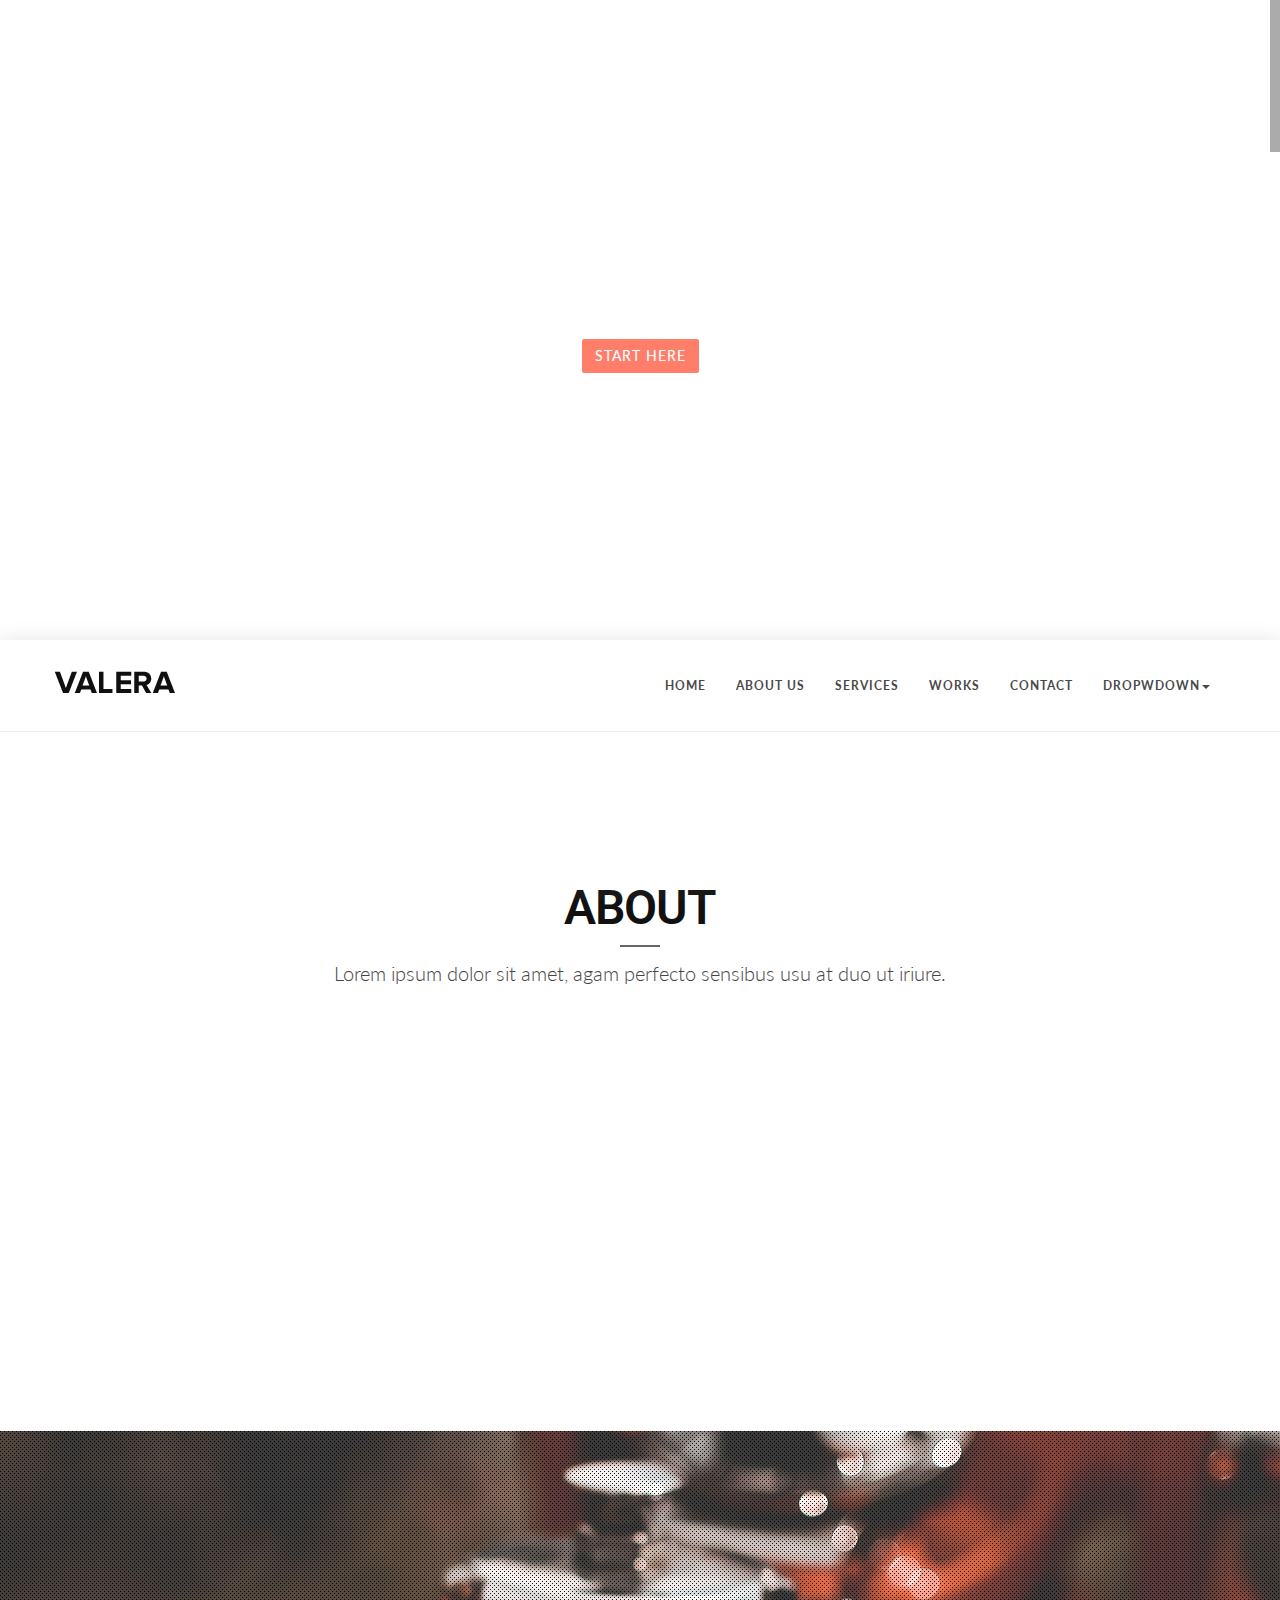
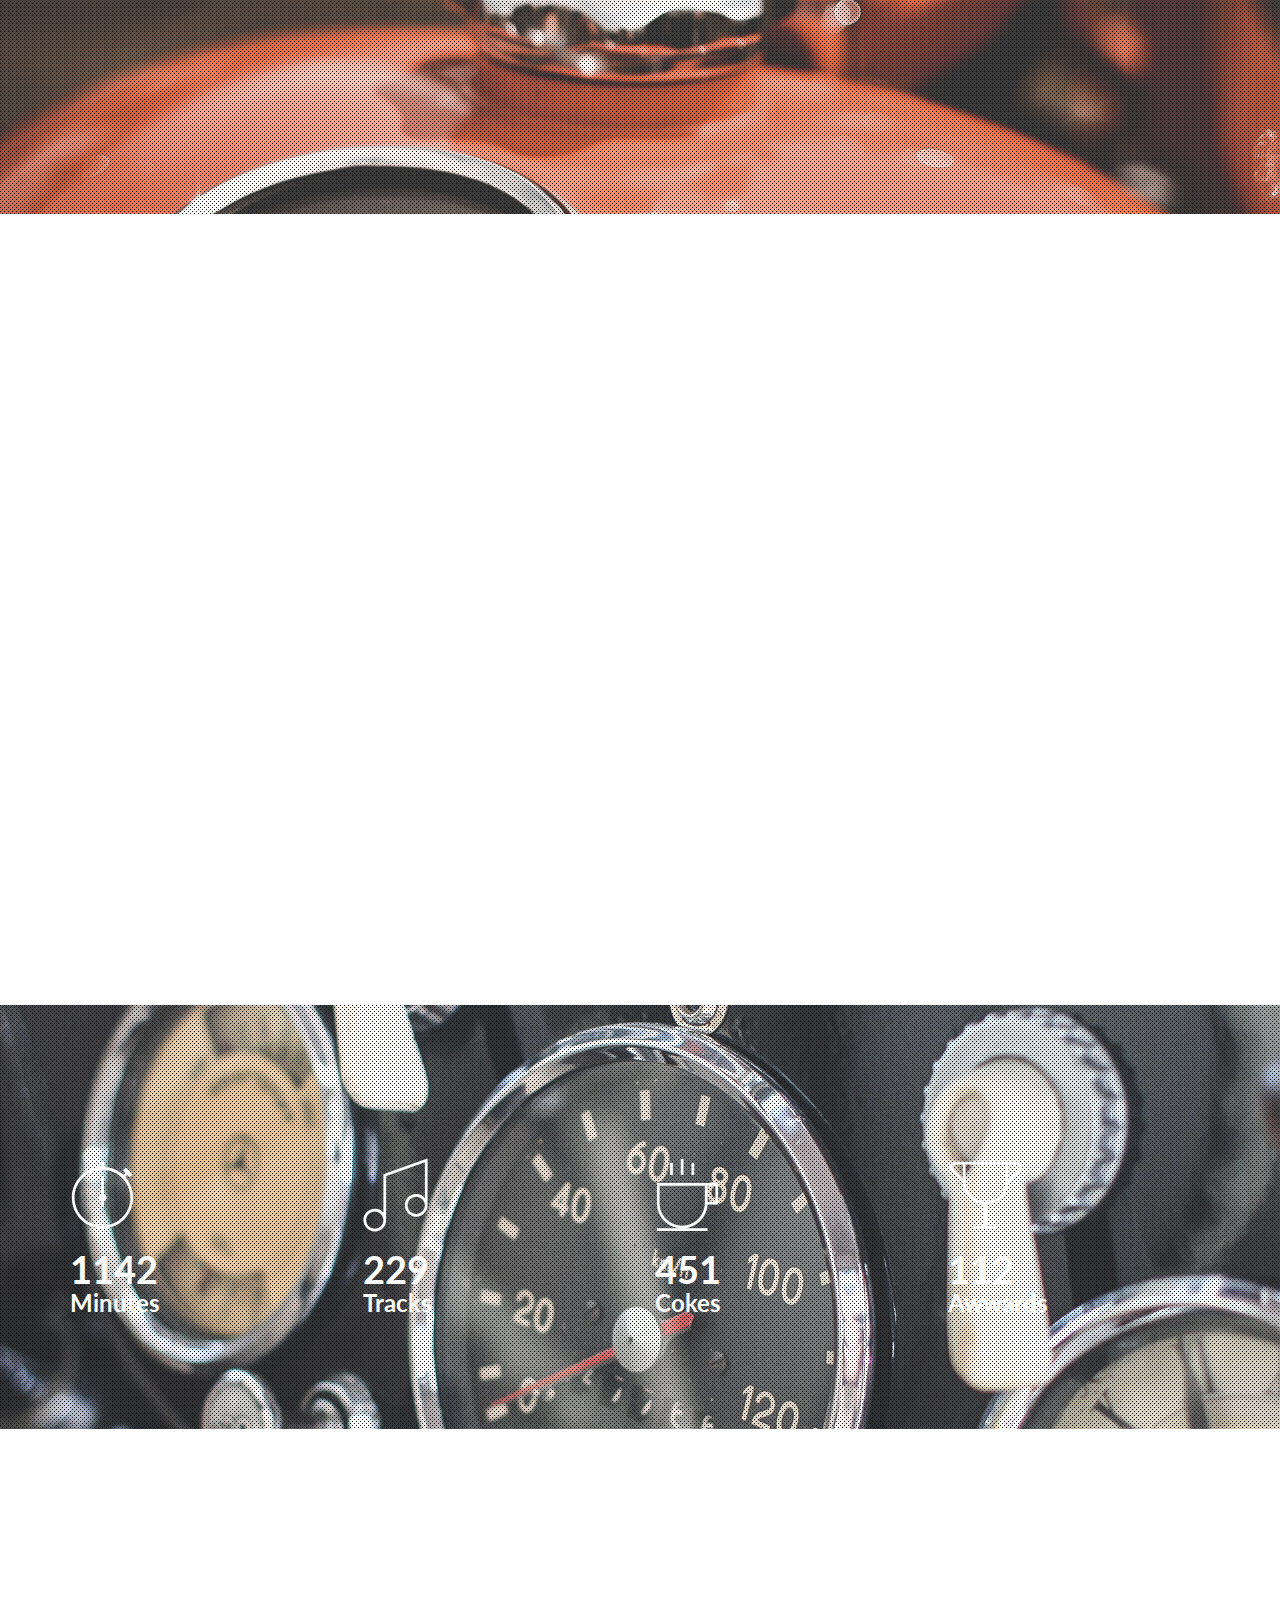
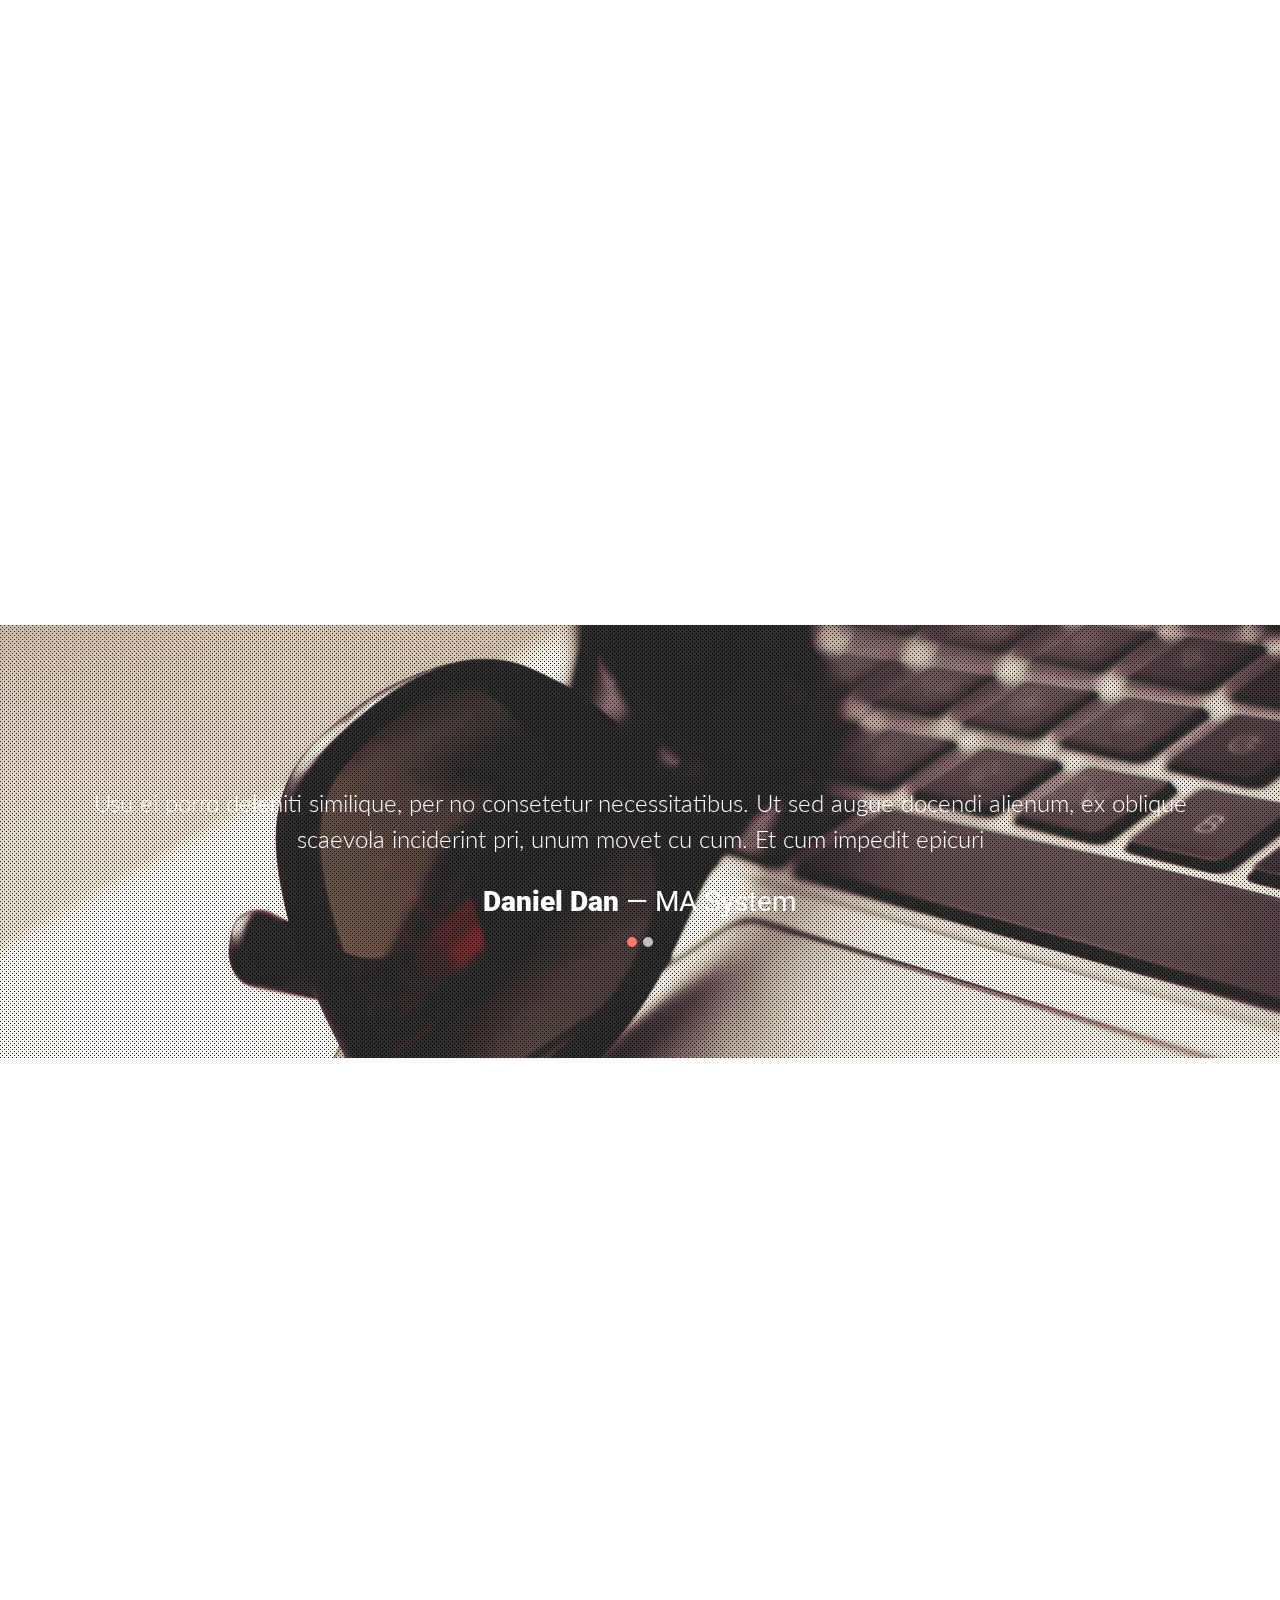
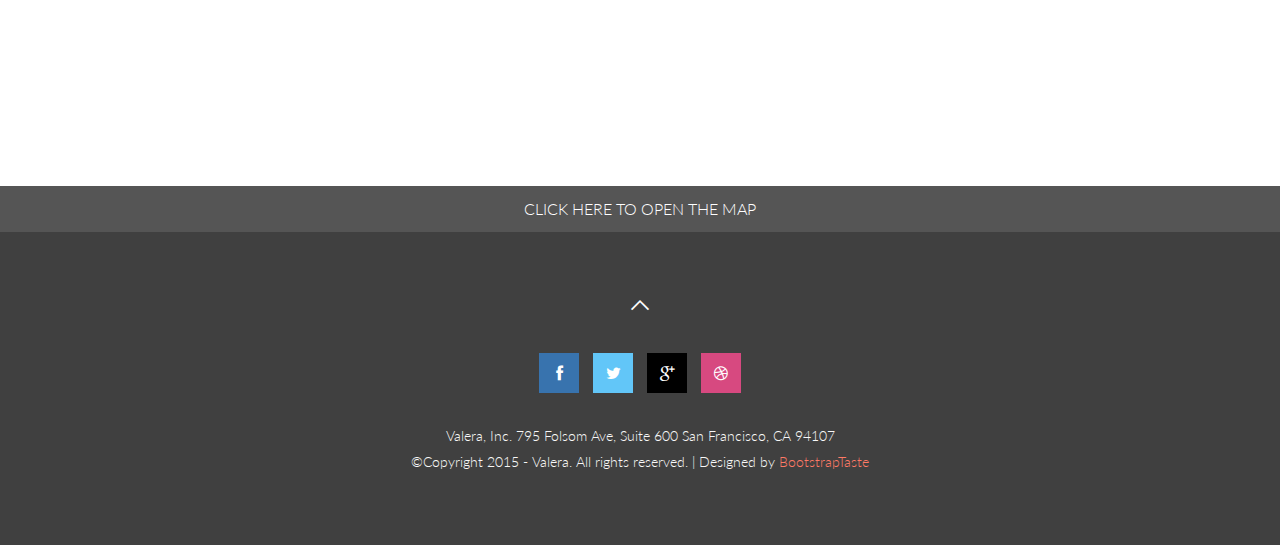
<file: valera/index.html>
<!DOCTYPE html>
<html lang="en">

<head>
    <meta charset="utf-8">
    <meta name="viewport" content="width=device-width, initial-scale=1.0">
    <meta name="description" content="">
    <meta name="author" content="">

    <title>Valera bootstrap 3 one page template</title>
	
    <!-- css -->
    <link href="css/bootstrap.min.css" rel="stylesheet" type="text/css">
    <link href="font-awesome/css/font-awesome.min.css" rel="stylesheet" type="text/css" />
	<link href="css/nivo-lightbox.css" rel="stylesheet" />
	<link href="css/nivo-lightbox-theme/default/default.css" rel="stylesheet" type="text/css" />
	<link href="css/owl.carousel.css" rel="stylesheet" media="screen" />
    <link href="css/owl.theme.css" rel="stylesheet" media="screen" />
	<link href="css/flexslider.css" rel="stylesheet" />
	<link href="css/animate.css" rel="stylesheet" />
    <link href="css/style.css" rel="stylesheet">
	<link href="color/default.css" rel="stylesheet">

</head>

<body id="page-top" data-spy="scroll" data-target=".navbar-custom">

    <!-- page loader -->
    <div id="page-loader">
      <div class="loader">
        <div class="spinner">
          <div class="spinner-container con1">
            <div class="circle1"></div>
            <div class="circle2"></div>
            <div class="circle3"></div>
            <div class="circle4"></div>
          </div>
          <div class="spinner-container con2">
            <div class="circle1"></div>
            <div class="circle2"></div>
            <div class="circle3"></div>
            <div class="circle4"></div>
          </div>
          <div class="spinner-container con3">
            <div class="circle1"></div>
            <div class="circle2"></div>
            <div class="circle3"></div>
            <div class="circle4"></div>
          </div>
        </div>
      </div>
    </div>
    <!-- /page loader -->

	<!-- Section: home video -->
    <section id="intro" class="home-video text-light">
		<div class="home-video-wrapper">

		<div class="homevideo-container">
           <div id="P1" class="bg-player" style="display:block; margin: auto; background: rgba(0,0,0,0.5)" data-property="{videoURL:'http://youtu.be/mroiVdC7H10',containment:'.homevideo-container', quality: 'hd720', showControls: false, autoPlay:true, mute:true, startAt:0, opacity:1}"></div>
		</div>
		<div class="overlay">
			<div class="text-center video-caption">
				<div class="wow bounceInDown" data-wow-offset="0" data-wow-delay="0.8s">
					<h1 class="big-heading font-light"><span id="js-rotating">We are valera, Awesome Bootstrap theme, Get better appearance, Craft from pixel </span></h1>
				</div>
				<div class="wow bounceInUp" data-wow-offset="0" data-wow-delay="1s">
					<div class="margintop-30">
						<a href="#about" class="btn btn-skin" id="btn-scroll">Start here</a>
					</div>
				</div>
			</div>
		</div>
		</div>
    </section>
	<!-- /Section: intro -->
	
	
    <!-- Navigation -->
    <div id="navigation">
        <nav class="navbar navbar-custom" role="navigation">
                              <div class="container">
                                    <div class="row">
                                          <div class="col-md-2 mob-logo">
                                                <div class="row">
                                                      <div class="site-logo">
                                                            <a href="index.html"><img src="img/logo-dark.png" alt="" /></a>
                                                      </div>
                                                </div>
                                          </div>
                                          

                                          <div class="col-md-10 mob-menu">
                                                <div class="row">
                                                      <!-- Brand and toggle get grouped for better mobile display -->
                                          <div class="navbar-header">
                                                <button type="button" class="navbar-toggle" data-toggle="collapse" data-target="#menu">
                                                <i class="fa fa-bars"></i>
                                                </button>
                                          </div>
                                                      <!-- Collect the nav links, forms, and other content for toggling -->
                                                      <div class="collapse navbar-collapse" id="menu">
                                                            <ul class="nav navbar-nav navbar-right">
                                                                  <li class="active"><a href="#intro">Home</a></li>
                                                                  <li><a href="#about">About Us</a></li>
																   <li><a href="#service">Services</a></li>
                                                                  <li><a href="#works">Works</a></li>				                                                                  
                                                                  
                                                                  <li><a href="#contact">Contact</a></li>
																  <li class="dropdown nav-toggle">
                                                                        <a href="#" class="dropdown-toggle" data-toggle="dropdown">Dropwdown<b class="caret"></b></a>
                                                                        <ul class="dropdown-menu">
                                                                              <li><a class="external" href="#">Sub menu</a></li>
                                                                               <li><a class="external" href="#">Sub menu</a></li>
                                                                        </ul>
                                                                  </li>
                                                            </ul>
                                                      </div>
                                                      <!-- /.Navbar-collapse -->
                                                </div>
                                          </div>
                                    </div>
                              </div>
                              <!-- /.container -->
                        </nav>
    </div> 
    <!-- /Navigation -->  

	<!-- Section: about -->
    <section id="about" class="home-section color-dark bg-white">
		<div class="container marginbot-50">
			<div class="row">
				<div class="col-lg-8 col-lg-offset-2">
					<div class="wow flipInY" data-wow-offset="0" data-wow-delay="0.4s">
					<div class="section-heading text-center">
					<h2 class="h-bold">About</h2>
					<div class="divider-header"></div>
					<p>Lorem ipsum dolor sit amet, agam perfecto sensibus usu at duo ut iriure.</p>
					</div>
					</div>
				</div>
			</div>

		</div>
		
		<div class="text-center">
		<div class="container">

		
        <div class="row">
            <div class="col-xs-6 col-sm-3 col-md-3">				
				<div class="team-wrapper-big wow bounceInUp" data-wow-delay="0.2s">
                        <div class="team-wrapper-overlay">
                          <h5>Keyla Cruse</h5>
                          <p>Graeco voluptua sed ea, malorum quaeque cotidieque per eu, quo id possit dissentias.</p>
                          <div class="social-icons">
								<ul class="team-social">
									<li class="social-facebook"><a href="#"><i class="fa fa-facebook"></i></a></li>
									<li class="social-twitter"><a href="#"><i class="fa fa-twitter"></i></a></li>
									<li class="social-google"><a href="#"><i class="fa fa-google-plus"></i></a></li>
								</ul>
                          </div>
                        </div>
                        <img src="img/team/1.jpg" alt="" />
                </div>
            </div>
			
			<div class="col-xs-6 col-sm-3 col-md-3">
				<div class="team-wrapper-big wow bounceInUp" data-wow-delay="0.5s">
                        <div class="team-wrapper-overlay">
                          <h5>Tanya Doe</h5>
                          <p>Graeco voluptua sed ea, malorum quaeque cotidieque per eu, quo id possit dissentias.</p>
                          <div class="social-icons">
								<ul class="team-social">
									<li class="social-facebook"><a href="#"><i class="fa fa-facebook"></i></a></li>
									<li class="social-twitter"><a href="#"><i class="fa fa-twitter"></i></a></li>
									<li class="social-google"><a href="#"><i class="fa fa-google-plus"></i></a></li>
								</ul>
                          </div>
                        </div>
                        <img src="img/team/2.jpg" alt="" />
                </div>
            </div>
			<div class="col-xs-6 col-sm-3 col-md-3">
				<div class="team-wrapper-big wow bounceInUp" data-wow-delay="0.8s">
                        <div class="team-wrapper-overlay">
                          <h5>Heck Steven</h5>
                          <p>Graeco voluptua sed ea, malorum quaeque cotidieque per eu, quo id possit dissentias.</p>
                          <div class="social-icons">
								<ul class="team-social">
									<li class="social-facebook"><a href="#"><i class="fa fa-facebook"></i></a></li>
									<li class="social-twitter"><a href="#"><i class="fa fa-twitter"></i></a></li>
									<li class="social-google"><a href="#"><i class="fa fa-google-plus"></i></a></li>
								</ul>
                          </div>
                        </div>
                        <img src="img/team/3.jpg" alt="" />
                </div>
            </div>
			<div class="col-xs-6 col-sm-3 col-md-3">
				<div class="team-wrapper-big wow bounceInUp" data-wow-delay="1s">
                        <div class="team-wrapper-overlay">
                          <h5>Adrian Dawn</h5>
                          <p>Graeco voluptua sed ea, malorum quaeque cotidieque per eu, quo id possit dissentias.</p>
                          <div class="social-icons">
								<ul class="team-social">
									<li class="social-facebook"><a href="#"><i class="fa fa-facebook"></i></a></li>
									<li class="social-twitter"><a href="#"><i class="fa fa-twitter"></i></a></li>
									<li class="social-google"><a href="#"><i class="fa fa-google-plus"></i></a></li>
								</ul>
                          </div>
                        </div>
                        <img src="img/team/4.jpg" alt="" />
                </div>
            </div>
        </div>		
		</div>
		</div>
	</section>
	<!-- /Section: about -->
	
	<!-- Section: parallax 1 -->	
	<section id="parallax1" class="home-section parallax text-light" data-stellar-background-ratio="0.5">	
           <div class="container">
				<div class="row">
					<div class="col-md-12">
						<div class="text-center">
						<h2 class="big-heading highlight-dark wow bounceInDown" data-wow-delay="0.2s">We start from pixel perfect pattern</h2>
						</div>
					</div>				
				</div>
            </div>
	</section>	
	
	<!-- Section: services -->
    <section id="service" class="home-section color-dark bg-white">
		<div class="container marginbot-50">
			<div class="row">
				<div class="col-lg-8 col-lg-offset-2">
					<div class="wow flipInY" data-wow-offset="0" data-wow-delay="0.4s">
					<div class="section-heading text-center">
					<h2 class="h-bold">Services</h2>
					<div class="divider-header"></div>
					<p>Lorem ipsum dolor sit amet, agam perfecto sensibus usu at duo ut iriure.</p>
					</div>
					</div>
				</div>
			</div>

		</div>

		<div class="text-center">
		<div class="container">

        <div class="row">
            <div class="col-xs-6 col-sm-3 col-md-3">
				<div class="wow fadeInLeft" data-wow-delay="0.2s">
                <div class="service-box">
					<div class="service-icon">
						<span class="pe-7s-monitor pe-5x"></span> 
					</div>
					<div class="service-desc">						
						<h5>Web Design</h5>
						<p>
						Ad denique euripidis signiferumque vim, iusto admodum quo cu. No tritani neglegentur mediocritatem duo.
						</p>
						<a href="#" class="btn btn-skin">Learn more</a>
					</div>
                </div>
				</div>
            </div>
			<div class="col-xs-6 col-sm-3 col-md-3">
				<div class="wow fadeInUp" data-wow-delay="0.2s">
                <div class="service-box">
					<div class="service-icon">
						<span class="pe-7s-camera pe-5x"></span> 
					</div>
					<div class="service-desc">
						<h5>Photography</h5>
						<p>
						Ad denique euripidis signiferumque vim, iusto admodum quo cu. No tritani neglegentur mediocritatem duo.
						</p>
						<a href="#" class="btn btn-skin">Learn more</a>
					</div>
                </div>
				</div>
            </div>
			<div class="col-xs-6 col-sm-3 col-md-3">
				<div class="wow fadeInUp" data-wow-delay="0.2s">
                <div class="service-box">
					<div class="service-icon">
						<span class="pe-7s-note pe-5x"></span> 
					</div>
					<div class="service-desc">
						<h5>Graphic design</h5>
						<p>
						Ad denique euripidis signiferumque vim, iusto admodum quo cu. No tritani neglegentur mediocritatem duo.
						</p>
						<a href="#" class="btn btn-skin">Learn more</a>
					</div>
                </div>
				</div>
            </div>
			<div class="col-xs-6 col-sm-3 col-md-3">
				<div class="wow fadeInRight" data-wow-delay="0.2s">
                <div class="service-box">
					<div class="service-icon">
						<span class="pe-7s-phone pe-5x"></span> 
					</div>
					<div class="service-desc">
						<h5>Mobile apps</h5>
						<p>
						Ad denique euripidis signiferumque vim, iusto admodum quo cu. No tritani neglegentur mediocritatem duo.
						</p>
						<a href="#" class="btn btn-skin">Learn more</a>
					</div>
                </div>
				</div>
            </div>
        </div>		
		</div>
		</div>
	</section>
	<!-- /Section: services -->
	
	<!-- Section: parallax 2 -->	
	<section id="parallax2" class="home-section parallax text-light" data-stellar-background-ratio="0.5">	
           <div class="container">
				<div class="row appear stats">
					<div class="col-md-3">
						<div class="align-center color-white txt-shadow">
							<div class="icon">
								<i class="pe-7s-stopwatch pe-5x"></i>
							</div>
						<strong id="counter-coffee" class="number">1142</strong><br />
						<span class="text">Minutes</span>
						</div>
					</div>
					<div class="col-md-3">
						<div class="align-center color-white txt-shadow">
							<div class="icon">
								<i class="pe-7s-music pe-5x"></i>
							</div>
						<strong id="counter-music" class="number">229</strong><br />
						<span class="text">Tracks</span>
						</div>
					</div>
					<div class="col-md-3">
						<div class="align-center color-white txt-shadow">
							<div class="icon">
								<i class="pe-7s-coffee pe-5x"></i>
							</div>
						<strong id="counter-clock" class="number">451</strong><br />
						<span class="text">Cokes</span>
						</div>
					</div>
					<div class="col-md-3">
						<div class="align-center color-white txt-shadow">
							<div class="icon">
								<i class="pe-7s-cup pe-5x"></i>
							</div>
						<strong id="counter-heart" class="number">112</strong><br />
						<span class="text">Awwards</span>
						</div>
					</div>
				</div>
            </div>
	</section>	
	

	<!-- Section: works -->
    <section id="works" class="home-section color-dark text-center bg-white">
		<div class="container marginbot-50">
			<div class="row">
				<div class="col-lg-8 col-lg-offset-2">
					<div class="wow flipInY" data-wow-offset="0" data-wow-delay="0.4s">
					<div class="section-heading text-center">
					<h2 class="h-bold">Portfolio</h2>
					<div class="divider-header"></div>
					<p>Lorem ipsum dolor sit amet, agam perfecto sensibus usu at duo ut iriure.</p>
					</div>
					</div>
				</div>
			</div>

		</div>

		<div class="container">
			<div class="row">
                <div class="col-sm-12 col-md-12 col-lg-12" >
					<div class="wow bounceInUp" data-wow-delay="0.4s">
                    <div id="owl-works" class="owl-carousel">
                        <div class="item"><a href="img/works/1.jpg" title="This is an image title" data-lightbox-gallery="gallery1" data-lightbox-hidpi="img/works/1@2x.jpg"><img src="img/works/1.jpg" class="img-responsive" alt="img"></a></div>
                        <div class="item"><a href="img/works/2.jpg" title="This is an image title" data-lightbox-gallery="gallery1" data-lightbox-hidpi="img/works/2@2x.jpg"><img src="img/works/2.jpg" class="img-responsive " alt="img"></a></div>
                        <div class="item"><a href="img/works/3.jpg" title="This is an image title" data-lightbox-gallery="gallery1" data-lightbox-hidpi="img/works/3@2x.jpg"><img src="img/works/3.jpg" class="img-responsive " alt="img"></a></div>
                        <div class="item"><a href="img/works/4.jpg" title="This is an image title" data-lightbox-gallery="gallery1" data-lightbox-hidpi="img/works/4@2x.jpg"><img src="img/works/4.jpg" class="img-responsive " alt="img"></a></div>
                        <div class="item"><a href="img/works/5.jpg" title="This is an image title" data-lightbox-gallery="gallery1" data-lightbox-hidpi="img/works/5@2x.jpg"><img src="img/works/5.jpg" class="img-responsive " alt="img"></a></div>
                        <div class="item"><a href="img/works/6.jpg" title="This is an image title" data-lightbox-gallery="gallery1" data-lightbox-hidpi="img/works/6@2x.jpg"><img src="img/works/6.jpg" class="img-responsive " alt="img"></a></div>
                        <div class="item"><a href="img/works/7.jpg" title="This is an image title" data-lightbox-gallery="gallery1" data-lightbox-hidpi="img/works/7@2x.jpg"><img src="img/works/7.jpg" class="img-responsive " alt="img"></a></div>
                        <div class="item"><a href="img/works/8.jpg" title="This is an image title" data-lightbox-gallery="gallery1" data-lightbox-hidpi="img/works/8@2x.jpg"><img src="img/works/8.jpg" class="img-responsive " alt="img"></a></div>
                    </div>
					</div>
                </div>
            </div>
		</div>

	</section>
	<!-- /Section: works -->

	<!-- Section: parallax 3 -->	
	<section id="parallax3" class="home-section parallax text-light text-center" data-stellar-background-ratio="0.5">	
           <div class="container">
				<div class="row">
					<div class="col-md-12">
						<div class="testimonialslide clearfix flexslider">
							<ul class="slides">
								<li><blockquote>
								Usu ei porro deleniti similique, per no consetetur necessitatibus. Ut sed augue docendi alienum, ex oblique scaevola inciderint pri, unum movet cu cum. Et cum impedit epicuri
									</blockquote>
									<h4>Daniel Dan <span>&#8213; MA System</span></h4> 
								</li>
								<li><blockquote>
								Usu ei porro deleniti similique, per no consetetur necessitatibus. Ut sed augue docendi alienum, ex oblique scaevola inciderint pri, unum movet cu cum. Et cum impedit epicuri 
									</blockquote>
									<h4>Mark Wellbeck <span>&#8213; AC Software </span></h4>
								</li>	
							</ul>
						</div>					
					</div>	
				</div>
            </div>
	</section>	
	

	<!-- Section: contact -->
    <section id="contact" class="home-section nopadd-bot color-dark bg-white text-center">
		<div class="container marginbot-50">
			<div class="row">
				<div class="col-lg-8 col-lg-offset-2">
					<div class="wow flipInY" data-wow-offset="0" data-wow-delay="0.4s">
					<div class="section-heading text-center">
					<h2 class="h-bold">Contact us</h2>
					<div class="divider-header"></div>
					<p>Lorem ipsum dolor sit amet, agam perfecto sensibus usu at duo ut iriure.</p>
					</div>
					</div>
				</div>
			</div>

		</div>
		
		<div class="container">

			<div class="row marginbot-80">
				<div class="col-md-8 col-md-offset-2">
						<form id="contact-form" class="wow bounceInUp" data-wow-offset="10" data-wow-delay="0.2s">
						<div class="row marginbot-20">
							<div class="col-md-6 xs-marginbot-20">
								<input type="text" class="form-control input-lg" id="name" placeholder="Enter name" required="required" />
							</div>
							<div class="col-md-6">
								<input type="email" class="form-control input-lg" id="email" placeholder="Enter email" required="required" />
							</div>
						</div>
						<div class="row">
							<div class="col-md-12">
								<div class="form-group">
										<input type="text" class="form-control input-lg" id="subject" placeholder="Subject" required="required" />
								</div>
								<div class="form-group">
									<textarea name="message" id="message" class="form-control" rows="4" cols="25" required="required"
										placeholder="Message"></textarea>
								</div>						
								<button type="submit" class="btn btn-skin btn-lg btn-block" id="btnContactUs">
									Send Message</button>
							</div>
						</div>
						</form>
				</div>
			</div>	


		</div>
	</section>
	<!-- /Section: contact -->

	<!-- google map -->
	<div id="map-btn1-div">
		<a id="map-btn1" class="gmap-btn close-map-button btn-show" href="#map">
		Click here to open the map
		</a>
	</div>
	<a id="map-btn2" class="btn btn-skin btn-lg btn-noradius gmap-btn close-map-button btn-hide" href="#map" title="Close google map" data-toggle="tooltip" data-placement="top">
	795 Folsom Ave, Suite 600 San Francisco, CA 94107
	</a>
	
	<!-- google map -->
	<section id="map" class="close-map">
		<div id="google-map"></div>
	</section>
	<!-- /google map -->		
	

	<footer>
		<div class="container">
			<div class="row">
				<div class="col-md-6 col-md-offset-3">
					
					<div class="text-center">
						<a href="#intro" class="totop"><i class="pe-7s-angle-up pe-3x"></i></a>
						
						<div class="social-widget">
							
							
							<ul class="team-social">
									<li class="social-facebook"><a href="#"><i class="fa fa-facebook"></i></a></li>
									<li class="social-twitter"><a href="#"><i class="fa fa-twitter"></i></a></li>
									<li class="social-google"><a href="#"><i class="fa fa-google-plus"></i></a></li>
									<li class="social-dribbble"><a href="#"><i class="fa fa-dribbble"></i></a></li>
							</ul>						
						
						</div>
						<p>Valera, Inc. 795 Folsom Ave, Suite 600 San Francisco, CA 94107<br />
						&copy;Copyright 2015 - Valera. All rights reserved.  | Designed by <a href="http://bootstraptaste.com">BootstrapTaste</a></p>
                        <!-- 
                            All links in the footer should remain intact. 
                            Licenseing information is available at: http://bootstraptaste.com/license/
                            You can buy this theme without footer links online at: http://bootstraptaste.com/buy/?theme=Valera
                        -->
					</div>
				</div>
			</div>	
		</div>
	</footer>

    <!-- Core JavaScript Files -->
    <script src="js/jquery.min.js"></script>	 
    <script src="js/bootstrap.min.js"></script>
	<script src="http://maps.google.com/maps/api/js?sensor=false"></script>
	<script src="js/jquery.sticky.js"></script>
	<script src="js/slippry.min.js"></script> 
	<script src="js/jquery.flexslider-min.js"></script>
	<script src="js/morphext.min.js"></script>
	<script src="js/gmap.js"></script>
	<script src="js/jquery.mb.YTPlayer.js"></script>
    <script src="js/jquery.easing.min.js"></script>	
	<script src="js/jquery.scrollTo.js"></script>
	<script src="js/jquery.appear.js"></script>
	<script src="js/stellar.js"></script>
	<script src="js/wow.min.js"></script>
	<script src="js/owl.carousel.min.js"></script>
	<script src="js/nivo-lightbox.min.js"></script>
	<script src="js/jquery.nicescroll.min.js"></script>
    <script src="js/custom.js"></script>
</body>

</html>
</file>
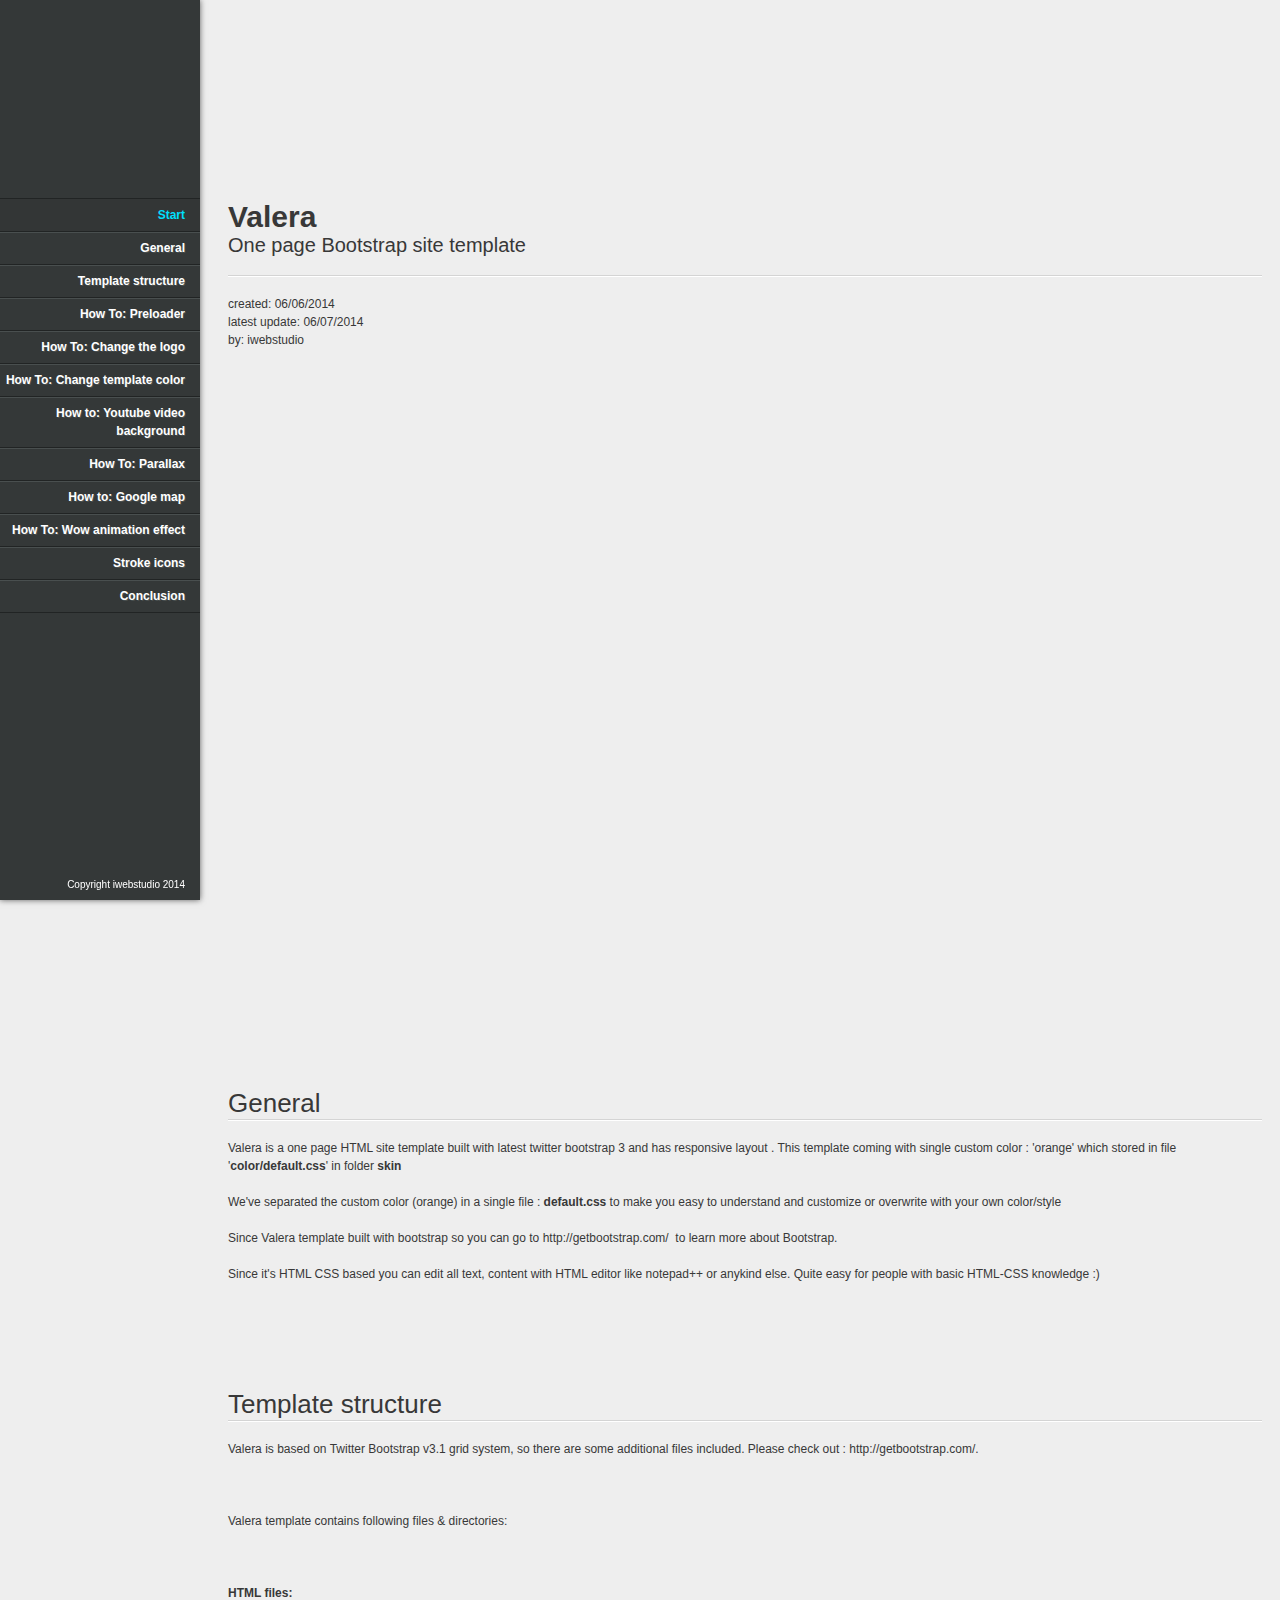
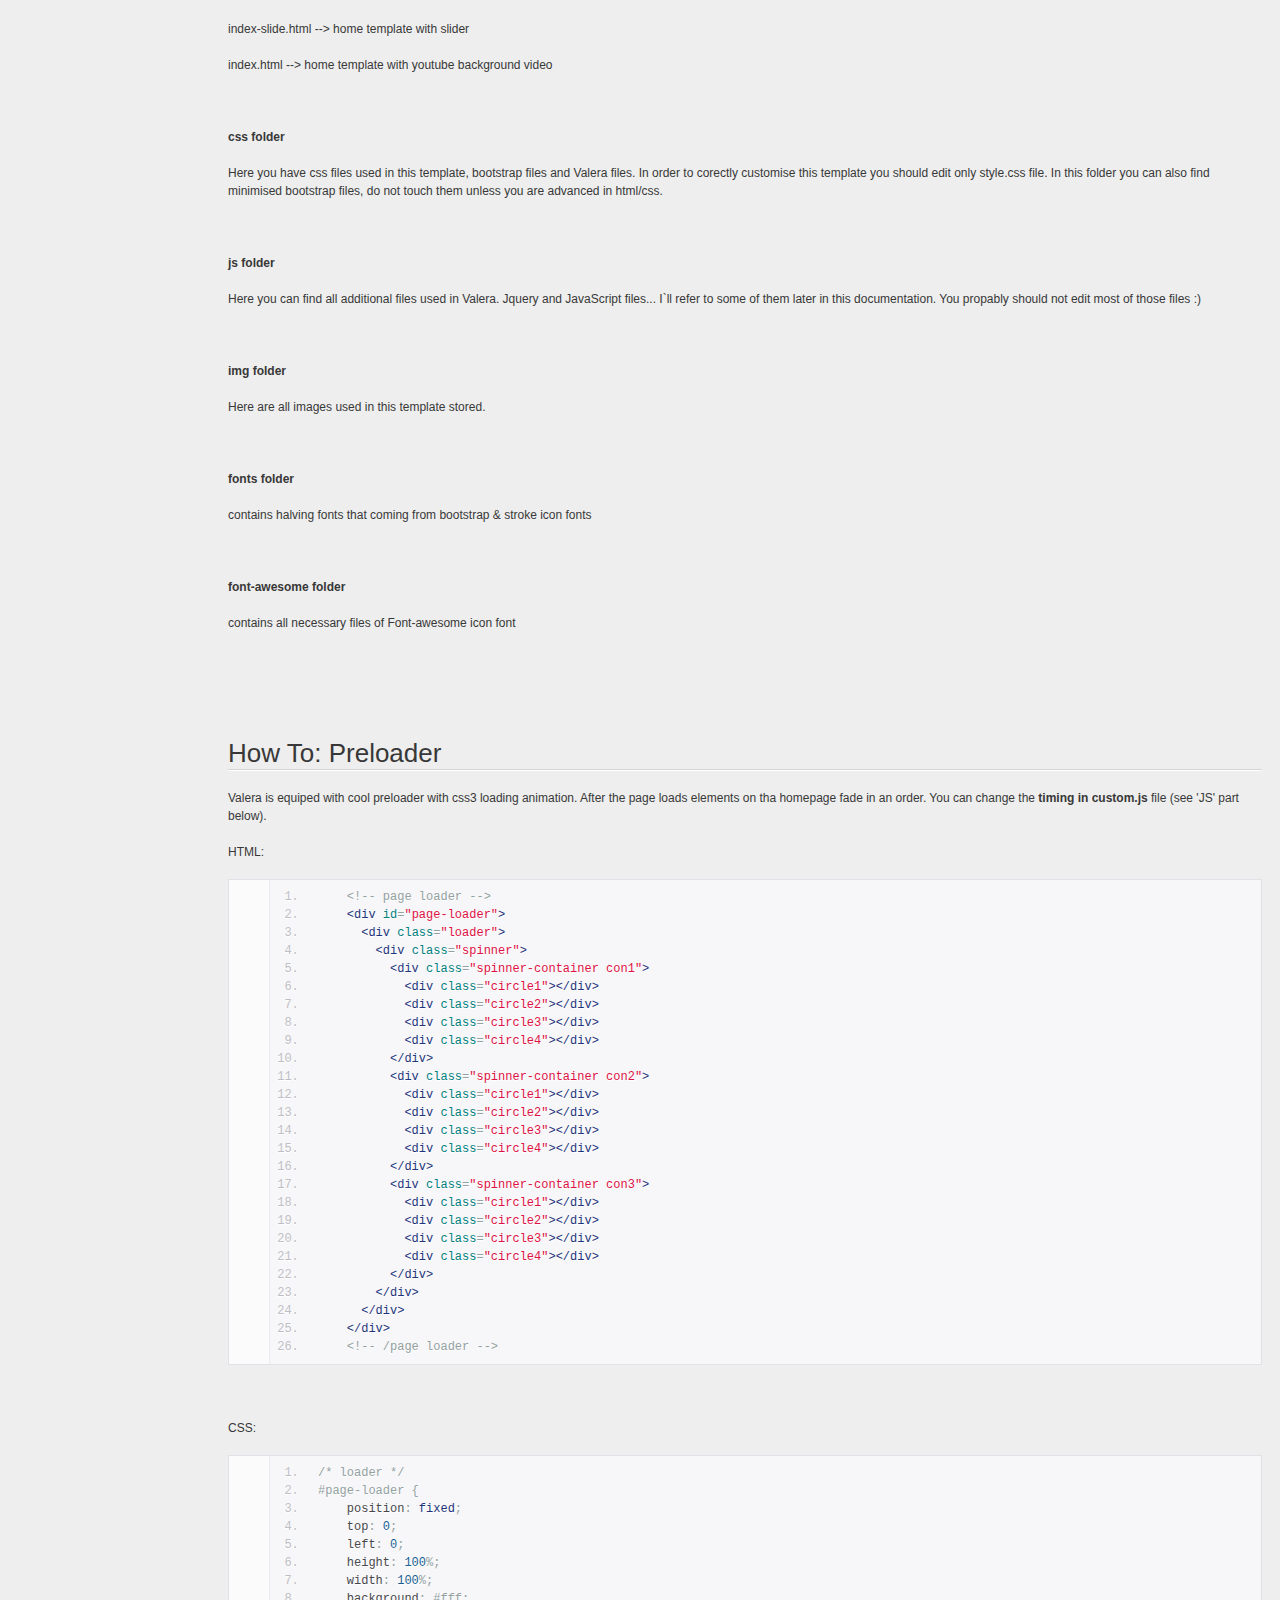
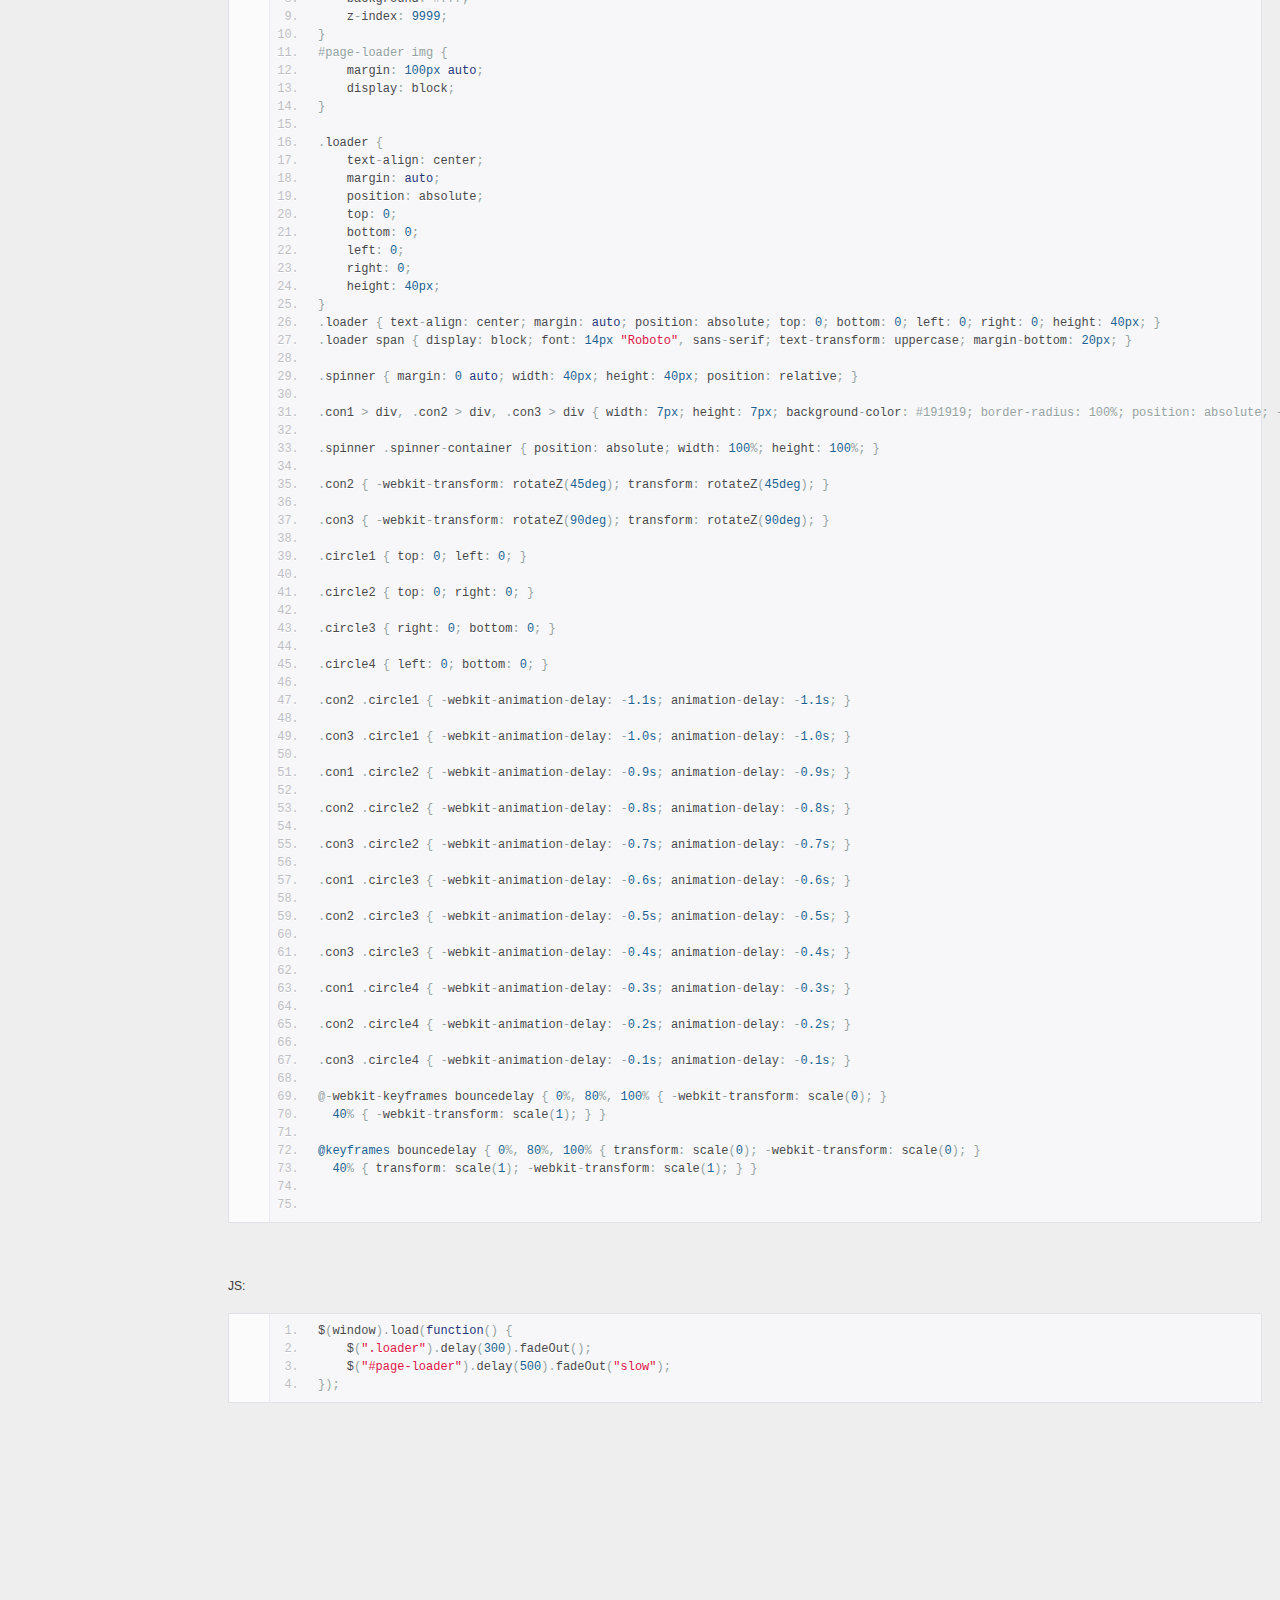
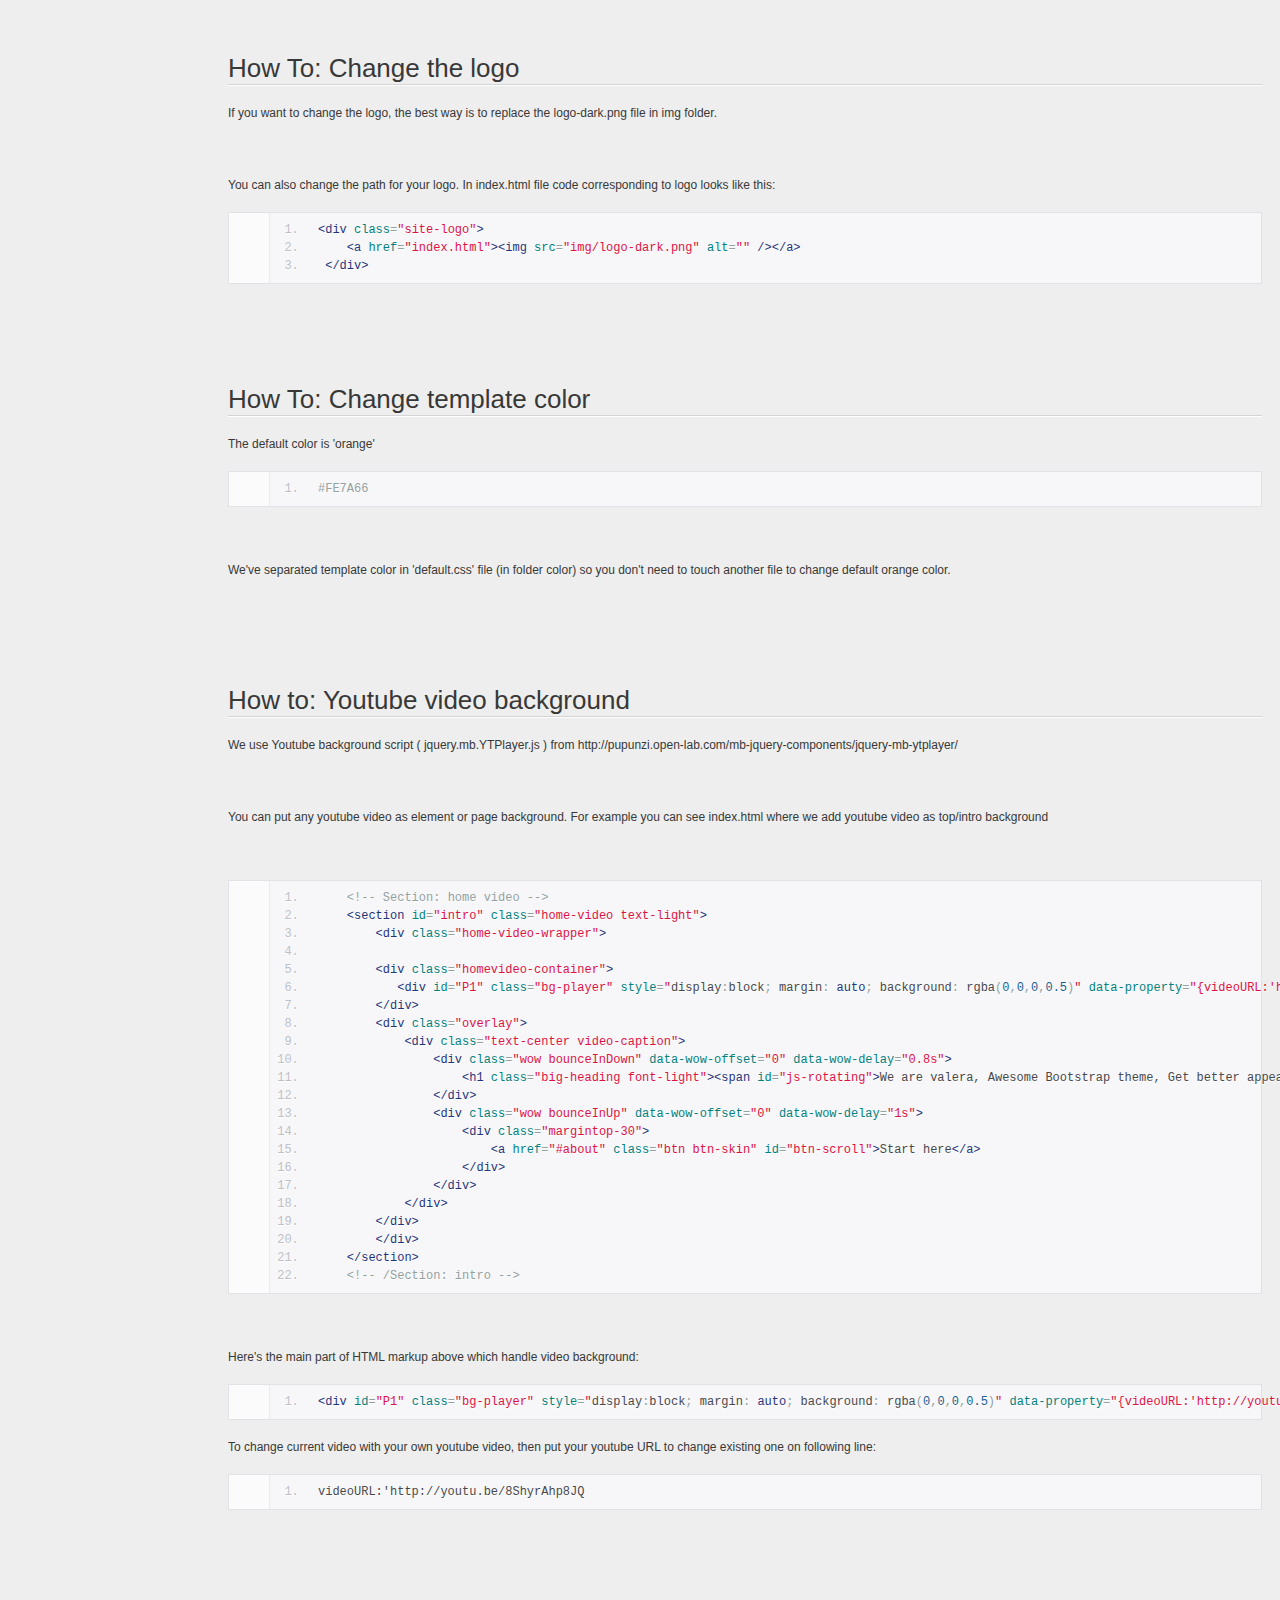
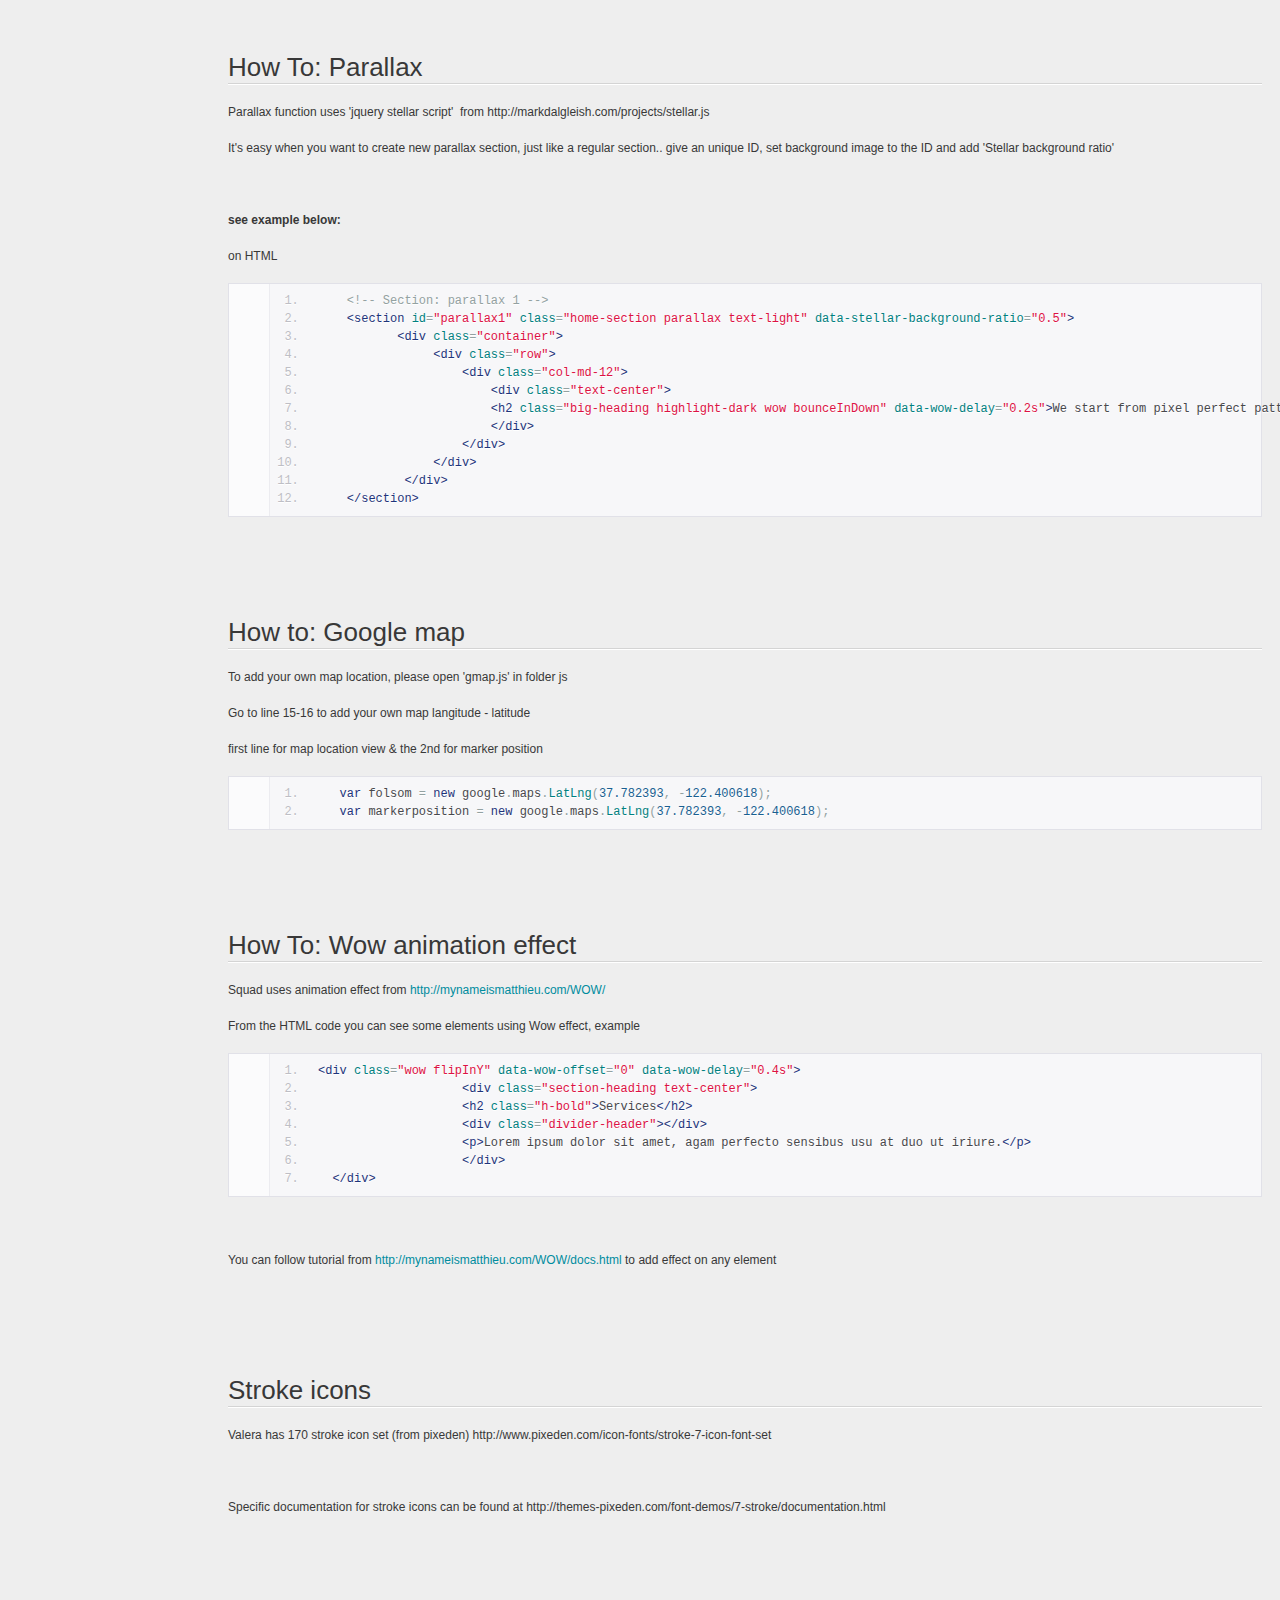
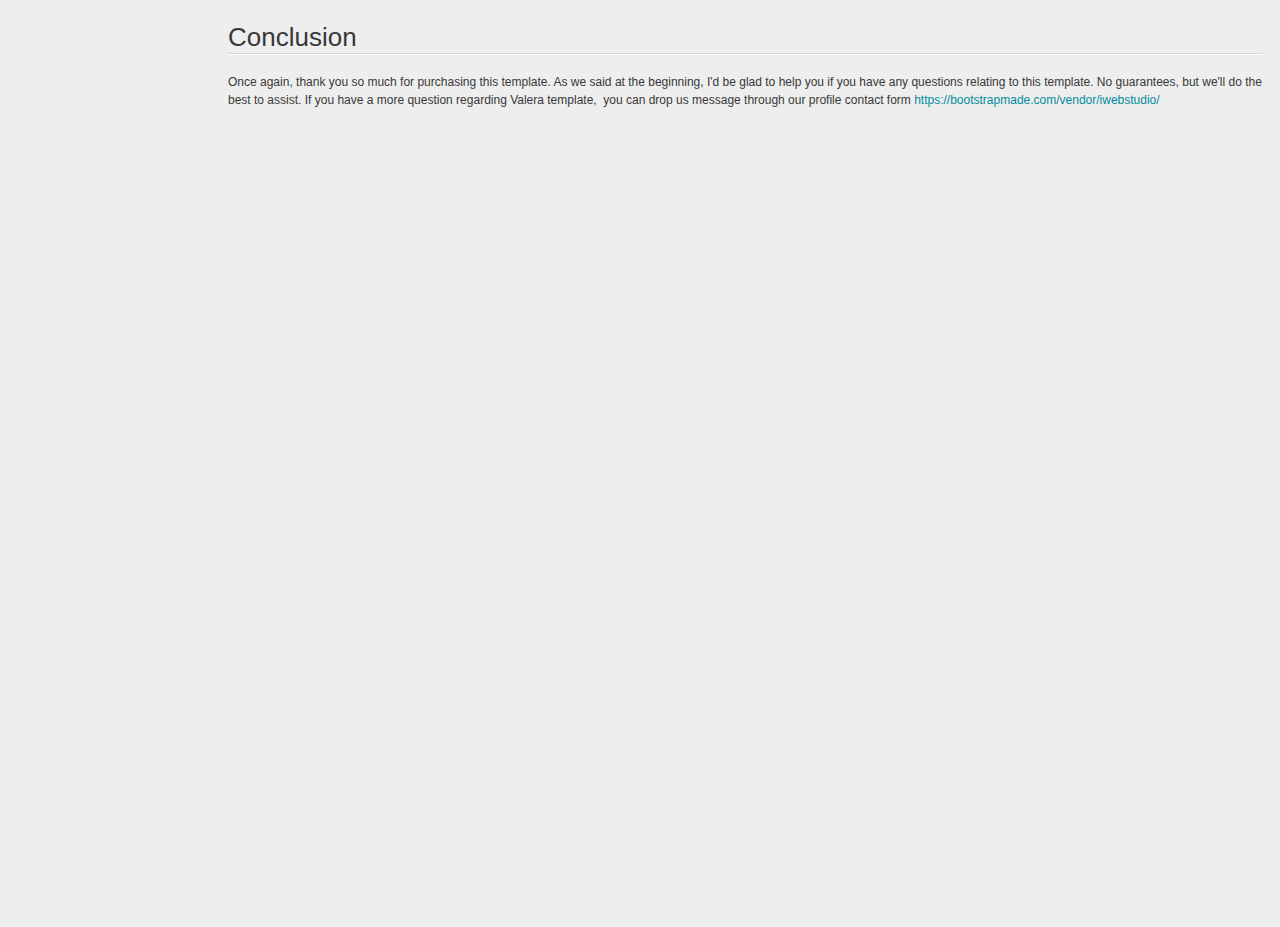
<file: valera/Documentation/index.html>
<!doctype html>  
<!--[if IE 6 ]><html lang="en-us" class="ie6"> <![endif]-->
<!--[if IE 7 ]><html lang="en-us" class="ie7"> <![endif]-->
<!--[if IE 8 ]><html lang="en-us" class="ie8"> <![endif]-->
<!--[if (gt IE 7)|!(IE)]><!-->
<html lang="en-us"><!--<![endif]-->
<head>
	<meta charset="utf-8">
	
	<title>Valera - One page Bootstrap site template</title>
	
	<meta name="description" content="">
	<meta name="author" content="iwebstudio">
	<meta name="copyright" content="iwebstudio">
	<meta name="generator" content="">
	<meta name="date" content="2014-06-07T00:00:00+02:00">
	
	<link rel="stylesheet" href="assets/css/documenter_style.css" media="all">
	<link rel="stylesheet" href="assets/js/google-code-prettify/prettify.css" media="screen">
	<script src="assets/js/google-code-prettify/prettify.js"></script>

	
	
	<script src="assets/js/jquery.js"></script>
	
	<script src="assets/js/jquery.scrollTo.js"></script>
	<script src="assets/js/jquery.easing.js"></script>
	
	<script>document.createElement('section');var duration='500',easing='swing';</script>
	<script src="assets/js/script.js"></script>
	
	<style>
		html{background-color:#EEEEEE;color:#383838;}
		::-moz-selection{background:#333636;color:#00DFFC;}
		::selection{background:#333636;color:#00DFFC;}
		#documenter_sidebar #documenter_logo{background-image:url();}
		a{color:#008C9E;}
		.btn {
			border-radius:3px;
		}
		.btn-primary {
			  background-image: -moz-linear-gradient(top, #008C9E, #006673);
			  background-image: -ms-linear-gradient(top, #008C9E, #006673);
			  background-image: -webkit-gradient(linear, 0 0, 0 008C9E%, from(#343838), to(#006673));
			  background-image: -webkit-linear-gradient(top, #008C9E, #006673);
			  background-image: -o-linear-gradient(top, #008C9E, #006673);
			  background-image: linear-gradient(top, #008C9E, #006673);
			  filter: progid:DXImageTransform.Microsoft.gradient(startColorstr='#008C9E', endColorstr='#006673', GradientType=0);
			  border-color: #006673 #006673 #bfbfbf;
			  color:#FFFFFF;
		}
		.btn-primary:hover,
		.btn-primary:active,
		.btn-primary.active,
		.btn-primary.disabled,
		.btn-primary[disabled] {
		  border-color: #008C9E #008C9E #bfbfbf;
		  background-color: #006673;
		}
		hr{border-top:1px solid #D4D4D4;border-bottom:1px solid #FFFFFF;}
		#documenter_sidebar, #documenter_sidebar ul a{background-color:#343838;color:#FFFFFF;}
		#documenter_sidebar ul a{-webkit-text-shadow:1px 1px 0px #494F4F;-moz-text-shadow:1px 1px 0px #494F4F;text-shadow:1px 1px 0px #494F4F;}
		#documenter_sidebar ul{border-top:1px solid #212424;}
		#documenter_sidebar ul a{border-top:1px solid #494F4F;border-bottom:1px solid #212424;color:#FFFFFF;}
		#documenter_sidebar ul a:hover{background:#333636;color:#00DFFC;border-top:1px solid #333636;}
		#documenter_sidebar ul a.current{background:#333636;color:#00DFFC;border-top:1px solid #333636;}
		#documenter_copyright{display:block !important;visibility:visible !important;}
	</style>
	
</head>
<body class="documenter-project-valera">
	<div id="documenter_sidebar">
		<a href="#documenter_cover" id="documenter_logo"></a>
		<ul id="documenter_nav">
			<li><a class="current" href="#documenter_cover">Start</a></li>
				
			<li><a href="#general" title="General">General</a></li>
			<li><a href="#template_structure" title="Template structure">Template structure</a></li>
			<li><a href="#how_to_preloader" title="How To: Preloader ">How To: Preloader </a></li>
			<li><a href="#how_to_change_the_logo" title="How To: Change the logo">How To: Change the logo</a></li>
			<li><a href="#how_to_change_template_color" title="How To: Change template color">How To: Change template color</a></li>
			<li><a href="#how_to_youtube_video_background" title="How to: Youtube video background">How to: Youtube video background</a></li>
			<li><a href="#how_to_parallax" title="How To: Parallax">How To: Parallax</a></li>
			<li><a href="#how_to_google_map" title="How to: Google map">How to: Google map</a></li>
			<li><a href="#how_to_wow_animation_effect" title="How To: Wow animation effect">How To: Wow animation effect</a></li>
			<li><a href="#stroke_icons" title="Stroke icons">Stroke icons</a></li>
			<li><a href="#conclusion" title="Conclusion">Conclusion</a></li>

		</ul>
		<div id="documenter_copyright">Copyright iwebstudio 2014
		</div>
	</div>
	<div id="documenter_content">
	<section id="documenter_cover">
	<h1>Valera</h1>
	<h2>One page Bootstrap site template</h2>
	<div id="documenter_buttons">
		
	</div>
	<hr>
	<ul>
	<li>created: 06/06/2014</li>
	<li>latest update: 06/07/2014</li>
	<li>by: iwebstudio</li>
	<li><a href=""></a></li>
	
	</ul>
	<p></p>
	</section>
	
	<section id="general">
	<div class="page-header"><h3>General</h3><hr class="notop"></div>
<p>
	Valera is a one page HTML site template built with latest twitter bootstrap 3 and has responsive layout . This template coming with single custom color : &#39;orange&#39; which stored in file &#39;<strong>color/default.css</strong>&#39; in folder <strong>skin</strong></p>
<p>
	We&#39;ve separated the custom color (orange) in a single file : <strong>default.css</strong> to make you easy to understand and customize or overwrite with your own color/style</p>
<p>
	Since Valera template built with bootstrap so you can go to http://getbootstrap.com/&nbsp; to learn more about Bootstrap.</p>
<p>
	Since it&#39;s HTML CSS based you can edit all text, content with HTML editor like notepad++ or anykind else. Quite easy for people with basic HTML-CSS knowledge :)</p>
</section>
<section id="template_structure">
	<div class="page-header"><h3>Template structure</h3><hr class="notop"></div>
<p>
	Valera is based on Twitter Bootstrap v3.1 grid system, so there are some additional files included. Please check out :&nbsp;http://getbootstrap.com/.</p>
<p>
	&nbsp;</p>
<p>
	Valera template contains following files &amp; directories:</p>
<p>
	&nbsp;</p>
<p>
	<strong>HTML files:</strong></p>
<p>
	index-slide.html --&gt; home template with slider</p>
<p>
	index.html --&gt; home template with youtube background video</p>
<p>
	&nbsp;</p>
<p>
	<strong>css folder</strong></p>
<p>
	Here you have css files used in this template, bootstrap files and Valera files. In order to corectly customise this template you should edit only style.css file. In this folder you can also find minimised bootstrap files, do not touch them unless you are advanced in html/css.</p>
<p>
	&nbsp;</p>
<p class="p1">
	<strong>js folder</strong></p>
<p>
	Here you can find all additional files used in Valera. Jquery and JavaScript files... I`ll refer to some of them later in this documentation. You propably should not edit most of those files :)</p>
<p>
	&nbsp;</p>
<p>
	<strong>img folder</strong></p>
<p>
	Here are all images used in this template stored.</p>
<p>
	&nbsp;</p>
<p>
	<strong>fonts folder</strong></p>
<p>
	contains halving fonts that coming from bootstrap &amp; stroke icon fonts</p>
<p>
	&nbsp;</p>
<p>
	<strong>font-awesome folder</strong></p>
<p>
	contains all necessary files of Font-awesome icon font</p>
</section>
<section id="how_to_preloader">
	<div class="page-header"><h3>How To: Preloader </h3><hr class="notop"></div>
<p>
	Valera is equiped with cool preloader with css3 loading animation. After the page loads elements on tha homepage fade in an order. You can change the <strong>timing in custom.js</strong> file (see &#39;JS&#39; part below).</p>
<p>
	HTML:</p>
<pre class="prettyprint lang-html linenums">
&nbsp;&nbsp;&nbsp; &lt;!-- page loader --&gt;
&nbsp;&nbsp;&nbsp; &lt;div id=&quot;page-loader&quot;&gt;
&nbsp;&nbsp;&nbsp;&nbsp;&nbsp; &lt;div class=&quot;loader&quot;&gt;
&nbsp;&nbsp;&nbsp;&nbsp;&nbsp;&nbsp;&nbsp; &lt;div class=&quot;spinner&quot;&gt;
&nbsp;&nbsp;&nbsp;&nbsp;&nbsp;&nbsp;&nbsp;&nbsp;&nbsp; &lt;div class=&quot;spinner-container con1&quot;&gt;
&nbsp;&nbsp;&nbsp;&nbsp;&nbsp;&nbsp;&nbsp;&nbsp;&nbsp;&nbsp;&nbsp; &lt;div class=&quot;circle1&quot;&gt;&lt;/div&gt;
&nbsp;&nbsp;&nbsp;&nbsp;&nbsp;&nbsp;&nbsp;&nbsp;&nbsp;&nbsp;&nbsp; &lt;div class=&quot;circle2&quot;&gt;&lt;/div&gt;
&nbsp;&nbsp;&nbsp;&nbsp;&nbsp;&nbsp;&nbsp;&nbsp;&nbsp;&nbsp;&nbsp; &lt;div class=&quot;circle3&quot;&gt;&lt;/div&gt;
&nbsp;&nbsp;&nbsp;&nbsp;&nbsp;&nbsp;&nbsp;&nbsp;&nbsp;&nbsp;&nbsp; &lt;div class=&quot;circle4&quot;&gt;&lt;/div&gt;
&nbsp;&nbsp;&nbsp;&nbsp;&nbsp;&nbsp;&nbsp;&nbsp;&nbsp; &lt;/div&gt;
&nbsp;&nbsp;&nbsp;&nbsp;&nbsp;&nbsp;&nbsp;&nbsp;&nbsp; &lt;div class=&quot;spinner-container con2&quot;&gt;
&nbsp;&nbsp;&nbsp;&nbsp;&nbsp;&nbsp;&nbsp;&nbsp;&nbsp;&nbsp;&nbsp; &lt;div class=&quot;circle1&quot;&gt;&lt;/div&gt;
&nbsp;&nbsp;&nbsp;&nbsp;&nbsp;&nbsp;&nbsp;&nbsp;&nbsp;&nbsp;&nbsp; &lt;div class=&quot;circle2&quot;&gt;&lt;/div&gt;
&nbsp;&nbsp;&nbsp;&nbsp;&nbsp;&nbsp;&nbsp;&nbsp;&nbsp;&nbsp;&nbsp; &lt;div class=&quot;circle3&quot;&gt;&lt;/div&gt;
&nbsp;&nbsp;&nbsp;&nbsp;&nbsp;&nbsp;&nbsp;&nbsp;&nbsp;&nbsp;&nbsp; &lt;div class=&quot;circle4&quot;&gt;&lt;/div&gt;
&nbsp;&nbsp;&nbsp;&nbsp;&nbsp;&nbsp;&nbsp;&nbsp;&nbsp; &lt;/div&gt;
&nbsp;&nbsp;&nbsp;&nbsp;&nbsp;&nbsp;&nbsp;&nbsp;&nbsp; &lt;div class=&quot;spinner-container con3&quot;&gt;
&nbsp;&nbsp;&nbsp;&nbsp;&nbsp;&nbsp;&nbsp;&nbsp;&nbsp;&nbsp;&nbsp; &lt;div class=&quot;circle1&quot;&gt;&lt;/div&gt;
&nbsp;&nbsp;&nbsp;&nbsp;&nbsp;&nbsp;&nbsp;&nbsp;&nbsp;&nbsp;&nbsp; &lt;div class=&quot;circle2&quot;&gt;&lt;/div&gt;
&nbsp;&nbsp;&nbsp;&nbsp;&nbsp;&nbsp;&nbsp;&nbsp;&nbsp;&nbsp;&nbsp; &lt;div class=&quot;circle3&quot;&gt;&lt;/div&gt;
&nbsp;&nbsp;&nbsp;&nbsp;&nbsp;&nbsp;&nbsp;&nbsp;&nbsp;&nbsp;&nbsp; &lt;div class=&quot;circle4&quot;&gt;&lt;/div&gt;
&nbsp;&nbsp;&nbsp;&nbsp;&nbsp;&nbsp;&nbsp;&nbsp;&nbsp; &lt;/div&gt;
&nbsp;&nbsp;&nbsp;&nbsp;&nbsp;&nbsp;&nbsp; &lt;/div&gt;
&nbsp;&nbsp;&nbsp;&nbsp;&nbsp; &lt;/div&gt;
&nbsp;&nbsp;&nbsp; &lt;/div&gt;
&nbsp;&nbsp;&nbsp; &lt;!-- /page loader --&gt;</pre>
<p>
	&nbsp;</p>
<p>
	CSS:</p>
<pre class="prettyprint lang-css linenums">
/* loader */
#page-loader {
&nbsp;&nbsp; &nbsp;position: fixed;
&nbsp;&nbsp; &nbsp;top: 0;
&nbsp;&nbsp; &nbsp;left: 0;
&nbsp;&nbsp; &nbsp;height: 100%;
&nbsp;&nbsp; &nbsp;width: 100%;
&nbsp;&nbsp; &nbsp;background: #fff;
&nbsp;&nbsp; &nbsp;z-index: 9999;
}
#page-loader img {
&nbsp;&nbsp; &nbsp;margin: 100px auto;
&nbsp;&nbsp; &nbsp;display: block;
}

.loader {
&nbsp;&nbsp; &nbsp;text-align: center;
&nbsp;&nbsp; &nbsp;margin: auto;
&nbsp;&nbsp; &nbsp;position: absolute;
&nbsp;&nbsp; &nbsp;top: 0;
&nbsp;&nbsp; &nbsp;bottom: 0;
&nbsp;&nbsp; &nbsp;left: 0;
&nbsp;&nbsp; &nbsp;right: 0;
&nbsp;&nbsp; &nbsp;height: 40px;
}
.loader { text-align: center; margin: auto; position: absolute; top: 0; bottom: 0; left: 0; right: 0; height: 40px; }
.loader span { display: block; font: 14px &quot;Roboto&quot;, sans-serif; text-transform: uppercase; margin-bottom: 20px; }

.spinner { margin: 0 auto; width: 40px; height: 40px; position: relative; }

.con1 &gt; div, .con2 &gt; div, .con3 &gt; div { width: 7px; height: 7px; background-color: #191919; border-radius: 100%; position: absolute; -webkit-animation: bouncedelay 1.2s infinite ease-in-out; animation: bouncedelay 1.2s infinite ease-in-out; /* Prevent first frame from flickering when animation starts */ -webkit-animation-fill-mode: both; animation-fill-mode: both; }

.spinner .spinner-container { position: absolute; width: 100%; height: 100%; }

.con2 { -webkit-transform: rotateZ(45deg); transform: rotateZ(45deg); }

.con3 { -webkit-transform: rotateZ(90deg); transform: rotateZ(90deg); }

.circle1 { top: 0; left: 0; }

.circle2 { top: 0; right: 0; }

.circle3 { right: 0; bottom: 0; }

.circle4 { left: 0; bottom: 0; }

.con2 .circle1 { -webkit-animation-delay: -1.1s; animation-delay: -1.1s; }

.con3 .circle1 { -webkit-animation-delay: -1.0s; animation-delay: -1.0s; }

.con1 .circle2 { -webkit-animation-delay: -0.9s; animation-delay: -0.9s; }

.con2 .circle2 { -webkit-animation-delay: -0.8s; animation-delay: -0.8s; }

.con3 .circle2 { -webkit-animation-delay: -0.7s; animation-delay: -0.7s; }

.con1 .circle3 { -webkit-animation-delay: -0.6s; animation-delay: -0.6s; }

.con2 .circle3 { -webkit-animation-delay: -0.5s; animation-delay: -0.5s; }

.con3 .circle3 { -webkit-animation-delay: -0.4s; animation-delay: -0.4s; }

.con1 .circle4 { -webkit-animation-delay: -0.3s; animation-delay: -0.3s; }

.con2 .circle4 { -webkit-animation-delay: -0.2s; animation-delay: -0.2s; }

.con3 .circle4 { -webkit-animation-delay: -0.1s; animation-delay: -0.1s; }

@-webkit-keyframes bouncedelay { 0%, 80%, 100% { -webkit-transform: scale(0); }
&nbsp; 40% { -webkit-transform: scale(1); } }

@keyframes bouncedelay { 0%, 80%, 100% { transform: scale(0); -webkit-transform: scale(0); }
&nbsp; 40% { transform: scale(1); -webkit-transform: scale(1); } }


</pre>
<p>
	&nbsp;</p>
<p>
	JS:</p>
<pre class="prettyprint lang-js linenums">
$(window).load(function() {
&nbsp;&nbsp; &nbsp;$(&quot;.loader&quot;).delay(300).fadeOut();
&nbsp;&nbsp; &nbsp;$(&quot;#page-loader&quot;).delay(500).fadeOut(&quot;slow&quot;);
});</pre>
<p>
	&nbsp;</p>
<p>
	&nbsp;</p>
<p>
	&nbsp;</p>
<p>
	&nbsp;</p>
</section>
<section id="how_to_change_the_logo">
	<div class="page-header"><h3>How To: Change the logo</h3><hr class="notop"></div>
<p>
	If you want to change the logo, the best way is to replace the logo-dark.png file in img folder.</p>
<p>
	&nbsp;</p>
<p>
	You can also change the path for your logo. In index.html file code corresponding to logo looks like this:</p>
<pre class="prettyprint lang-html linenums">
&lt;div class=&quot;site-logo&quot;&gt;
&nbsp;&nbsp;&nbsp; &lt;a href=&quot;index.html&quot;&gt;&lt;img src=&quot;img/logo-dark.png&quot; alt=&quot;&quot; /&gt;&lt;/a&gt;
&nbsp;&lt;/div&gt;</pre>
</section>
<section id="how_to_change_template_color">
	<div class="page-header"><h3>How To: Change template color</h3><hr class="notop"></div>
<p>
	The default color is &#39;orange&#39;</p>
<pre class="prettyprint lang-css linenums">
#FE7A66</pre>
<p>
	&nbsp;</p>
<p>
	We&#39;ve separated template color in &#39;default.css&#39; file (in folder color) so you don&#39;t need to touch another file to change default orange color.</p>
</section>
<section id="how_to_youtube_video_background">
	<div class="page-header"><h3>How to: Youtube video background</h3><hr class="notop"></div>
<p>
	We use Youtube background script ( jquery.mb.YTPlayer.js ) from http://pupunzi.open-lab.com/mb-jquery-components/jquery-mb-ytplayer/</p>
<p>
	&nbsp;</p>
<p>
	You can put any youtube video as element or page background. For example you can see index.html where we add youtube video as top/intro background</p>
<p>
	&nbsp;</p>
<pre class="prettyprint lang-html linenums">
&nbsp;&nbsp;&nbsp; &lt;!-- Section: home video --&gt;
&nbsp;&nbsp;&nbsp; &lt;section id=&quot;intro&quot; class=&quot;home-video text-light&quot;&gt;
&nbsp;&nbsp; &nbsp;&nbsp;&nbsp; &nbsp;&lt;div class=&quot;home-video-wrapper&quot;&gt;

&nbsp;&nbsp; &nbsp;&nbsp;&nbsp; &nbsp;&lt;div class=&quot;homevideo-container&quot;&gt;
&nbsp;&nbsp;&nbsp;&nbsp;&nbsp;&nbsp;&nbsp;&nbsp;&nbsp;&nbsp; &lt;div id=&quot;P1&quot; class=&quot;bg-player&quot; style=&quot;display:block; margin: auto; background: rgba(0,0,0,0.5)&quot; data-property=&quot;{videoURL:&#39;http://youtu.be/8ShyrAhp8JQ&#39;,containment:&#39;.homevideo-container&#39;, quality: &#39;hd720&#39;, showControls: false, autoPlay:true, mute:true, startAt:0, opacity:1}&quot;&gt;&lt;/div&gt;
&nbsp;&nbsp; &nbsp;&nbsp;&nbsp; &nbsp;&lt;/div&gt;
&nbsp;&nbsp; &nbsp;&nbsp;&nbsp; &nbsp;&lt;div class=&quot;overlay&quot;&gt;
&nbsp;&nbsp; &nbsp;&nbsp;&nbsp; &nbsp;&nbsp;&nbsp; &nbsp;&lt;div class=&quot;text-center video-caption&quot;&gt;
&nbsp;&nbsp; &nbsp;&nbsp;&nbsp; &nbsp;&nbsp;&nbsp; &nbsp;&nbsp;&nbsp; &nbsp;&lt;div class=&quot;wow bounceInDown&quot; data-wow-offset=&quot;0&quot; data-wow-delay=&quot;0.8s&quot;&gt;
&nbsp;&nbsp; &nbsp;&nbsp;&nbsp; &nbsp;&nbsp;&nbsp; &nbsp;&nbsp;&nbsp; &nbsp;&nbsp;&nbsp; &nbsp;&lt;h1 class=&quot;big-heading font-light&quot;&gt;&lt;span id=&quot;js-rotating&quot;&gt;We are valera, Awesome Bootstrap theme, Get better appearance, Craft from pixel &lt;/span&gt;&lt;/h1&gt;
&nbsp;&nbsp; &nbsp;&nbsp;&nbsp; &nbsp;&nbsp;&nbsp; &nbsp;&nbsp;&nbsp; &nbsp;&lt;/div&gt;
&nbsp;&nbsp; &nbsp;&nbsp;&nbsp; &nbsp;&nbsp;&nbsp; &nbsp;&nbsp;&nbsp; &nbsp;&lt;div class=&quot;wow bounceInUp&quot; data-wow-offset=&quot;0&quot; data-wow-delay=&quot;1s&quot;&gt;
&nbsp;&nbsp; &nbsp;&nbsp;&nbsp; &nbsp;&nbsp;&nbsp; &nbsp;&nbsp;&nbsp; &nbsp;&nbsp;&nbsp; &nbsp;&lt;div class=&quot;margintop-30&quot;&gt;
&nbsp;&nbsp; &nbsp;&nbsp;&nbsp; &nbsp;&nbsp;&nbsp; &nbsp;&nbsp;&nbsp; &nbsp;&nbsp;&nbsp; &nbsp;&nbsp;&nbsp; &nbsp;&lt;a href=&quot;#about&quot; class=&quot;btn btn-skin&quot; id=&quot;btn-scroll&quot;&gt;Start here&lt;/a&gt;
&nbsp;&nbsp; &nbsp;&nbsp;&nbsp; &nbsp;&nbsp;&nbsp; &nbsp;&nbsp;&nbsp; &nbsp;&nbsp;&nbsp; &nbsp;&lt;/div&gt;
&nbsp;&nbsp; &nbsp;&nbsp;&nbsp; &nbsp;&nbsp;&nbsp; &nbsp;&nbsp;&nbsp; &nbsp;&lt;/div&gt;
&nbsp;&nbsp; &nbsp;&nbsp;&nbsp; &nbsp;&nbsp;&nbsp; &nbsp;&lt;/div&gt;
&nbsp;&nbsp; &nbsp;&nbsp;&nbsp; &nbsp;&lt;/div&gt;
&nbsp;&nbsp; &nbsp;&nbsp;&nbsp; &nbsp;&lt;/div&gt;
&nbsp;&nbsp;&nbsp; &lt;/section&gt;
&nbsp;&nbsp; &nbsp;&lt;!-- /Section: intro --&gt;</pre>
<p>
	&nbsp;</p>
<p>
	Here&#39;s the main part of HTML markup above which handle video background:</p>
<pre class="prettyprint lang-html linenums">
&lt;div id=&quot;P1&quot; class=&quot;bg-player&quot; style=&quot;display:block; margin: auto; background: rgba(0,0,0,0.5)&quot; data-property=&quot;{videoURL:&#39;http://youtu.be/8ShyrAhp8JQ&#39;,containment:&#39;.homevideo-container&#39;, quality: &#39;hd720&#39;, showControls: false, autoPlay:true, mute:true, startAt:0, opacity:1}&quot;&gt;&lt;/div&gt;</pre>
<p>
	To change current video with your own youtube video, then put your youtube URL to change existing one on following line:</p>
<pre class="prettyprint lang-html linenums">
videoURL:&#39;http://youtu.be/8ShyrAhp8JQ</pre>
<p>
	&nbsp;</p>
</section>
<section id="how_to_parallax">
	<div class="page-header"><h3>How To: Parallax</h3><hr class="notop"></div>
<p>
	Parallax function uses &#39;jquery stellar script&#39;&nbsp; from http://markdalgleish.com/projects/stellar.js</p>
<p>
	It&#39;s easy when you want to create new parallax section, just like a regular section.. give an unique ID, set background image to the ID and add &#39;Stellar background ratio&#39;</p>
<p>
	&nbsp;</p>
<p>
	<strong>see example below:</strong></p>
<p>
	on HTML</p>
<pre class="prettyprint lang-html linenums">
&nbsp;&nbsp;&nbsp; &lt;!-- Section: parallax 1 --&gt;&nbsp;&nbsp; &nbsp;
&nbsp;&nbsp; &nbsp;&lt;section id=&quot;parallax1&quot; class=&quot;home-section parallax text-light&quot; data-stellar-background-ratio=&quot;0.5&quot;&gt;&nbsp;&nbsp; &nbsp;
&nbsp;&nbsp;&nbsp;&nbsp;&nbsp;&nbsp;&nbsp;&nbsp;&nbsp;&nbsp; &lt;div class=&quot;container&quot;&gt;
&nbsp;&nbsp; &nbsp;&nbsp;&nbsp; &nbsp;&nbsp;&nbsp; &nbsp;&nbsp;&nbsp; &nbsp;&lt;div class=&quot;row&quot;&gt;
&nbsp;&nbsp; &nbsp;&nbsp;&nbsp; &nbsp;&nbsp;&nbsp; &nbsp;&nbsp;&nbsp; &nbsp;&nbsp;&nbsp; &nbsp;&lt;div class=&quot;col-md-12&quot;&gt;
&nbsp;&nbsp; &nbsp;&nbsp;&nbsp; &nbsp;&nbsp;&nbsp; &nbsp;&nbsp;&nbsp; &nbsp;&nbsp;&nbsp; &nbsp;&nbsp;&nbsp; &nbsp;&lt;div class=&quot;text-center&quot;&gt;
&nbsp;&nbsp; &nbsp;&nbsp;&nbsp; &nbsp;&nbsp;&nbsp; &nbsp;&nbsp;&nbsp; &nbsp;&nbsp;&nbsp; &nbsp;&nbsp;&nbsp; &nbsp;&lt;h2 class=&quot;big-heading highlight-dark wow bounceInDown&quot; data-wow-delay=&quot;0.2s&quot;&gt;We start from pixel perfect pattern&lt;/h2&gt;
&nbsp;&nbsp; &nbsp;&nbsp;&nbsp; &nbsp;&nbsp;&nbsp; &nbsp;&nbsp;&nbsp; &nbsp;&nbsp;&nbsp; &nbsp;&nbsp;&nbsp; &nbsp;&lt;/div&gt;
&nbsp;&nbsp; &nbsp;&nbsp;&nbsp; &nbsp;&nbsp;&nbsp; &nbsp;&nbsp;&nbsp; &nbsp;&nbsp;&nbsp; &nbsp;&lt;/div&gt;&nbsp;&nbsp; &nbsp;&nbsp;&nbsp; &nbsp;&nbsp;&nbsp; &nbsp;&nbsp;&nbsp; &nbsp;
&nbsp;&nbsp; &nbsp;&nbsp;&nbsp; &nbsp;&nbsp;&nbsp; &nbsp;&nbsp;&nbsp; &nbsp;&lt;/div&gt;
&nbsp;&nbsp;&nbsp;&nbsp;&nbsp;&nbsp;&nbsp;&nbsp;&nbsp;&nbsp;&nbsp; &lt;/div&gt;
&nbsp;&nbsp; &nbsp;&lt;/section&gt;&nbsp;&nbsp; 
</pre>
</section>
<section id="how_to_google_map">
	<div class="page-header"><h3>How to: Google map</h3><hr class="notop"></div>
<p>
	To add your own map location, please open &#39;gmap.js&#39; in folder js</p>
<p>
	Go to line 15-16 to add your own map langitude - latitude</p>
<p>
	first line for map location view &amp; the 2nd for marker position</p>
<pre class="prettyprint lang-js linenums">
&nbsp;&nbsp; var folsom = new google.maps.LatLng(37.782393, -122.400618);
&nbsp;&nbsp; var markerposition = new google.maps.LatLng(37.782393, -122.400618);</pre>
</section>
<section id="how_to_wow_animation_effect">
	<div class="page-header"><h3>How To: Wow animation effect</h3><hr class="notop"></div>
<p>
	Squad uses animation effect from <a href="http://mynameismatthieu.com/WOW/" target="_blank">http://mynameismatthieu.com/WOW/</a></p>
<p>
	From the HTML code you can see some elements using Wow effect, example</p>
<pre class="prettyprint lang-html linenums">
&lt;div class=&quot;wow flipInY&quot; data-wow-offset=&quot;0&quot; data-wow-delay=&quot;0.4s&quot;&gt;
&nbsp;&nbsp; &nbsp;&nbsp;&nbsp; &nbsp;&nbsp;&nbsp; &nbsp;&nbsp;&nbsp; &nbsp;&nbsp;&nbsp; &nbsp;&lt;div class=&quot;section-heading text-center&quot;&gt;
&nbsp;&nbsp; &nbsp;&nbsp;&nbsp; &nbsp;&nbsp;&nbsp; &nbsp;&nbsp;&nbsp; &nbsp;&nbsp;&nbsp; &nbsp;&lt;h2 class=&quot;h-bold&quot;&gt;Services&lt;/h2&gt;
&nbsp;&nbsp; &nbsp;&nbsp;&nbsp; &nbsp;&nbsp;&nbsp; &nbsp;&nbsp;&nbsp; &nbsp;&nbsp;&nbsp; &nbsp;&lt;div class=&quot;divider-header&quot;&gt;&lt;/div&gt;
&nbsp;&nbsp; &nbsp;&nbsp;&nbsp; &nbsp;&nbsp;&nbsp; &nbsp;&nbsp;&nbsp; &nbsp;&nbsp;&nbsp; &nbsp;&lt;p&gt;Lorem ipsum dolor sit amet, agam perfecto sensibus usu at duo ut iriure.&lt;/p&gt;
&nbsp;&nbsp; &nbsp;&nbsp;&nbsp; &nbsp;&nbsp;&nbsp; &nbsp;&nbsp;&nbsp; &nbsp;&nbsp;&nbsp; &nbsp;&lt;/div&gt;
&nbsp; &lt;/div&gt;</pre>
<p>
	&nbsp;</p>
<p>
	You can follow tutorial from <a href="http://mynameismatthieu.com/WOW/docs.html" target="_blank">http://mynameismatthieu.com/WOW/docs.html</a> to add effect on any element</p>
</section>
<section id="stroke_icons">
	<div class="page-header"><h3>Stroke icons</h3><hr class="notop"></div>
<p>
	Valera has 170 stroke icon set (from pixeden) http://www.pixeden.com/icon-fonts/stroke-7-icon-font-set</p>
<p>
	&nbsp;</p>
<p>
	Specific documentation for stroke icons can be found at http://themes-pixeden.com/font-demos/7-stroke/documentation.html</p>
</section>
<section id="conclusion">
	<div class="page-header"><h3>Conclusion</h3><hr class="notop"></div>
<p>
	Once again, thank you so much for purchasing this template. As we said at the beginning, I&#39;d be glad to help you if you have any questions relating to this template. No guarantees, but we&#39;ll do the best to assist. If you have a more question regarding Valera template,&nbsp; you can drop us message through our profile contact form <a href="https://bootstrapmade.com/vendor/iwebstudio/">https://bootstrapmade.com/vendor/iwebstudio/</a></p>
</section>

	</div>
</body>
</html>
</file>
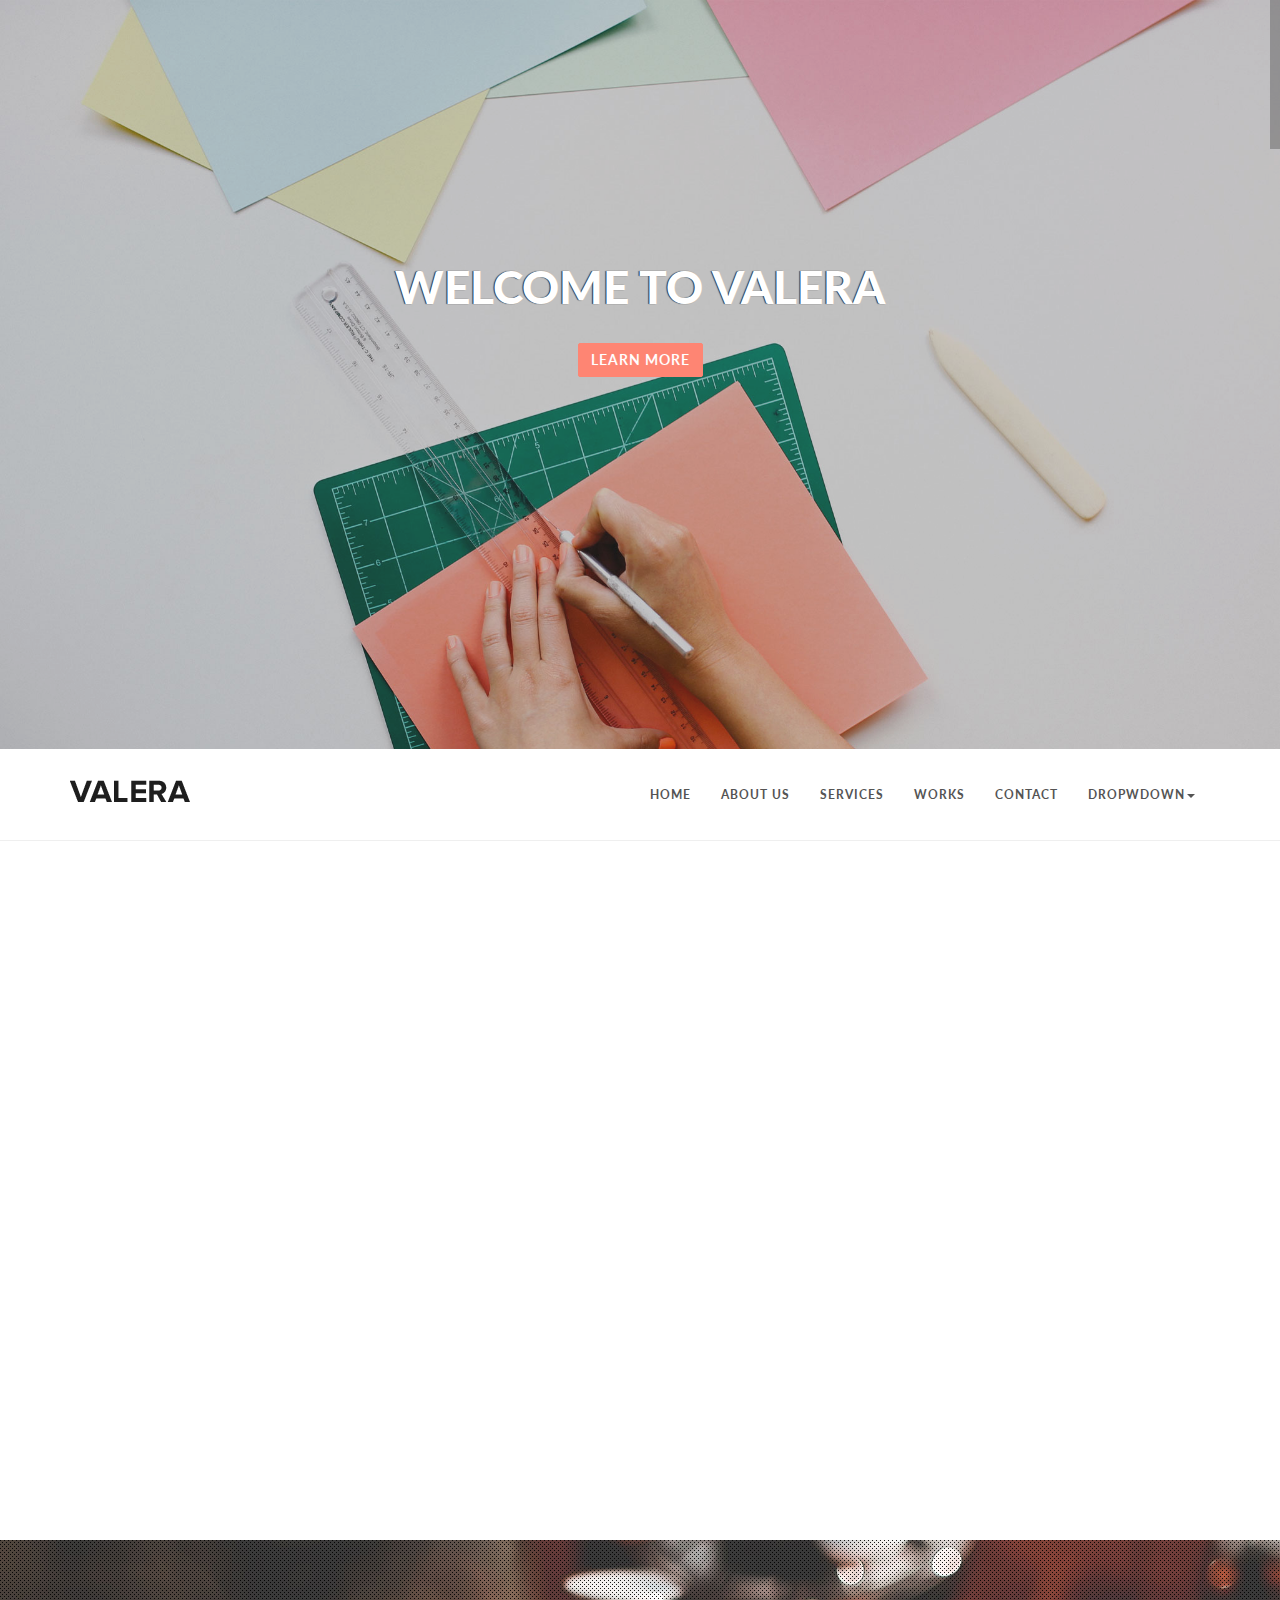
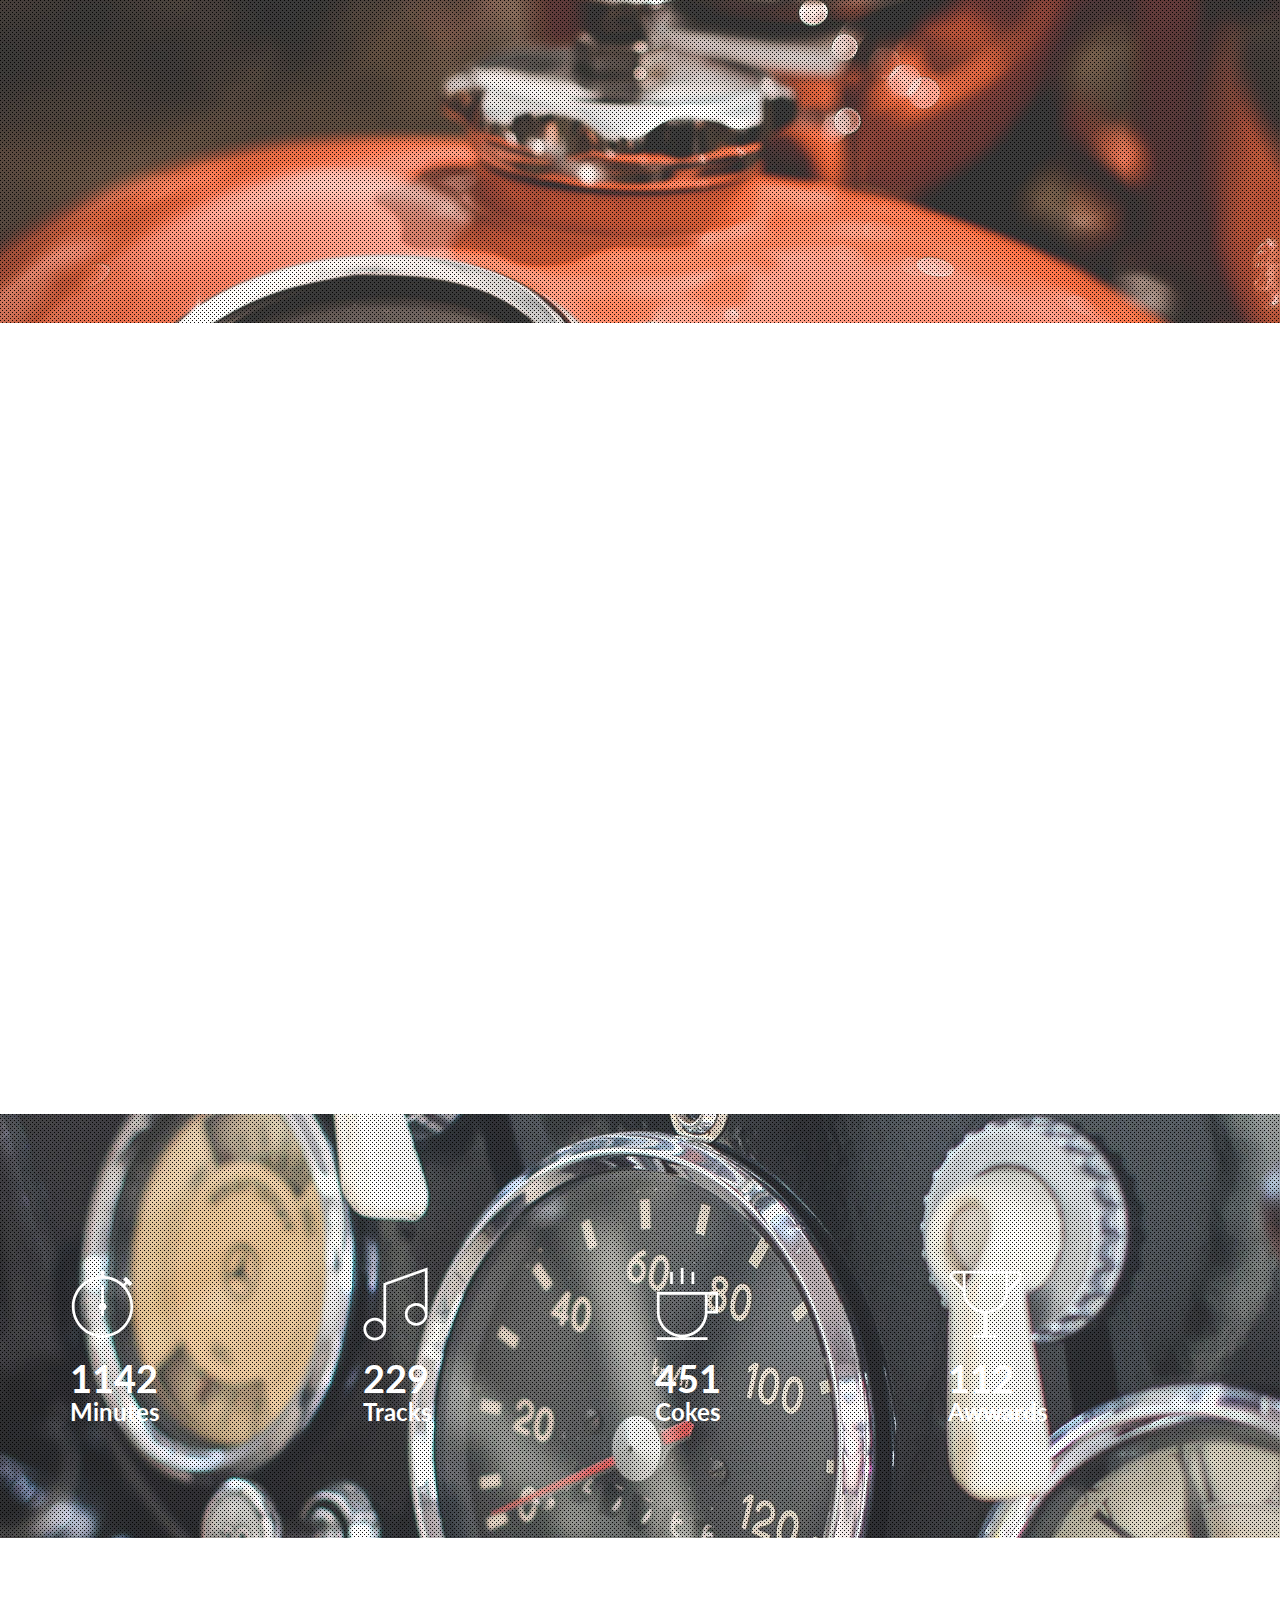
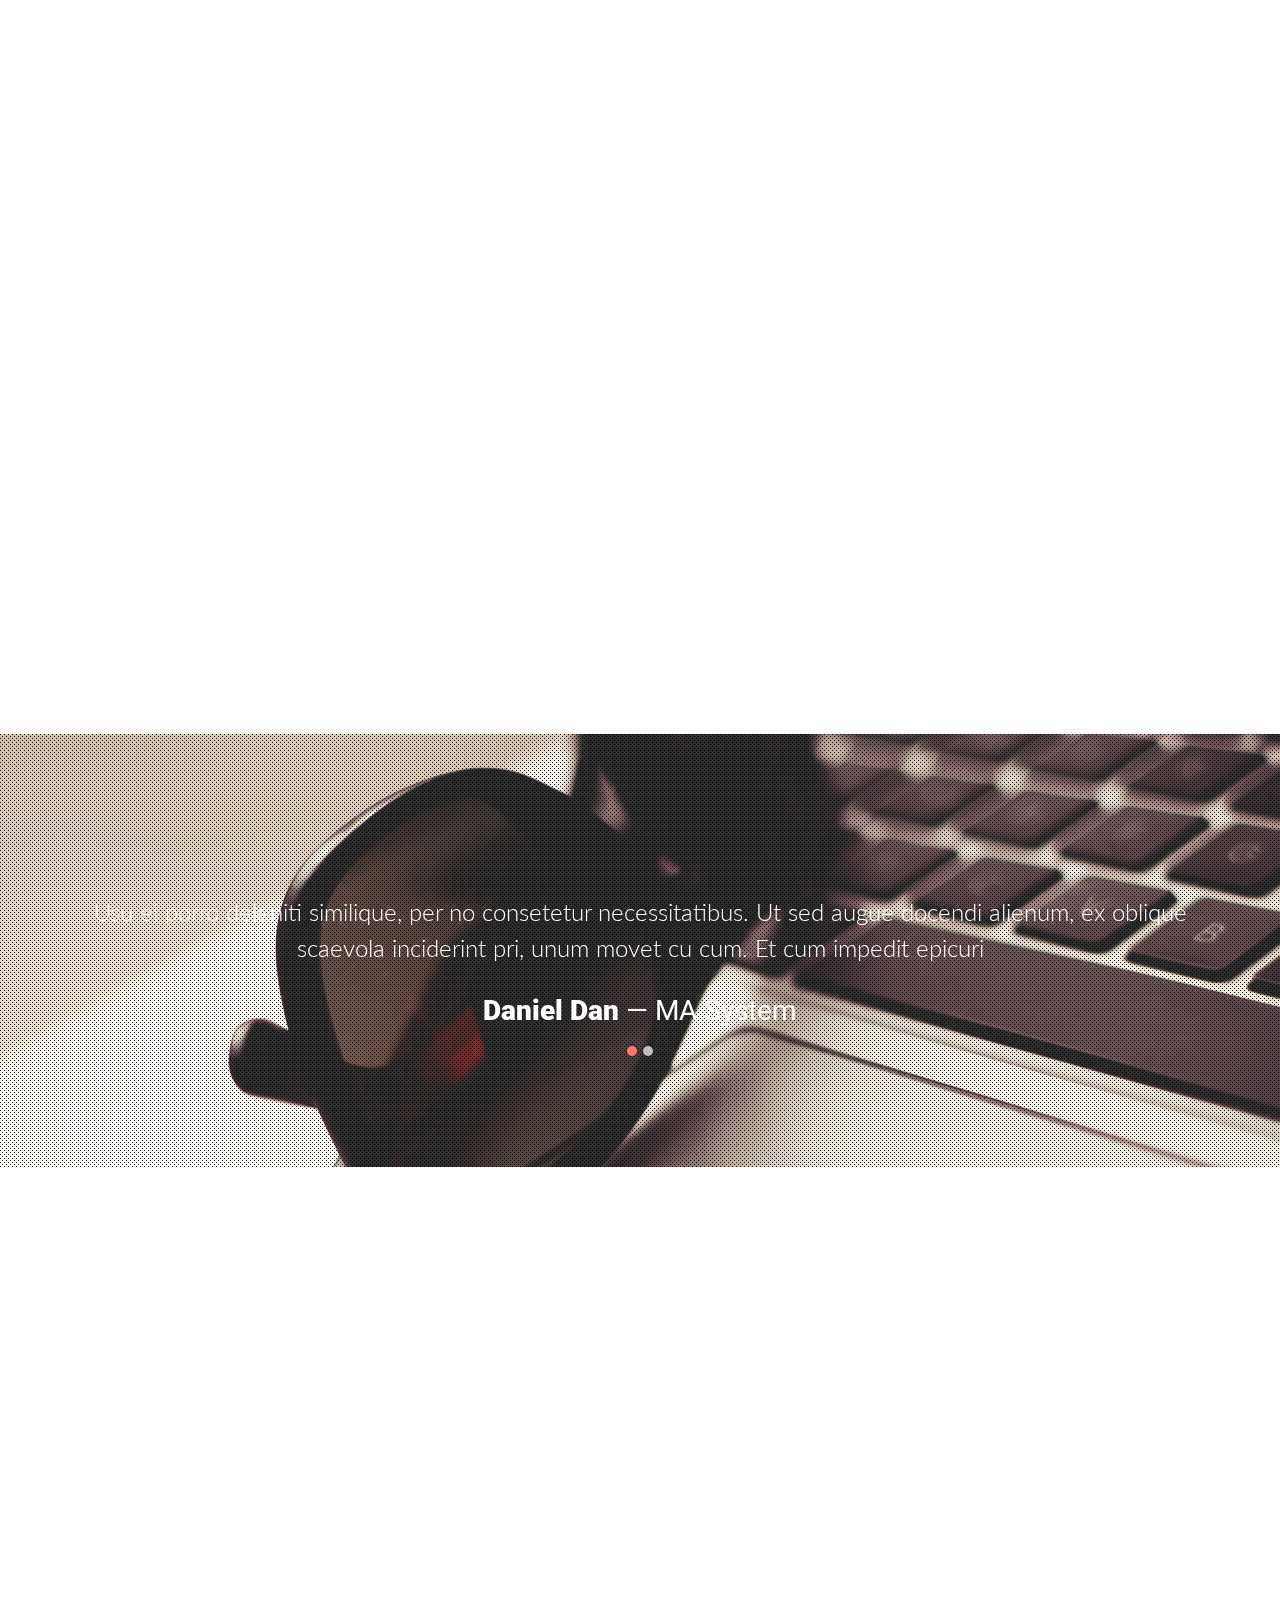
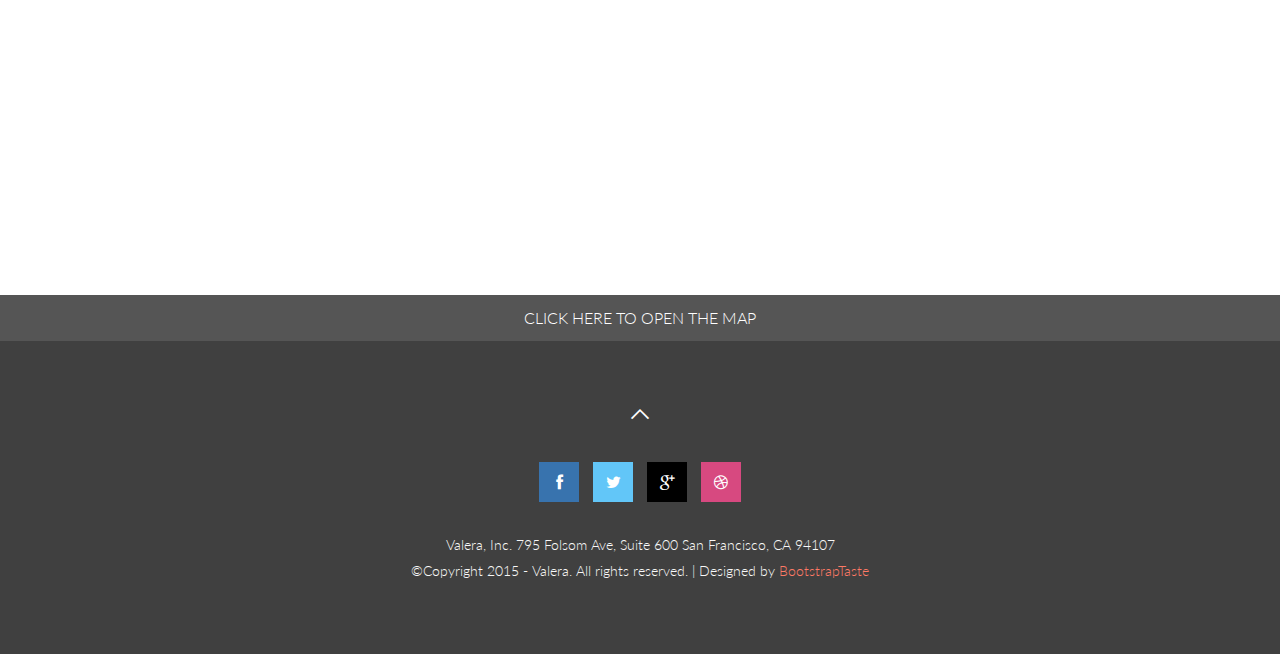
<file: valera/index-slide.html>
<!DOCTYPE html>
<html lang="en">

<head>
    <meta charset="utf-8">
    <meta name="viewport" content="width=device-width, initial-scale=1.0">
    <meta name="description" content="">
    <meta name="author" content="">

    <title>Valera bootstrap 3 one page template</title>
	
    <!-- css -->
    <link href="css/bootstrap.min.css" rel="stylesheet" type="text/css">
    <link href="font-awesome/css/font-awesome.min.css" rel="stylesheet" type="text/css" />
	<link href="css/nivo-lightbox.css" rel="stylesheet" />
	<link href="css/nivo-lightbox-theme/default/default.css" rel="stylesheet" type="text/css" />
	<link href="css/owl.carousel.css" rel="stylesheet" media="screen" />
    <link href="css/owl.theme.css" rel="stylesheet" media="screen" />
	<link href="css/flexslider.css" rel="stylesheet" />
	<link href="css/slippry.css" rel="stylesheet" >
	<link href="css/animate.css" rel="stylesheet" />
    <link href="css/style.css" rel="stylesheet">
	<link href="color/default.css" rel="stylesheet">

</head>

<body id="page-top" data-spy="scroll" data-target=".navbar-custom">

    <!-- page loader -->
    <div id="page-loader">
      <div class="loader">
        <div class="spinner">
          <div class="spinner-container con1">
            <div class="circle1"></div>
            <div class="circle2"></div>
            <div class="circle3"></div>
            <div class="circle4"></div>
          </div>
          <div class="spinner-container con2">
            <div class="circle1"></div>
            <div class="circle2"></div>
            <div class="circle3"></div>
            <div class="circle4"></div>
          </div>
          <div class="spinner-container con3">
            <div class="circle1"></div>
            <div class="circle2"></div>
            <div class="circle3"></div>
            <div class="circle4"></div>
          </div>
        </div>
      </div>
    </div>
    <!-- /page loader -->

	<!-- Section: home slide -->
    <section id="intro" class="home-slide text-light">
		<ul id="valera-slippry">
		  <li>
			<div>
			<img src="img/slides/1.jpg" alt="Welcome to Valera <br /><a href='#about' class='btn btn-skin btn-slide'>Learn more</a>">
			</div>
		  </li>
		  <li>
			<div><img src="img/slides/2.jpg"  alt="This is an awesome theme <br /><a href='#' class='btn btn-skin btn-slide'>Service block</a>"></div>
		  </li>
		  <li>
			<div><img src="img/slides/3.jpg" alt="You are going to <span class='red'>♥</span> it :) <br /><a href='#' class='btn btn-skin btn-slide'>Portfolio</a>"></div>
		  </li>
		</ul>
    </section>
	<!-- /Section: intro -->
	
	
    <!-- Navigation -->
    <div id="navigation">
        <nav class="navbar navbar-custom" role="navigation">
                              <div class="container">
                                    <div class="row">
                                          <div class="col-md-2">
                                                   <div class="site-logo">
                                                            <a href="index.html"><img src="img/logo-dark.png" alt="" /></a>
                                                    </div>
                                          </div>
                                          

                                          <div class="col-md-10">
                         
                                                      <!-- Brand and toggle get grouped for better mobile display -->
                                          <div class="navbar-header">
                                                <button type="button" class="navbar-toggle" data-toggle="collapse" data-target="#menu">
                                                <i class="fa fa-bars"></i>
                                                </button>
                                          </div>
                                                      <!-- Collect the nav links, forms, and other content for toggling -->
                                                      <div class="collapse navbar-collapse" id="menu">
                                                            <ul class="nav navbar-nav navbar-right">
                                                                  <li class="active"><a href="#intro">Home</a></li>
                                                                  <li><a href="#about">About Us</a></li>
																   <li><a href="#service">Services</a></li>
                                                                  <li><a href="#works">Works</a></li>				                                                                  
                                                                  
                                                                  <li><a href="#contact">Contact</a></li>
																  <li class="dropdown nav-toggle">
                                                                        <a href="#" class="dropdown-toggle" data-toggle="dropdown">Dropwdown<b class="caret"></b></a>
                                                                        <ul class="dropdown-menu">
                                                                              <li><a class="external" href="#">Sub menu</a></li>
                                                                               <li><a class="external" href="#">Sub menu</a></li>
                                                                        </ul>
                                                                  </li>
                                                            </ul>
                                                      </div>
                                                      <!-- /.Navbar-collapse -->
                             
                                          </div>
                                    </div>
                              </div>
                              <!-- /.container -->
                        </nav>
    </div> 
    <!-- /Navigation -->  

	<!-- Section: about -->
    <section id="about" class="home-section color-dark bg-white">
		<div class="container marginbot-50">
			<div class="row">
				<div class="col-lg-8 col-lg-offset-2">
					<div class="wow flipInY" data-wow-offset="0" data-wow-delay="0.4s">
					<div class="section-heading text-center">
					<h2 class="h-bold">About</h2>
					<div class="divider-header"></div>
					<p>Lorem ipsum dolor sit amet, agam perfecto sensibus usu at duo ut iriure.</p>
					</div>
					</div>
				</div>
			</div>

		</div>
		
		<div class="text-center">
		<div class="container">

		
        <div class="row">
            <div class="col-xs-6 col-sm-3 col-md-3">				
				<div class="team-wrapper-big wow bounceInUp" data-wow-delay="0.2s">
                        <div class="team-wrapper-overlay">
                          <h5>Keyla Cruse</h5>
                          <p>Graeco voluptua sed ea, malorum quaeque cotidieque per eu, quo id possit dissentias.</p>
                          <div class="social-icons">
								<ul class="team-social">
									<li class="social-facebook"><a href="#"><i class="fa fa-facebook"></i></a></li>
									<li class="social-twitter"><a href="#"><i class="fa fa-twitter"></i></a></li>
									<li class="social-google"><a href="#"><i class="fa fa-google-plus"></i></a></li>
								</ul>
                          </div>
                        </div>
                        <img src="img/team/1.jpg" alt="" />
                </div>
            </div>
			
			<div class="col-xs-6 col-sm-3 col-md-3">
				<div class="team-wrapper-big wow bounceInUp" data-wow-delay="0.5s">
                        <div class="team-wrapper-overlay">
                          <h5>Tanya Doe</h5>
                          <p>Graeco voluptua sed ea, malorum quaeque cotidieque per eu, quo id possit dissentias.</p>
                          <div class="social-icons">
								<ul class="team-social">
									<li class="social-facebook"><a href="#"><i class="fa fa-facebook"></i></a></li>
									<li class="social-twitter"><a href="#"><i class="fa fa-twitter"></i></a></li>
									<li class="social-google"><a href="#"><i class="fa fa-google-plus"></i></a></li>
								</ul>
                          </div>
                        </div>
                        <img src="img/team/2.jpg" alt="" />
                </div>
            </div>
			<div class="col-xs-6 col-sm-3 col-md-3">
				<div class="team-wrapper-big wow bounceInUp" data-wow-delay="0.8s">
                        <div class="team-wrapper-overlay">
                          <h5>Heck Steven</h5>
                          <p>Graeco voluptua sed ea, malorum quaeque cotidieque per eu, quo id possit dissentias.</p>
                          <div class="social-icons">
								<ul class="team-social">
									<li class="social-facebook"><a href="#"><i class="fa fa-facebook"></i></a></li>
									<li class="social-twitter"><a href="#"><i class="fa fa-twitter"></i></a></li>
									<li class="social-google"><a href="#"><i class="fa fa-google-plus"></i></a></li>
								</ul>
                          </div>
                        </div>
                        <img src="img/team/3.jpg" alt="" />
                </div>
            </div>
			<div class="col-xs-6 col-sm-3 col-md-3">
				<div class="team-wrapper-big wow bounceInUp" data-wow-delay="1s">
                        <div class="team-wrapper-overlay">
                          <h5>Adrian Dawn</h5>
                          <p>Graeco voluptua sed ea, malorum quaeque cotidieque per eu, quo id possit dissentias.</p>
                          <div class="social-icons">
								<ul class="team-social">
									<li class="social-facebook"><a href="#"><i class="fa fa-facebook"></i></a></li>
									<li class="social-twitter"><a href="#"><i class="fa fa-twitter"></i></a></li>
									<li class="social-google"><a href="#"><i class="fa fa-google-plus"></i></a></li>
								</ul>
                          </div>
                        </div>
                        <img src="img/team/4.jpg" alt="" />
                </div>
            </div>
        </div>		
		</div>
		</div>
	</section>
	<!-- /Section: about -->
	
	<!-- Section: parallax 1 -->	
	<section id="parallax1" class="home-section parallax text-light" data-stellar-background-ratio="0.5">	
           <div class="container">
				<div class="row">
					<div class="col-md-12">
						<div class="text-center">
						<h2 class="big-heading highlight-dark wow bounceInDown" data-wow-delay="0.2s">We start from pixel perfect pattern</h2>
						</div>
					</div>				
				</div>
            </div>
	</section>	
	
	<!-- Section: services -->
    <section id="service" class="home-section color-dark bg-white">
		<div class="container marginbot-50">
			<div class="row">
				<div class="col-lg-8 col-lg-offset-2">
					<div class="wow flipInY" data-wow-offset="0" data-wow-delay="0.4s">
					<div class="section-heading text-center">
					<h2 class="h-bold">Services</h2>
					<div class="divider-header"></div>
					<p>Lorem ipsum dolor sit amet, agam perfecto sensibus usu at duo ut iriure.</p>
					</div>
					</div>
				</div>
			</div>

		</div>

		<div class="text-center">
		<div class="container">

        <div class="row">
            <div class="col-xs-6 col-sm-3 col-md-3">
				<div class="wow fadeInLeft" data-wow-delay="0.2s">
                <div class="service-box">
					<div class="service-icon">
						<span class="pe-7s-monitor pe-5x"></span> 
					</div>
					<div class="service-desc">						
						<h5>Web Design</h5>
						<p>
						Ad denique euripidis signiferumque vim, iusto admodum quo cu. No tritani neglegentur mediocritatem duo.
						</p>
						<a href="#" class="btn btn-skin">Learn more</a>
					</div>
                </div>
				</div>
            </div>
			<div class="col-xs-6 col-sm-3 col-md-3">
				<div class="wow fadeInUp" data-wow-delay="0.2s">
                <div class="service-box">
					<div class="service-icon">
						<span class="pe-7s-camera pe-5x"></span> 
					</div>
					<div class="service-desc">
						<h5>Photography</h5>
						<p>
						Ad denique euripidis signiferumque vim, iusto admodum quo cu. No tritani neglegentur mediocritatem duo.
						</p>
						<a href="#" class="btn btn-skin">Learn more</a>
					</div>
                </div>
				</div>
            </div>
			<div class="col-xs-6 col-sm-3 col-md-3">
				<div class="wow fadeInUp" data-wow-delay="0.2s">
                <div class="service-box">
					<div class="service-icon">
						<span class="pe-7s-note pe-5x"></span> 
					</div>
					<div class="service-desc">
						<h5>Graphic design</h5>
						<p>
						Ad denique euripidis signiferumque vim, iusto admodum quo cu. No tritani neglegentur mediocritatem duo.
						</p>
						<a href="#" class="btn btn-skin">Learn more</a>
					</div>
                </div>
				</div>
            </div>
			<div class="col-xs-6 col-sm-3 col-md-3">
				<div class="wow fadeInRight" data-wow-delay="0.2s">
                <div class="service-box">
					<div class="service-icon">
						<span class="pe-7s-phone pe-5x"></span> 
					</div>
					<div class="service-desc">
						<h5>Mobile apps</h5>
						<p>
						Ad denique euripidis signiferumque vim, iusto admodum quo cu. No tritani neglegentur mediocritatem duo.
						</p>
						<a href="#" class="btn btn-skin">Learn more</a>
					</div>
                </div>
				</div>
            </div>
        </div>		
		</div>
		</div>
	</section>
	<!-- /Section: services -->
	
	<!-- Section: parallax 2 -->	
	<section id="parallax2" class="home-section parallax text-light" data-stellar-background-ratio="0.5">	
           <div class="container">
				<div class="row appear stats">
					<div class="col-md-3">
						<div class="align-center color-white txt-shadow">
							<div class="icon">
								<i class="pe-7s-stopwatch pe-5x"></i>
							</div>
						<strong id="counter-coffee" class="number">1142</strong><br />
						<span class="text">Minutes</span>
						</div>
					</div>
					<div class="col-md-3">
						<div class="align-center color-white txt-shadow">
							<div class="icon">
								<i class="pe-7s-music pe-5x"></i>
							</div>
						<strong id="counter-music" class="number">229</strong><br />
						<span class="text">Tracks</span>
						</div>
					</div>
					<div class="col-md-3">
						<div class="align-center color-white txt-shadow">
							<div class="icon">
								<i class="pe-7s-coffee pe-5x"></i>
							</div>
						<strong id="counter-clock" class="number">451</strong><br />
						<span class="text">Cokes</span>
						</div>
					</div>
					<div class="col-md-3">
						<div class="align-center color-white txt-shadow">
							<div class="icon">
								<i class="pe-7s-cup pe-5x"></i>
							</div>
						<strong id="counter-heart" class="number">112</strong><br />
						<span class="text">Awwards</span>
						</div>
					</div>
				</div>
            </div>
	</section>	
	

	<!-- Section: works -->
    <section id="works" class="home-section color-dark text-center bg-white">
		<div class="container marginbot-50">
			<div class="row">
				<div class="col-lg-8 col-lg-offset-2">
					<div class="wow flipInY" data-wow-offset="0" data-wow-delay="0.4s">
					<div class="section-heading text-center">
					<h2 class="h-bold">Portfolio</h2>
					<div class="divider-header"></div>
					<p>Lorem ipsum dolor sit amet, agam perfecto sensibus usu at duo ut iriure.</p>
					</div>
					</div>
				</div>
			</div>

		</div>

		<div class="container">
			<div class="row">
                <div class="col-sm-12 col-md-12 col-lg-12" >
					<div class="wow bounceInUp" data-wow-delay="0.4s">
                    <div id="owl-works" class="owl-carousel">
                        <div class="item"><a href="img/works/1.jpg" title="This is an image title" data-lightbox-gallery="gallery1" data-lightbox-hidpi="img/works/1@2x.jpg"><img src="img/works/1.jpg" class="img-responsive" alt="img"></a></div>
                        <div class="item"><a href="img/works/2.jpg" title="This is an image title" data-lightbox-gallery="gallery1" data-lightbox-hidpi="img/works/2@2x.jpg"><img src="img/works/2.jpg" class="img-responsive " alt="img"></a></div>
                        <div class="item"><a href="img/works/3.jpg" title="This is an image title" data-lightbox-gallery="gallery1" data-lightbox-hidpi="img/works/3@2x.jpg"><img src="img/works/3.jpg" class="img-responsive " alt="img"></a></div>
                        <div class="item"><a href="img/works/4.jpg" title="This is an image title" data-lightbox-gallery="gallery1" data-lightbox-hidpi="img/works/4@2x.jpg"><img src="img/works/4.jpg" class="img-responsive " alt="img"></a></div>
                        <div class="item"><a href="img/works/5.jpg" title="This is an image title" data-lightbox-gallery="gallery1" data-lightbox-hidpi="img/works/5@2x.jpg"><img src="img/works/5.jpg" class="img-responsive " alt="img"></a></div>
                        <div class="item"><a href="img/works/6.jpg" title="This is an image title" data-lightbox-gallery="gallery1" data-lightbox-hidpi="img/works/6@2x.jpg"><img src="img/works/6.jpg" class="img-responsive " alt="img"></a></div>
                        <div class="item"><a href="img/works/7.jpg" title="This is an image title" data-lightbox-gallery="gallery1" data-lightbox-hidpi="img/works/7@2x.jpg"><img src="img/works/7.jpg" class="img-responsive " alt="img"></a></div>
                        <div class="item"><a href="img/works/8.jpg" title="This is an image title" data-lightbox-gallery="gallery1" data-lightbox-hidpi="img/works/8@2x.jpg"><img src="img/works/8.jpg" class="img-responsive " alt="img"></a></div>
                    </div>
					</div>
                </div>
            </div>
		</div>

	</section>
	<!-- /Section: works -->

	<!-- Section: parallax 3 -->	
	<section id="parallax3" class="home-section parallax text-light text-center" data-stellar-background-ratio="0.5">	
           <div class="container">
				<div class="row">
					<div class="col-md-12">
						<div class="testimonialslide clearfix flexslider">
							<ul class="slides">
								<li><blockquote>
								Usu ei porro deleniti similique, per no consetetur necessitatibus. Ut sed augue docendi alienum, ex oblique scaevola inciderint pri, unum movet cu cum. Et cum impedit epicuri
									</blockquote>
									<h4>Daniel Dan <span>&#8213; MA System</span></h4> 
								</li>
								<li><blockquote>
								Usu ei porro deleniti similique, per no consetetur necessitatibus. Ut sed augue docendi alienum, ex oblique scaevola inciderint pri, unum movet cu cum. Et cum impedit epicuri 
									</blockquote>
									<h4>Mark Wellbeck <span>&#8213; AC Software </span></h4>
								</li>	
							</ul>
						</div>					
					</div>	
				</div>
            </div>
	</section>	
	

	<!-- Section: contact -->
    <section id="contact" class="home-section nopadd-bot color-dark bg-white text-center">
		<div class="container marginbot-50">
			<div class="row">
				<div class="col-lg-8 col-lg-offset-2">
					<div class="wow flipInY" data-wow-offset="0" data-wow-delay="0.4s">
					<div class="section-heading text-center">
					<h2 class="h-bold">Contact us</h2>
					<div class="divider-header"></div>
					<p>Lorem ipsum dolor sit amet, agam perfecto sensibus usu at duo ut iriure.</p>
					</div>
					</div>
				</div>
			</div>

		</div>
		
		<div class="container">

			<div class="row marginbot-80">
				<div class="col-md-8 col-md-offset-2">
						<form id="contact-form" class="wow bounceInUp" data-wow-offset="10" data-wow-delay="0.2s">
						<div class="row marginbot-20">
							<div class="col-md-6 xs-marginbot-20">
								<input type="text" class="form-control input-lg" id="name" placeholder="Enter name" required="required" />
							</div>
							<div class="col-md-6">
								<input type="email" class="form-control input-lg" id="email" placeholder="Enter email" required="required" />
							</div>
						</div>
						<div class="row">
							<div class="col-md-12">
								<div class="form-group">
										<input type="text" class="form-control input-lg" id="subject" placeholder="Subject" required="required" />
								</div>
								<div class="form-group">
									<textarea name="message" id="message" class="form-control" rows="4" cols="25" required="required"
										placeholder="Message"></textarea>
								</div>						
								<button type="submit" class="btn btn-skin btn-lg btn-block" id="btnContactUs">
									Send Message</button>
							</div>
						</div>
						</form>
				</div>
			</div>	


		</div>
	</section>
	<!-- /Section: contact -->

	<!-- google map -->
	<div id="map-btn1-div">
		<a id="map-btn1" class="gmap-btn close-map-button btn-show" href="#map">
		Click here to open the map
		</a>
	</div>
	<a id="map-btn2" class="btn btn-skin btn-lg btn-noradius gmap-btn close-map-button btn-hide" href="#map" title="Close google map" data-toggle="tooltip" data-placement="top">
	795 Folsom Ave, Suite 600 San Francisco, CA 94107
	</a>
	
	<!-- google map -->
	<section id="map" class="close-map">
		<div id="google-map"></div>
	</section>
	<!-- /google map -->		
	

	<footer>
		<div class="container">
			<div class="row">
				<div class="col-md-6 col-md-offset-3">
					
					<div class="text-center">
						<a href="#intro" class="totop"><i class="pe-7s-angle-up pe-3x"></i></a>
						
						<div class="social-widget">
							
							
							<ul class="team-social">
									<li class="social-facebook"><a href="#"><i class="fa fa-facebook"></i></a></li>
									<li class="social-twitter"><a href="#"><i class="fa fa-twitter"></i></a></li>
									<li class="social-google"><a href="#"><i class="fa fa-google-plus"></i></a></li>
									<li class="social-dribbble"><a href="#"><i class="fa fa-dribbble"></i></a></li>
							</ul>						
						
						</div>
						<p>Valera, Inc. 795 Folsom Ave, Suite 600 San Francisco, CA 94107<br />
						&copy;Copyright 2015 - Valera. All rights reserved. | Designed by <a href="http://bootstraptaste.com">BootstrapTaste</a></p>
                        <!-- 
                            All links in the footer should remain intact. 
                            Licenseing information is available at: http://bootstraptaste.com/license/
                            You can buy this theme without footer links online at: http://bootstraptaste.com/buy/?theme=Valera
                        -->
					</div>
				</div>
			</div>	
		</div>
	</footer>

    <!-- Core JavaScript Files -->
    <script src="js/jquery.min.js"></script>	 
    <script src="js/bootstrap.min.js"></script>
	<script src="http://maps.google.com/maps/api/js?sensor=false"></script>
	<script src="js/jquery.sticky.js"></script>
	<script src="js/slippry.min.js"></script> 
	<script src="js/jquery.flexslider-min.js"></script>
	<script src="js/morphext.min.js"></script>
	<script src="js/gmap.js"></script>
	<script src="js/jquery.mb.YTPlayer.js"></script>
    <script src="js/jquery.easing.min.js"></script>	
	<script src="js/jquery.scrollTo.js"></script>
	<script src="js/jquery.appear.js"></script>
	<script src="js/stellar.js"></script>
	<script src="js/wow.min.js"></script>
	<script src="js/owl.carousel.min.js"></script>
	<script src="js/nivo-lightbox.min.js"></script>
	<script src="js/jquery.nicescroll.min.js"></script>
    <script src="js/custom.js"></script>
</body>

</html>
</file>
<file: valera/color/default.css>
a:hover,
a:focus {
    color: #FE7A66;
}

a,.tp-caption a.btn:hover {
	color: #FE7A66;
}
.top-nav-collapse {
	background: #FE7A66;
}

.navbar-custom ul.nav ul.dropdown-menu li a:hover {
	color: #FE7A66;
}

.team-wrapper-big:hover .team-wrapper-overlay, .team-wrapper-small:hover .team-wrapper-overlay { background: #FE7A66; }

.owl-theme .owl-controls .owl-page.active span,
.owl-theme .owl-controls.clickable .owl-page:hover span {
    background-color: #FE7A66;
}

.widget-avatar .avatar:hover {
    border: 5px solid #FE7A66;
}

.bg-skin {
	background: #FE7A66;
}

.highlight-color {
	background-color: #FE7A66;
}


/* pricing box  */
.pricing-box.skin {
	background: #FE7A66;
}


/* portfolio */




/* blog */

ul.comment-meta li a:hover {
	color: #FE7A66;
}

ul.comment-meta li.reply a {
	background: #FE7A66;
}

.pagination > li > a,
.pagination > li > span {
  color: #FE7A66;
}

.pagination > li > a:hover,
.pagination > li > span:hover,
.pagination > li > a:focus,
.pagination > li > span:focus {
  color: #FE7A66;
}

.pagination > .active > a,
.pagination > .active > span,
.pagination > .active > a:hover,
.pagination > .active > span:hover,
.pagination > .active > a:focus,
.pagination > .active > span:focus {
  background-color: #FE7A66;
  border-color: #FE7A66;
}
.sidebar .widget ul li a:hover {
	color: #FE7A66;
}

.widget .tagcloud a {
  background: #FE7A66;
}

.flex-control-paging li a.flex-active { background: #FE7A66;
	}
/* team */
.team-box {
	background: #FE7A66;
}

form#contact-form input:focus,form#contact-form select:focus,form#contact-form textarea:focus {
	border-color: #FE7A66;
}
form.search-form input:focus {
	border-color: #FE7A66;
}

/* footer */
ul.footer-menu li a:hover {
	color: #FE7A66;
}

footer a.totop:hover {
	color: #FE7A66;
}


.btn-skin {
  color: #fff;
  background-color: #FE7A66;
  border-color: #FE7A66;
}
</file>
<file: valera/Documentation/assets/css/documenter_style.css>
/*!
 * Documenter 2.0
 * http://rxa.li/documenter
 *
 * Copyright 2011, Xaver Birsak
 * http://revaxarts.com
 *
 */
html,body,div,span,applet,object,iframe,h1,h2,h3,h4,h5,h6,p,blockquote,a,abbr,acronym,address,big,cite,code,del,dfn,em,font,img,ins,kbd,q,s,samp,small,strike,strong,sub,sup,tt,var,dl,dt,dd,ol,ul,li,fieldset,form,label,legend,table,caption,tbody,tfoot,thead,tr,th,td{
	margin:0;
	padding:0;
	border:0;
	outline:0;
	font-weight:inherit;
	font-style:inherit;
	font-size:100%;
	font-family:inherit;
	vertical-align:baseline;
}
html { 
	font-size:101%;
	font-family:Arial,verdana,arial,sans-serif;
	font-size:12px;
	-webkit-text-size-adjust:none;
	color:#6F6F6F;
	background-color:#efefef;
}
body{
	min-height:100%;
	height:auto;
	width:100%;
}
footer, header, section {
	display:block;
}
a{ color:#6F6F6F; text-decoration:none; cursor:pointer; }
a:hover { text-decoration:underline }
p, ul, ol{
	margin:18px 0;
	line-height:1.5em;
}
li{
	list-style:none;
}
li.placeholder{
	height:70px;
	width:100%;
	font-size:16px;
}
hr { 
	display:block;
	height:0px;
	line-height:0px;
	border:0;
	border-top:1px solid #ddd;
	border-bottom:1px solid #aaa;
	margin:16px 0;
	padding:0;
	clear:both;
	float:none;
}
hr.notop{
	margin-top:0;
}
strong{
	font-weight:700;
}
#documenter_buttons{
	position:absolute;
	right:10px;
	margin-top:-30px;
}
.btn{
	cursor:pointer;
	width:auto;
	padding:7px 7px 8px;
	border-radius:3px;
	border:1px solid #ccc;
}
.btn:hover{
	border:1px solid #B1B4B0;
	box-shadow:0px 2px 2px rgba(0,0,0,0.1);
	-moz-box-shadow:0px 2px 2px rgba(0,0,0,0.1);
	-webkit-box-shadow:0px 2px 2px rgba(0,0,0,0.1);
	text-decoration:none;
}
.btn:active{
	border:1px solid #B1B4B0;
	box-shadow:inset 0px 2px 2px rgba(0,0,0,0.1);
	-moz-box-shadow:inset 0px 2px 2px rgba(0,0,0,0.1);
	-webkit-box-shadow:inset 0px 2px 2px rgba(0,0,0,0.1);
	background-color:#eee;
}

#documenter_content{
	position:absolute;
	right:18px;
	left:218px;
	padding-left:10px;
	padding-bottom:800px;
	min-height:100%;
	height:auto;
	z-index:1;
}
#documenter_sidebar{
	-moz-box-shadow:0 0 6px rgba(3,3,3,0.6);
	-webkit-box-shadow:0 0 6px rgba(3,3,3,0.6);
	box-shadow:0 0 6px rgba(3,3,3,0.6);
	position:fixed;
	left:0;
	width:200px;
	height:100%;
	min-height:100%;
	z-index:100;
}
#documenter_sidebar a{
	position:relative;
	z-index:100;
}
img{
	border:0;
}
#documenter_copyright{
	position:absolute;
	bottom:10px;
	font-size:10px;
	right:15px;
	width:200px;
	text-align:right;
	z-index:1
}
noscript{
	display:block;
	position:absolute;
	top:238px;
	margin:0 auto;
	width:800px;
	bottom:0;
	z-index:20;
}
noscript p{
	width:800px;
	font-size:20px;
	padding-top:20px;
	margin:0 auto;
	color:#4D4D4D;
}
.small{
	font-size:10px;
	letter-spacing:0;
}

/*----------------------------------------------------------------------*/
/* Sidebar
/*----------------------------------------------------------------------*/

#documenter_sidebar #documenter_logo{
	display:block;
	height:20%;
	max-height:200px;
	min-height:70px;
	width:200px;
	background-position:center center;
	background-repeat:no-repeat;
}
#documenter_sidebar ul{
	font-size:12px;
	font-weight:700;
	min-height:150px;
	height:75%;
	overflow:auto;
}

#documenter_sidebar ul li{
	text-align:right;
	padding:0;
}
#documenter_sidebar ul a{
	display:block;
	border-top:1px solid #ddd;
	border-bottom:1px solid #aaa;
	padding:6px 15px 7px 0;
	text-align:right;
}
#documenter_sidebar ul a:hover,#documenter_sidebar ul a.current{
	-webkit-text-shadow:none;
	-moz-text-shadow:none;
	text-shadow:none;
	text-decoration:none;
}
#documenter_sidebar ul li ul{
	border-top:0;
	font-size:10px;
	min-height:10px;
	height:auto;
	overflow:auto;
	margin:0;
	display:none;
}
#documenter_sidebar ul li ul li a{
	display:block;
	padding:4px 15px 5px 0;
	text-align:right;
}

/*----------------------------------------------------------------------*/
/* Content
/*----------------------------------------------------------------------*/

#documenter_cover{
	position:relative;
	height:800px;
	padding-top:200px !important;
}
#documenter_cover li{
	list-style:none !important;
	margin-left:0 !important;
}
#documenter_cover p{
	width:500px;
}
#documenter_content section{
	padding-top:70px;
}
#documenter_content h1{
	font-size:30px;
	font-weight:700;
}
#documenter_content h2{
	font-size:20px;
	margin-bottom:18px;
	font-weight:100;
}
#documenter_content h3{
	font-size:26px;
	margin:18px 0 0;
	font-weight:100;
}
#documenter_content h4{
	font-size:20px;
	margin:18px 0;
	font-weight:100;
}
#documenter_content h5{
	font-size:16px;
	margin:18px 0;
	font-weight:100;
}
#documenter_content h6{
	font-size:14px;
	margin:18px 0;
	font-weight:100;
}
#documenter_content p{
	margin:18px 0;
}
#documenter_content ol li{
	list-style:decimal;
	margin-left:36px;
}
#documenter_content ul li{
	list-style:square;
	margin-left:36px;
}
#documenter_content dl{
}
#documenter_content dl dt{
	padding-top:12px;
	font-weight:700;
	font-size:14px;
}
#documenter_content dl dd{
	padding-top:3px;
	margin-left:18px;
}
#documenter_content table{
	border-collapse:collapse;
}
#documenter_content table th{
	font-weight:700;
}
#documenter_content table th, #documenter_content table td{
	padding:3px;
	text-align:left;
}
#documenter_content code{
	font-family:"Courier New", Courier, monospace;
	font-size:12px;
}
#documenter_content .warning{
	padding:10px 10px 10px 30px;
	border:1px solid #D5D458;
	background-color:#F0FEB1;
	background-image:url(img/warning.png);
	background-repeat:no-repeat;
	background-position: 8px 11px;
}
#documenter_content .info{
	padding:10px 10px 10px 30px;
	border:1px solid #6AB3FF;
	background-color:#A3D0FF;
	background-image:url(img/info.png);
	background-repeat:no-repeat;
	background-position: 8px 11px;
}
#documenter_content div.alert {
  padding: 8px 35px 8px 14px;
  text-shadow: 0 1px 0 rgba(255, 255, 255, 0.5);
  background-color: #fcf8e3;
  border: 1px solid #fbeed5;
  -webkit-border-radius: 4px;
  -moz-border-radius: 4px;
  border-radius: 4px;
}
#documenter_content div.alert-success,#documenter_content  div.alert-success div.alert-heading {
  color: #468847;
}
#documenter_content div.alert-danger,#documenter_content  div.alert-error {
  background-color: #f2dede;
  border-color: #eed3d7;
}
#documenter_content div.alert-danger,
#documenter_content div.alert-error,
#documenter_content div.alert-danger div.alert-heading,
#documenter_content div.alert-error div.alert-heading {
  color: #b94a48;
}
#documenter_content div.alert-info {
  background-color: #d9edf7;
  border-color: #bce8f1;
}
#documenter_content div.alert-info,#documenter_content  div.alert-info div.alert-heading {
  color: #3a87ad;
}
#documenter_content div.alert-block {
  padding-top: 14px;
  padding-bottom: 14px;
}
#documenter_content div.alert-block > p,#documenter_content  div.alert-block > ul {
  margin-bottom: 0;
}
#documenter_content div.alert-block p + p {
  margin-top: 5px;
}





/*----------------------------------------------------------------------*/
/* Print Styles
/*----------------------------------------------------------------------*/

@media print {
	 * { background: transparent !important; color: black !important; text-shadow: none !important; filter:none !important;
	-ms-filter: none !important; } /* Black prints faster: sanbeiji.com/archives/953 */
	a, a:visited { color: #444 !important; text-decoration: underline; }
	a[href]:after { content: " (" attr(href) ")"; }
	abbr[title]:after { content: " (" attr(title) ")"; }
	.ir a:after, a[href^="javascript:"]:after, a[href^="#"]:after { content: ""; }  /* Don't show links for images, or javascript/internal links */
	pre, blockquote { border: 1px solid #999; page-break-inside: avoid; }
	thead { display: table-header-group; } /* css-discuss.incutio.com/wiki/Printing_Tables */
	tr, img { page-break-inside: avoid; }
	@page { margin: 0.5cm; }
	p, h2, h3 { orphans: 3; widows: 3; }
	h2, h3{ page-break-after: avoid; }
	hr { border-top:1px solid #000 !important;border-bottom:0 !important; }
	
	#documenter_sidebar{
		-moz-box-shadow:none;
		-webkit-box-shadow:none;
		box-shadow:none;
		position:absolute;
		left:10px;
		top:0;
		width:100%;
		margin-top:500px;
	}
	#documenter_sidebar ul:before { content: "Table of Contents"; }
	
	#documenter_sidebar ul{
		border:0 !important;
	}
	#documenter_sidebar ul li{
		border:0 !important;
		text-align:left;
	}
	#documenter_sidebar ul li a{
		border:0 !important;
		text-align:left;
		padding:4px;
	}
	#documenter_sidebar ul li a:hover{
		border:0 !important;
	}
	#documenter_sidebar #documenter_logo{
		display:none;
	}
	#documenter_sidebar #documenter_copyright{
		display:none;
	}
	#documenter_content{
		left:10px;
	}
	#documenter_cover{
		margin-bottom:300px;
	}
	#documenter_content .warning{
		background-image:url(img/warning.png) !important;
		background-repeat:no-repeat !important;
		background-position: 8px 11px !important;
	}
	#documenter_content .info{
		background-image:url(img/info.png) !important;
		background-repeat:no-repeat !important;
		background-position: 8px 11px !important;
	}
}
</file>
<file: valera/Documentation/assets/js/google-code-prettify/prettify.css>
.com { color: #93a1a1; }
.lit { color: #195f91; }
.pun, .opn, .clo { color: #93a1a1; }
.fun { color: #dc322f; }
.str, .atv { color: #D14; }
.kwd, .linenums .tag { color: #1e347b; }
.typ, .atn, .dec, .var { color: teal; }
.pln { color: #48484c; }

.prettyprint {
  padding: 8px;
  background-color: #f7f7f9;
  border: 1px solid #e1e1e8;
}
.prettyprint.linenums {
  -webkit-box-shadow: inset 40px 0 0 #fbfbfc, inset 41px 0 0 #ececf0;
     -moz-box-shadow: inset 40px 0 0 #fbfbfc, inset 41px 0 0 #ececf0;
          box-shadow: inset 40px 0 0 #fbfbfc, inset 41px 0 0 #ececf0;
}

/* Specify class=linenums on a pre to get line numbering */
ol.linenums {
  margin: 0 0 0 33px; /* IE indents via margin-left */
} 
ol.linenums li {
  padding-left: 12px;
  color: #bebec5;
  line-height: 18px;
  text-shadow: 0 1px 0 #fff;
}
</file>
<file: valera/css/slippry.css>
/**
 * slippry v1.2.1 - Simple responsive content slider
 * http://slippry.com
 *
 * Author(s): Lukas Jakob Hafner - @saftsaak
 *            Thomas Hurd - @SeenNotHurd
 *
 * Copyright 2013, booncon oy - http://booncon.com
 *
 * Thanks @ http://bxslider.com for the inspiration!
 *
 * Released under the MIT license - http://opensource.org/licenses/MIT
 */
/* -------------------------- MIXINS ---------------------------------- */
/* -------------------------- END MIXINS ---------------------------------- */
/* kenBurns animations, very basic */
@-webkit-keyframes left-right {
  0% {
    -webkit-transform: translateY(-20%) translateX(-10%);
    -moz-transform: translateY(-20%) translateX(-10%);
    -ms-transform: translateY(-20%) translateX(-10%);
    -o-transform: translateY(-20%) translateX(-10%);
    transform: translateY(-20%) translateX(-10%);
  }

  100% {
    -webkit-transform: translateY(0%) translateX(10%);
    -moz-transform: translateY(0%) translateX(10%);
    -ms-transform: translateY(0%) translateX(10%);
    -o-transform: translateY(0%) translateX(10%);
    transform: translateY(0%) translateX(10%);
  }
}

@-moz-keyframes left-right {
  0% {
    -webkit-transform: translateY(-20%) translateX(-10%);
    -moz-transform: translateY(-20%) translateX(-10%);
    -ms-transform: translateY(-20%) translateX(-10%);
    -o-transform: translateY(-20%) translateX(-10%);
    transform: translateY(-20%) translateX(-10%);
  }

  100% {
    -webkit-transform: translateY(0%) translateX(10%);
    -moz-transform: translateY(0%) translateX(10%);
    -ms-transform: translateY(0%) translateX(10%);
    -o-transform: translateY(0%) translateX(10%);
    transform: translateY(0%) translateX(10%);
  }
}

@-ms-keyframes left-right {
  0% {
    -webkit-transform: translateY(-20%) translateX(-10%);
    -moz-transform: translateY(-20%) translateX(-10%);
    -ms-transform: translateY(-20%) translateX(-10%);
    -o-transform: translateY(-20%) translateX(-10%);
    transform: translateY(-20%) translateX(-10%);
  }

  100% {
    -webkit-transform: translateY(0%) translateX(10%);
    -moz-transform: translateY(0%) translateX(10%);
    -ms-transform: translateY(0%) translateX(10%);
    -o-transform: translateY(0%) translateX(10%);
    transform: translateY(0%) translateX(10%);
  }
}

@keyframes left-right {
  0% {
    -webkit-transform: translateY(-20%) translateX(-10%);
    -moz-transform: translateY(-20%) translateX(-10%);
    -ms-transform: translateY(-20%) translateX(-10%);
    -o-transform: translateY(-20%) translateX(-10%);
    transform: translateY(-20%) translateX(-10%);
  }

  100% {
    -webkit-transform: translateY(0%) translateX(10%);
    -moz-transform: translateY(0%) translateX(10%);
    -ms-transform: translateY(0%) translateX(10%);
    -o-transform: translateY(0%) translateX(10%);
    transform: translateY(0%) translateX(10%);
  }
}

@-webkit-keyframes right-left {
  0% {
    -webkit-transform: translateY(0%) translateX(10%);
    -moz-transform: translateY(0%) translateX(10%);
    -ms-transform: translateY(0%) translateX(10%);
    -o-transform: translateY(0%) translateX(10%);
    transform: translateY(0%) translateX(10%);
  }

  100% {
    -webkit-transform: translateY(-20%) translateX(-10%);
    -moz-transform: translateY(-20%) translateX(-10%);
    -ms-transform: translateY(-20%) translateX(-10%);
    -o-transform: translateY(-20%) translateX(-10%);
    transform: translateY(-20%) translateX(-10%);
  }
}

@-moz-keyframes right-left {
  0% {
    -webkit-transform: translateY(0%) translateX(10%);
    -moz-transform: translateY(0%) translateX(10%);
    -ms-transform: translateY(0%) translateX(10%);
    -o-transform: translateY(0%) translateX(10%);
    transform: translateY(0%) translateX(10%);
  }

  100% {
    -webkit-transform: translateY(-20%) translateX(-10%);
    -moz-transform: translateY(-20%) translateX(-10%);
    -ms-transform: translateY(-20%) translateX(-10%);
    -o-transform: translateY(-20%) translateX(-10%);
    transform: translateY(-20%) translateX(-10%);
  }
}

@-ms-keyframes right-left {
  0% {
    -webkit-transform: translateY(0%) translateX(10%);
    -moz-transform: translateY(0%) translateX(10%);
    -ms-transform: translateY(0%) translateX(10%);
    -o-transform: translateY(0%) translateX(10%);
    transform: translateY(0%) translateX(10%);
  }

  100% {
    -webkit-transform: translateY(-20%) translateX(-10%);
    -moz-transform: translateY(-20%) translateX(-10%);
    -ms-transform: translateY(-20%) translateX(-10%);
    -o-transform: translateY(-20%) translateX(-10%);
    transform: translateY(-20%) translateX(-10%);
  }
}

@keyframes right-left {
  0% {
    -webkit-transform: translateY(0%) translateX(10%);
    -moz-transform: translateY(0%) translateX(10%);
    -ms-transform: translateY(0%) translateX(10%);
    -o-transform: translateY(0%) translateX(10%);
    transform: translateY(0%) translateX(10%);
  }

  100% {
    -webkit-transform: translateY(-20%) translateX(-10%);
    -moz-transform: translateY(-20%) translateX(-10%);
    -ms-transform: translateY(-20%) translateX(-10%);
    -o-transform: translateY(-20%) translateX(-10%);
    transform: translateY(-20%) translateX(-10%);
  }
}

/* added to the original element calling slippry */
.sy-box.sy-loading {
  background: url(../img/sy-loader.gif) 50% 50% no-repeat;
  -webkit-background-size: 32px;
  -moz-background-size: 32px;
  -o-background-size: 32px;
  background-size: 32px;
  min-height: 40px;
}
.sy-box.sy-loading .sy-slides-wrap, .sy-box.sy-loading .sy-pager {
  visibility: hidden;
}

/* element that wraps the slides */
.sy-slides-wrap {
  position: relative;
  height: 100%;
  width: 100%;
}
.sy-slides-wrap:hover .sy-controls {
  display: block;
}

/* element that crops the visible area to the slides */
.sy-slides-crop {
  height: 100%;
  width: 100%;
  position: absolute;
  overflow: hidden;
}

/* list containing the slides */
.sy-list {
  width: 100%;
  height: 100%;
  list-style: none;
  margin: 0;
  padding: 0;
  position: absolute;
}
.sy-list.horizontal {
  -webkit-transition: left ease;
  -moz-transition: left ease;
  -o-transition: left ease;
  transition: left ease;
}
.sy-list.vertical {
  -webkit-transition: top ease;
  -moz-transition: top ease;
  -o-transition: top ease;
  transition: top ease;
}

/* single slide */
.sy-slide {
  position: absolute;
  width: 100%;
  z-index: 2;
}
.sy-slide.kenburns {
  width: 140%;
  left: -20%;
}
.sy-slide.kenburns.useCSS {
  -webkit-transition-property: opacity;
  -moz-transition-property: opacity;
  -o-transition-property: opacity;
  transition-property: opacity;
}
.sy-slide.kenburns.useCSS.sy-ken:nth-child(1n) {
  -webkit-animation-name: left-right;
  -webkit-animation-fill-mode: forwards;
  -moz-animation-name: left-right;
  -moz-animation-fill-mode: forwards;
  -o-animation-name: left-right;
  -o-animation-fill-mode: forwards;
  animation-name: left-right;
  animation-fill-mode: forwards;
}
.sy-slide.kenburns.useCSS.sy-ken:nth-child(2n) {
  -webkit-animation-name: right-left;
  -webkit-animation-fill-mode: forwards;
  -moz-animation-name: right-left;
  -moz-animation-fill-mode: forwards;
  -o-animation-name: right-left;
  -o-animation-fill-mode: forwards;
  animation-name: right-left;
  animation-fill-mode: forwards;
}
.sy-slide.sy-active {
  z-index: 3;
}
.sy-slide > div {
  margin: 0;
  padding: 0;
  display: block;
  width: 100%;
}
.sy-slide > div > img {
  margin: 0;
  padding: 0;
  display: block;
  width: 100%;
  border: 0;
}


/* next/ prev buttons, with arrows and clickable area a lot larger than the visible buttons */
.sy-controls {
  display: none;
  list-style: none;
  height: 100%;
  width: 100%;
  position: absolute;
  padding: 0;
  margin: 0;
}
.sy-controls li {
  position: absolute;
  width: 10%;
  min-width: 4.2em;
  height: 100%;
  z-index: 33;
}
.sy-controls li.sy-prev {
  left: 0;
  top: 0;
}
.sy-controls li.sy-prev a:after {
  background-position: -5% 0;
}
.sy-controls li.sy-next {
  right: 0;
  top: 0;
}
.sy-controls li.sy-next a:after {
  background-position: 105% 0;
}
.sy-controls li a {
  position: relative;
  width: 100%;
  height: 100%;
  display: block;
  text-indent: -9999px;
}
.sy-controls li a:link, .sy-controls li a:visited {
  opacity: 0.4;
}
.sy-controls li a:hover, .sy-controls li a:focus {
  opacity: 0.8;
  outline: none;
}
.sy-controls li a:after {
  content: "";
  background-image: url(../img/arrows.svg);
  background-repeat: no-repeat;
  -webkit-background-size: cover;
  -moz-background-size: cover;
  -o-background-size: cover;
  background-size: cover;
  text-align: center;
  text-indent: 0;
  line-height: 2.8em;
  color: #111;
  font-weight: 800;
  position: absolute;
  background-color: #fff;
  width: 2.8em;
  height: 2.8em;
  left: 50%;
  top: 50%;
  margin-top: -1.4em;
  margin-left: -1.4em;
  -webkit-border-radius: 50%;
  -moz-border-radius: 50%;
  -ms-border-radius: 50%;
  -o-border-radius: 50%;
  border-radius: 50%;
}
@media only screen and (max-device-width: 600px) {
  .sy-controls {
    display: block;
  }
  .sy-controls li {
    min-width: 2.1em;
  }
  .sy-controls li a:after {
    width: 1.4em;
    height: 1.4em;
    margin-top: -0.7em;
    margin-left: -0.7em;
  }
}

/* captions, styled fo the overlay variant */
.sy-caption-wrap {
  position: absolute;
  bottom: 2em;
  z-index: 12;
  left: 50%;
}
.sy-caption-wrap .sy-caption {
  position: relative;
  left: -50%;
  background-color: rgba(0, 0, 0, 0.54);
  color: #fff;
  padding: 0.4em 1em;
  -webkit-border-radius: 1.2em;
  -moz-border-radius: 1.2em;
  -ms-border-radius: 1.2em;
  -o-border-radius: 1.2em;
  border-radius: 1.2em;
}
.sy-caption-wrap .sy-caption a:link, .sy-caption-wrap .sy-caption a:visited {
  font-weight: 600;
  text-decoration: none;
}
.sy-caption-wrap .sy-caption a:hover, .sy-caption-wrap .sy-caption a:focus {
  text-decoration: none;
}
@media only screen and (max-device-width: 600px), screen and (max-width: 600px) {
  .sy-caption-wrap {
    left: 0;
    bottom: 0.4em;
  }
  .sy-caption-wrap .sy-caption {
    left: 0;
    padding: 0.2em 0.4em;
    font-size: 0.92em;
    -webkit-border-radius: 0;
    -moz-border-radius: 0;
    -ms-border-radius: 0;
    -o-border-radius: 0;
    border-radius: 0;
  }
}

/* pager bubbles */
.sy-pager {
  overflow: hidden;
  *zoom: 1;
  display: block;
  width: 100%;
  margin: 1em 0 0;
  padding: 0;
  list-style: none;
  text-align: center;
}
.sy-pager li {
  display: inline-block;
  width: 1.2em;
  height: 1.2em;
  margin: 0 1em 0 0;
  -webkit-border-radius: 50%;
  -moz-border-radius: 50%;
  -ms-border-radius: 50%;
  -o-border-radius: 50%;
  border-radius: 50%;
}
.sy-pager li.sy-active a {
  background-color: #e24b70;
}
.sy-pager li a {
  width: 100%;
  height: 100%;
  display: block;
  background-color: #cccccc;
  text-indent: -9999px;
  -webkit-background-size: 2em;
  -moz-background-size: 2em;
  -o-background-size: 2em;
  background-size: 2em;
  -webkit-border-radius: 50%;
  -moz-border-radius: 50%;
  -ms-border-radius: 50%;
  -o-border-radius: 50%;
  border-radius: 50%;
}
.sy-pager li a:link, .sy-pager li a:visited {
  opacity: 1.0;
}
.sy-pager li a:hover, .sy-pager li a:focus {
  opacity: 0.6;
}

/* element to "keep/ fill" the space of the content, gets intrinsic height via js */
.sy-filler {
  width: 100%;
}
.sy-filler.ready {
  -webkit-transition: padding 600ms ease;
  -moz-transition: padding 600ms ease;
  -o-transition: padding 600ms ease;
  transition: padding 600ms ease;
}
</file>
<file: valera/css/nivo-lightbox-theme/default/default.css>
/*
 * Nivo Lightbox Default Theme v1.0
 * http://dev7studios.com/nivo-lightbox
 *
 * Copyright 2013, Dev7studios
 * Free to use and abuse under the MIT license.
 * http://www.opensource.org/licenses/mit-license.php
 */
 
.nivo-lightbox-theme-default.nivo-lightbox-overlay { 
	background: #666;
	background: rgba(0,0,0,0.6); 
}
.nivo-lightbox-theme-default .nivo-lightbox-content.nivo-lightbox-loading { background: url(loading.gif) no-repeat 50% 50%; }

.nivo-lightbox-theme-default .nivo-lightbox-nav {
	top: 10%;
	width: 8%;
	height: 80%;
	text-indent: -9999px;
	background-repeat: no-repeat;
	background-position: 50% 50%;
	opacity: 0.5;
}
.nivo-lightbox-theme-default .nivo-lightbox-nav:hover { 
	opacity: 1; 
	background-color: rgba(0,0,0,0.5);
}
.nivo-lightbox-theme-default .nivo-lightbox-prev { 
	background-image: url(prev.png); 
	border-radius: 0 3px 3px 0;
}
.nivo-lightbox-theme-default .nivo-lightbox-next { 
	background-image: url(next.png); 
	border-radius: 3px 0 0 3px;
}

.nivo-lightbox-theme-default .nivo-lightbox-close {
	display: block;
	background: url(close.png) no-repeat 5px 5px;
	width: 16px;
	height: 16px;
	text-indent: -9999px;
	padding: 5px;
	opacity: 0.5;
}
.nivo-lightbox-theme-default .nivo-lightbox-close:hover { opacity: 1; }

.nivo-lightbox-theme-default .nivo-lightbox-title-wrap { bottom: -7%; }
.nivo-lightbox-theme-default .nivo-lightbox-title {
	font: 14px/20px 'Helvetica Neue', Helvetica, Arial, sans-serif;
	font-style: normal;
	font-weight: normal;
	background: #000;
	color: #fff;
	padding: 7px 15px;
	border-radius: 30px;
}

.nivo-lightbox-theme-default .nivo-lightbox-image img {
	background: #fff;
	-webkit-box-shadow: 0px 1px 1px rgba(0,0,0,0.4);
	   -moz-box-shadow: 0px 1px 1px rgba(0,0,0,0.4);
	        box-shadow: 0px 1px 1px rgba(0,0,0,0.4);
}
.nivo-lightbox-theme-default .nivo-lightbox-ajax,
.nivo-lightbox-theme-default .nivo-lightbox-inline {
	background: #fff;
	padding: 40px;
	-webkit-box-shadow: 0px 1px 1px rgba(0,0,0,0.4);
	   -moz-box-shadow: 0px 1px 1px rgba(0,0,0,0.4);
	        box-shadow: 0px 1px 1px rgba(0,0,0,0.4);
}

@media (-webkit-min-device-pixel-ratio: 1.3),
       (-o-min-device-pixel-ratio: 2.6/2),
       (min--moz-device-pixel-ratio: 1.3),
       (min-device-pixel-ratio: 1.3),
       (min-resolution: 1.3dppx) {

	.nivo-lightbox-theme-default .nivo-lightbox-content.nivo-lightbox-loading { 
		background-image: url(loading@2x.gif); 
		background-size: 32px 32px;
	}
	.nivo-lightbox-theme-default .nivo-lightbox-prev { 
		background-image: url(prev@2x.png); 
		background-size: 48px 48px;
	}
	.nivo-lightbox-theme-default .nivo-lightbox-next { 
		background-image: url(next@2x.png); 
		background-size: 48px 48px;
	}
	.nivo-lightbox-theme-default .nivo-lightbox-close { 
		background-image: url(close@2x.png); 
		background-size: 16px 16px;
	}
	
}
</file>
<file: valera/css/style.css>
/*
 Valera Bootstrap theme by BootstrapTaste.com
 Theme URI: http://bootstraptaste.com/valera-free-bootstrap-theme/
 Author: BootstrapTaste
 Author URI: http://bootstraptaste.com
 */
 
/* ==== Google font ==== */
@import url(http://fonts.googleapis.com/css?family=Roboto:400,300,700,900);
@import url('http://fonts.googleapis.com/css?family=Lato:100,300,400,700,900,100italic,300italic,400italic,700italic,900italic');
/* --- pe-icon-7-stroke --- */
@import url('pe-icon-7-stroke.css');
@import url('helper.css');


body {
    width: 100%;
    height: 100%;
    font-family: 'Lato',sans-serif;
	font-weight: 300;
    color: #666;
    background-color: #fff;
	font-size: 16px;
    line-height: 1.6em;
}

html {
    width: 100%;
    height: 100%;
}

h1 {
	font-size: 38px;
}
h2 {
	font-size: 36px;
}
h3 {
	font-size: 32px;
}
h4 {
	font-size: 28px;
}
h5 {
	font-size: 24px;
}
h6 {
	font-size: 20px;
}

h1,
h2,
h3,
h4,
h5,
h6 {
    margin: 0 0 30px;
    font-family: 'Roboto', sans-serif;
    font-weight: 400;
	color: #111;
}

h1.h-xlight,h2.h-xlight,h3.h-xlight ,h4.h-xlight ,h5.h-xlight ,h6.h-xlight  {
	font-weight: 200;
}

h1.h-light,h2.h-light,h3.h-light ,h4.h-light ,h5.h-light ,h6.h-light  {
	font-weight: 300;
}

h1.h-bold,h2.h-bold,h3.h-bold ,h4.h-bold ,h5.h-bold ,h6.h-bold  {
	font-weight: 600;
}

h1.font-light,h2.font-light,h3.font-light,h4.font-light,h5.font-light,h6.font-light {
	color: #fff;
}

.big-heading {
	font-size: 48px;
	font-weight: 700;
}

p {
    margin: 0 0 20px;

}

p.lead {
	font-weight: 600;
}

.highlight-light {
	background-color: rgba(255,255,255,.5);
	padding: 20px;
	display: inline-block;
	color: #111;
}

.highlight-dark {
	background-color: rgba(0,0,0,.5);
	padding: 20px;
	display: inline-block;
	color: #fff;
}

.highlight-color {
	padding: 20px;
	display: inline-block;
}

a {
    color: #666;
    -webkit-transition: all .2s ease-in-out;
    -moz-transition: all .2s ease-in-out;
    transition: all .2s ease-in-out;
}

a:hover,
a:focus {
    text-decoration: none;
}

blockquote {
  padding: 10px 20px;
  margin: 0 0 20px;
  font-size: 24px;
	line-height: 1.5em;
  font-weight: 300;
  color: #999;
}

blockquote.bg-light {
	background-color: rgba(255,255,255,.8);
	padding: 20px;
	color: #222;
}

blockquote.bg-dark {
	background-color: rgba(0,0,0,.8);
	padding: 20px;
}

blockquote strong {
  font-weight: 700;
}




.light {
    font-weight: 400;
}



/* ------- Navigation ------------ */
#navigation {
	background: #fff;
	z-index: 9999;
	width:100%;
    box-sizing:border-box;
	border-bottom: 1px solid #eee;
	box-shadow:0px 0px 20px rgba(0, 0, 0, 0.1);
}


.navbar {
    margin-bottom: 0;
}

.navbar-brand {
    font-weight: 700;
}
.navbar-brand {
  height: 40px;
  padding: 5px 15px;
  font-size: 18px;
  line-height: 1em;
}

.navbar-brand:focus {
    outline: 0;
}

.nav.navbar-nav {
    background-color: rgba(255,255,255,.6);
}

.navbar-custom.top-nav-collapse .nav.navbar-nav {
    background-color: rgba(0,0,0,0);
}


.navbar-custom ul.nav li a {
	font-size: 12px;
	letter-spacing: 1px;
    color: #444;
	text-transform: uppercase;
	font-weight: 700;
}

.navbar-custom.top-nav-collapse ul.nav li a {
	    -webkit-transition: all .2s ease-in-out;
    -moz-transition: all .2s ease-in-out;
    transition: all .2s ease-in-out;
	color: #fff;
}

.navbar-custom ul.nav ul.dropdown-menu {
	  border-radius: 0;	
	margin-top: 21px;
	border-top: none;
}

.navbar-custom ul.nav li a:hover ul.dropdown-menu {
	    -webkit-transition: all .2s ease-in-out;
    -moz-transition: all .2s ease-in-out;
    transition: all .2s ease-in-out;
}


.navbar-custom ul.nav ul.dropdown-menu li {
	border-bottom: 1px solid #f5f5f5;

}

.navbar-custom ul.nav ul.dropdown-menu li:last-child{
	border-bottom: none;
}

.navbar-custom ul.nav ul.dropdown-menu li a {
	padding: 10px 20px;
}

.navbar-custom ul.nav ul.dropdown-menu li a:hover {
	background: #fefefe;
}

.navbar-custom.top-nav-collapse ul.nav ul.dropdown-menu li a {
	color: #666;
}

.navbar-custom .nav li a {
    -webkit-transition: background .3s ease-in-out;
    -moz-transition: background .3s ease-in-out;
    transition: background .3s ease-in-out;
}

.navbar-custom .nav li a:hover,
.navbar-custom .nav li a:focus,
.navbar-custom .nav li.active {
    outline: 0;
    background-color: rgba(255,255,255,.2);
}
.navbar-custom .nav li a:hover,
.navbar-custom .nav li a:focus,
.navbar-custom .nav li.active {
    outline: 0;
    background-color: rgba(255,255,255,.2);
}

.navbar-toggle {
    padding: 4px 6px;
    font-size: 14px;
    color: #fff;
}

.navbar-toggle:focus,
.navbar-toggle:active {
    outline: 0;
}


/* loader */
#page-loader { 
	position: fixed; 
	top: 0; 
	left: 0; 
	height: 100%; 
	width: 100%; 
	background: #fff; 
	z-index: 9999; 
}
#page-loader img {
	margin: 100px auto; 
	display: block;
}

.loader { 
	text-align: center; 
	margin: auto; 
	position: absolute; 
	top: 0; 
	bottom: 0; 
	left: 0; 
	right: 0;
	height: 40px;
}
.loader { text-align: center; margin: auto; position: absolute; top: 0; bottom: 0; left: 0; right: 0; height: 40px; }
.loader span { display: block; font: 14px "Roboto", sans-serif; text-transform: uppercase; margin-bottom: 20px; }

.spinner { margin: 0 auto; width: 40px; height: 40px; position: relative; }

.con1 > div, .con2 > div, .con3 > div { width: 7px; height: 7px; background-color: #191919; border-radius: 100%; position: absolute; -webkit-animation: bouncedelay 1.2s infinite ease-in-out; animation: bouncedelay 1.2s infinite ease-in-out; /* Prevent first frame from flickering when animation starts */ -webkit-animation-fill-mode: both; animation-fill-mode: both; }

.spinner .spinner-container { position: absolute; width: 100%; height: 100%; }

.con2 { -webkit-transform: rotateZ(45deg); transform: rotateZ(45deg); }

.con3 { -webkit-transform: rotateZ(90deg); transform: rotateZ(90deg); }

.circle1 { top: 0; left: 0; }

.circle2 { top: 0; right: 0; }

.circle3 { right: 0; bottom: 0; }

.circle4 { left: 0; bottom: 0; }

.con2 .circle1 { -webkit-animation-delay: -1.1s; animation-delay: -1.1s; }

.con3 .circle1 { -webkit-animation-delay: -1.0s; animation-delay: -1.0s; }

.con1 .circle2 { -webkit-animation-delay: -0.9s; animation-delay: -0.9s; }

.con2 .circle2 { -webkit-animation-delay: -0.8s; animation-delay: -0.8s; }

.con3 .circle2 { -webkit-animation-delay: -0.7s; animation-delay: -0.7s; }

.con1 .circle3 { -webkit-animation-delay: -0.6s; animation-delay: -0.6s; }

.con2 .circle3 { -webkit-animation-delay: -0.5s; animation-delay: -0.5s; }

.con3 .circle3 { -webkit-animation-delay: -0.4s; animation-delay: -0.4s; }

.con1 .circle4 { -webkit-animation-delay: -0.3s; animation-delay: -0.3s; }

.con2 .circle4 { -webkit-animation-delay: -0.2s; animation-delay: -0.2s; }

.con3 .circle4 { -webkit-animation-delay: -0.1s; animation-delay: -0.1s; }

@-webkit-keyframes bouncedelay { 0%, 80%, 100% { -webkit-transform: scale(0); }
  40% { -webkit-transform: scale(1); } }

@keyframes bouncedelay { 0%, 80%, 100% { transform: scale(0); -webkit-transform: scale(0); }
  40% { transform: scale(1); -webkit-transform: scale(1); } }

@keyframes boxSpin{
  0%{
    transform: translate(-10px, 0px);
  }
  25%{
    transform: translate(10px, 10px);
  }
  50%{
    transform: translate(10px, -10px);
  }
  75%{
    transform: translate(-10px, -10px);
  }
  100%{
    transform: translate(-10px, 10px);
  }
}


@keyframes shadowSpin{
  0%{
    box-shadow: 10px -10px #39CCCC, -10px 10px #FFDC00;
  }
  25%{
    box-shadow: 10px 10px #39CCCC, -10px -10px #FFDC00;
  }
  50%{
    box-shadow: -10px 10px #39CCCC, 10px -10px #FFDC00;
  }
  75%{
    box-shadow: -10px -10px #39CCCC, 10px 10px #FFDC00;
  }
  100%{
    box-shadow: 10px -10px #39CCCC, -10px 10px #FFDC00;
  }
}

#load {
	z-index: 9999;
  background-color: #FF4136;
  opacity: 0.75;
  width: 10px;
  height: 10px;
  position: absolute;
  top: 50%;
  margin: -5px auto 0 auto;
  left: 0;
  right: 0;
  border-radius: 0px;
  border: 5px solid #FF4136;
  box-shadow: 10px 0px #39CCCC, 10px 0px #01FF70;
  animation: shadowSpin 1s ease-in-out infinite;
}

/* misc */
hr {
  margin-top: 10px;
}

hr.bold {
  border-top: 3px solid #eee;
}

.divider-header {
	display: block;
	width: 40px;
	height: 2px;
	margin: 0 auto;
	margin-bottom: 10px;
}

.divider-short {
	display: block;
	width: 60px;
	height: 5px;
	margin: 0 auto;
	margin-bottom: 10px;
}

/* margins */
.marginbot-0{margin-bottom:0 !important;}
.marginbot-10{margin-bottom:10px !important;}
.marginbot-20{margin-bottom:20px !important;}
.marginbot-30{margin-bottom:30px !important;}
.marginbot-40{margin-bottom:40px !important;}
.marginbot-50{margin-bottom:50px !important;}
.marginbot-60{margin-bottom:60px !important;}
.marginbot-70{margin-bottom:70px !important;}
.marginbot-80{margin-bottom:80px !important;}
.marginbot-90{margin-bottom:90px !important;}
.marginbot-100{margin-bottom:100px !important;}

.margintop-0{margin-top:0 !important;}
.margintop-10{margin-top:10px !important;}
.margintop-20{margin-top:20px !important;}
.margintop-30{margin-top:30px !important;}
.margintop-40{margin-top:40px !important;}
.margintop-45{margin-top:45px !important;}
.margintop-50{margin-top:50px !important;}

/* ===========================
--- General sections
============================ */

.home-section {
    padding-top: 150px;
    padding-bottom: 110px;
	display:block;
    position:relative;
    z-index:120;
}

.inner-section {
    padding-top: 110px;
    padding-bottom: 110px;
}


.home-section.nopadd-bot {
    padding-bottom: 0;
}


.section-heading h2 {
	font-size: 48px;
	letter-spacing: -1px;
	text-transform: uppercase;
	margin-bottom: 10px;
}

.section-heading p {
	font-weight: 300;
	font-size: 20px;
	line-height: 1.6em;
}

.color-dark .section-heading h2 {
	color: #111;
}
.color-dark .section-heading p {
	color: #444;
}

.color-dark .divider-short {
	background: #666;
}
.color-dark .divider-header {
	background: #666;
}

.color-light .divider-short {
	background: #666;
}
.color-light .divider-header {
	background: #666;
}


.color-light .section-heading h2 {
	color: #fff;
}
.color-light .section-heading p {
	color: #fefefe;
}

.color-light blockquote,.color-light p {
	color: #fefefe;
}

/* --- section bg var --- */

.bg-white {
	background: #fff;
}

.bg-gray {
	background: #f9f9f9;
}


.bg-dark {
	background: #404040;
}

/* --- section color var --- */

.text-light {
	color: #fff;
}



/* ===========================
--- Intro
============================ */

.intro {
	width:100%;
	position:relative;
	padding:0;
}
.intro-inner {
	width:100%;
	position:relative;
	padding:120px 0 20px;
}

.brand-heading {
    font-size: 40px;
}

.intro-text {
    font-size: 18px;
}


/* ====  slider ==== */
.sy-caption-wrap {
  position: absolute;
  bottom: 2em;
  top: 35%;
  z-index: 12;
  left: 50%;
}


.sy-caption-wrap .sy-caption {
  position: relative;
  left: -50%;
  background-color: transparent;
  color: #fff;
  text-shadow: -1px 0 1px #111;
  font-size: 46px;
  text-transform: uppercase;
  line-height: 1.1em;
  text-align: center;
  font-weight: 900;
  padding: 0;
  -webkit-border-radius: 1.2em;
  -moz-border-radius: 1.2em;
  -ms-border-radius: 1.2em;
  -o-border-radius: 1.2em;
  border-radius: 1.2em;
}
.sy-caption-wrap .sy-caption a {
	margin-top: 30px;
}
.sy-slide div a.slide-btn {
	
	margin-top: 30px;
}

/* ===========================
--- Intro - home video
============================ */

.morphext > span {
	display: none;
}

.morphext > .animated {
    display: inline-block;
}

#intro.home-video { 
	position: relative; 
	margin: 0 auto; 
	text-align: center;
	height: 0;
	padding-top: 20%;
	padding-bottom: 30%;
	position: relative;
	overflow: hidden;
	
}
#intro.home-video .homevideo-container { height: 100%; width: 100%; position: absolute; z-index: 1; background-size: cover; }

#intro.home-video .overlay { 
	position: relative; 
	height: 100%; 
	z-index: 2; 
	padding: 20% 0;

}

#intro.home-video .home-video-wrapper {
	top: 0;
	left: 0;
	width: 100%;
	height: 100%;
	position: absolute;
}

.bs-video {
	height: 0;
	padding-top: 25px;
	padding-bottom: 67.5%;
	margin-bottom: 10px;
	position: relative;
	overflow: hidden;
}
 
.bs-video.widescreen {
	padding-bottom: 57.25%;
}
 
.bs-video.vimeo {
	padding-top: 0;
}

.bs-video embed, .bs-video iframe, .bs-video object, .bs-video video {
	top: 0;
	left: 0;
	width: 100%;
	height: 100%;
	position: absolute;
}

.video-caption h1 {
	text-transform: uppercase;
}

/* ===========================
--- About
============================ */




/* ===========================
--- Services
============================ */
.service-box {
	background: #f9f9f9;
	padding: 20px;
}

.service-icon {
	margin-bottom: 20px;
}	
/*
#service{	
	background-image: url(../img/img-service.jpg);
}

*/

/* ===========================
--- Team
============================ */

.team-wrapper-big, .team-wrapper-small { width: 100%; position: relative; text-align: center; }
.team-wrapper-big img, .team-wrapper-small img { width: 100%; }
.team-wrapper-big:hover .team-wrapper-overlay h5 { bottom: 70%; color: #fff; visibility: visible; }
.team-wrapper-big:hover .team-wrapper-overlay h6, .team-wrapper-small:hover .team-wrapper-overlay h6 { bottom: 60%; color: #fff; }
.team-wrapper-big:hover .team-wrapper-overlay p, .team-wrapper-small:hover .team-wrapper-overlay p { color: #eee; opacity: 1; -webkit-transition: opacity 0.4s; -webkit-transition-delay: 0.2s; -moz-transition: opacity 0.4s 0.2s; -o-transition: opacity 0.4s 0.2s; transition: opacity 0.4s 0.2s; }
.team-wrapper-big:hover .team-wrapper-overlay .social-icons, .team-wrapper-small:hover .team-wrapper-overlay .social-icons { opacity: 1; -webkit-transition: opacity 0.4s; -webkit-transition-delay: 0.4s; -moz-transition: opacity 0.4s 0.4s; -o-transition: opacity 0.4s 0.4s; transition: opacity 0.4s 0.4s; }

.team-wrapper-small:hover .team-wrapper-overlay .social-icons { -webkit-transition: opacity 0.4s; -webkit-transition-delay: 0.2s; -moz-transition: opacity 0.4s 0.2s; -o-transition: opacity 0.4s 0.2s; transition: opacity 0.4s 0.2s; }

.team-wrapper-overlay { position: absolute; height: 100%; width: 100%; -webkit-transition: background 0.3s; -moz-transition: background 0.3s; -o-transition: background 0.3s; transition: background 0.3s; }
.team-wrapper-overlay h5 { visibility: hidden; position: absolute; width: 100%; margin: 15px 0; -webkit-transition: bottom 0.3s; -moz-transition: bottom 0.3s; -o-transition: bottom 0.3s; transition: bottom 0.3s; }
.team-wrapper-overlay h6 { bottom: -40px; }
.team-wrapper-overlay p { color: #eee; position: absolute; width: 100%; top: 35%; padding: 0 20px; opacity: 0; 
-webkit-transition: opacity 0.1s; -webkit-transition-delay: 0s; -moz-transition: opacity 0.1s 0s; -o-transition: opacity 0.1s 0s; transition: opacity 0.1s 0s; }
.team-wrapper-overlay .social-icons { position: absolute; bottom: 20px; width: 100%; opacity: 0; -webkit-transition: opacity 0.1s; -webkit-transition-delay: 0s; -moz-transition: opacity 0.1s 0s; -o-transition: opacity 0.1s 0s; transition: opacity 0.1s 0s; -webkit-backface-visibility: hidden; padding: 0 20px; }
.team-wrapper-overlay .social-icons a { color: #fff; }

.team-social {
	margin-left: 0;
	padding-left: 0;
	
}

.team-social {
	text-align: center;
}

.team-social li{
    display: inline-block;
	margin:0 !important;
	padding:0;
}


.team-social a{
	margin:0;
	padding:0;
    display: block;
	width: 40px;
    height: 40px;
    line-height: 40px;
    text-align: center;
    background: #3bbec0;
	color: #fff;
    -webkit-transition: background .3s ease-in-out;
    transition: background .3s ease-in-out;
}
.team-social a i{
	text-align: center;
	margin:0;
	padding:0;
}
.team-social .social-facebook a{background: #3873ae;}
.team-social .social-twitter a{background: #62c6f8;}
.team-social .social-dribbble a{background: #d74980;}
.team-social .social-deviantart a{background: #8da356;}
.team-social .social-google a{background: #000;}
.team-social .social-vimeo a{background: #51a6d3;}
.team-social .social-facebook a:hover{background: #4893ce;}
.team-social .social-twitter a:hover{background: #82e6ff;}
.team-social .social-dribbble a:hover{background: #f769a0;}
.team-social .social-deviantart a:hover{background: #adc376;}
.team-social .social-google a:hover{background: #333;}
.team-social .social-vimeo a:hover{background: #71c6f3;}

/* stats */
.stats .icon {
	margin: 0 0 20px 0;
}

.stats strong.number {
	font-size: 38px;
}

.stats span.text {
	font-weight: 700;
	font-size: 24px;
}


/* ===========================
--- Works
============================ */

#owl-works {

}

.item {
    margin: 10px;
}

.item img {
    display: block;
    width: 100%;
    height: auto;
}	

/* ===========================
--- Contact
============================ */


.form-group {
  margin-bottom: 20px;
}

form#contact-form .form-group label {
	text-align: left !important;
	display: block;
	text-transform: uppercase;
	font-size: 16px;
}
form#contact-form input,form#contact-form select,form#contact-form textarea {
	font-size: 18px;
	line-height: 1.6em;
	border: 1px solid #eee;
  -webkit-box-shadow: none;
          box-shadow:  none;
	border-radius: 2px;
}

.btn-lg,
.btn-group-lg > .btn {
  border-radius: 2px;
}

form#contact-form input:focus,form#contact-form select:focus,form#contact-form textarea:focus {
  -webkit-box-shadow: 0 1px 2px rgba(0, 0, 0, .05);
          box-shadow: 0 1px 2px rgba(0, 0, 0, .05);
}
.input-group-addon {
  background-color: #fefefe;
  border: 1px solid #eee;
}

.widget-contact {
	text-align: left;
}



/* ===========================
--- Bottom
============================ */

.boxcol-25 {
	width: 100%;
}

.box-social {
	list-style: none;
}

.box-social li {
	width: 25%;
	float: left;
}


.box-social .social-facebook a { 
	display: block;
	background: #3873ae;
}


/* ===========================
--- Inner pages
============================ */

ul.page-breadcrumb {
	list-style: none;
	margin-left:0;
	padding-left:0;
}
ul.page-breadcrumb li {
	margin:0 5px;
	display: inline-block;
}

/* --- inner featured bg --- */

.intro-inner.featured.page-blog {
	background-image: url(../img/dummy/bg-blog.jpg);
	background-position: bottom center;
	background-repeat: no-repeat;
}

.intro-inner.featured.page-icons {
	background-image: url(../img/dummy/bg-page-icons.jpg);
	background-position: bottom center;
	background-repeat: no-repeat;
}

.intro-inner.featured .section-heading h2 {
	margin-bottom: 20px;
	line-height: 1em;
}

/* --- Blog --- */
#content.blog article h3 {
	margin-bottom: 10px;
}
#content.blog article h3 a {
	text-transform: uppercase;
}

#content article:after {
	content: "";
	display: block;
	width: 60px;
	height: 5px;
	margin: 0 auto;
	margin-top: 50px;
	margin-bottom: 50px;
	background: #111;
}
#content article:last-child:after {
	content: "";
	display: block;
	width: 60px;
	height: 5px;
	margin: 0 auto;
	margin-top: 50px;
	margin-bottom: 50px;
	background: none;
}
article h3 a {
	color: #111;
	font-weight: 900;
}

article .post-standard,article .post-gallery,article .post-video, article .post-audio,article .post-quote   {
	margin-bottom: 20px;
}
article .post-excerpt {
	margin-bottom: 20px;
}

.post-meta ul {
	list-style: none;
	padding-left:0;
}
.post-meta ul li {
	display: inline-block;
	margin-right: 10px;
	font-size: 14px;
}
.post-meta ul li i {
	color: #111;
}

/* --- slider post format --- */
.carousel-inner > .item {
  margin-left:0;
  padding-left: 0;
  width: 100%;
  height: auto;
}
.carousel-inner > .item > img,
.carousel-inner > .item > a > img {
  display: block;
  max-width: 100%;
  height: auto;
  margin-left:0;
  padding-left: 0;
}

.carousel-control {
  position: absolute;
  top: 37%;
  bottom: 0;
  left: 0;
  width: auto;
  font-size: 20px;
  color: #fff;
  text-align: center;
  text-shadow: 0 1px 2px rgba(0, 0, 0, .6);
  filter: alpha(opacity=50);
  opacity: .5;
}
.carousel-control.left,.carousel-control.right {
  background-image: none;
  filter: none;
}
.carousel-control.right {
  right: 20px;
}
.carousel-control.left {
  left: 20px;
}

/* --- video post format --- */
.bs-video {
	height: 0;
	padding-top: 25px;
	padding-bottom: 67.5%;
	margin-bottom: 10px;
	position: relative;
	overflow: hidden;
}
 
.bs-video.widescreen {
	padding-bottom: 57.25%;
}
 
.bs-video.vimeo {
	padding-top: 0;
}

.bs-video embed, .bs-video iframe, .bs-video object, .bs-video video {
	top: 0;
	left: 0;
	width: 100%;
	height: 100%;
	position: absolute;
}


/* --- comments --- */
ul.comment-list {
	list-style: none;
	padding-left: 0;
}

ul.comment-list li .comment {
	margin-bottom: 60px;
}


ul.comment-list li ul.comment-list  {
    margin-left: 110px;
}

ul.comment-meta {
	list-style: none;
	padding-left: 0;
	margin-bottom: 20px;
}

ul.comment-meta li {
	display: inline-block;
	font-size: 14px;
	font-weight: 700;
	margin-right: 10px;
}

ul.comment-meta li a {
	color: #222;
}

ul.comment-meta li.reply a {
	padding: 2px 5px;
	color: #fff;
	border-radius: 2px;
}

ul.comment-meta li.reply a:hover {
	background: #222;
	color: #fff;
}

.comment-top img {
	float: left;
	margin: 0 20px 30px 0;
}


/* --- pagination --- */
.pagination > li:first-child > a,
.pagination > li:first-child > span {
  border-top-left-radius: 2px;
  border-bottom-left-radius: 2px;
}
.pagination > li:last-child > a,
.pagination > li:last-child > span {
  border-top-right-radius: 2px;
  border-bottom-right-radius: 2px;
}


/* ==== Sidebar ==== */
.sidebar .widget h5 {
	font-size: 18px;
	font-weight: 700;
	margin-bottom: 20px;
	text-transform: uppercase;
}
.sidebar .widget {
	margin-bottom: 50px;
}

.widget ul {
	list-style: none;
	margin-left:0;
	padding-left:0;
}
.sidebar .widget ul li {
	margin-left:0;
	padding-left:0;
	margin-bottom: 10px;
}
.sidebar .widget ul li a {
	color: #666;
}


.widget.widget_categories ul li:before {
	display: inline-block;
	font-family: 'Pe-icon-7-stroke';
	speak: none;
	font-style: normal;
	font-weight: normal;
	font-variant: normal;
	text-transform: none;
	line-height: 1;

	/* Better Font Rendering =========== */
	-webkit-font-smoothing: antialiased;
	-moz-osx-font-smoothing: grayscale;
	content: "\e684";
	margin-right: 10px;
}


.widget.widget_recent_post ul li figure {
	float: left;
	margin: 0 20px 0 0;
}

.widget.widget_recent_post ul li {
	margin-bottom: 25px;
}

.widget.widget_recent_post ul li:after {
    content: ".";
    display: block;
    height: 0;
    clear: both;
    visibility: hidden;
}
.widget.widget_recent_post ul li h6 {
	margin-bottom: 10px;
}
.widget.widget_recent_post ul li span {
	font-size: 14px;
}

.widget .tagcloud a {
	padding: 4px 10px;
	color: #fff;
	display:inline-block;
	margin: 0 10px 10px 0;
	font-size: 14px;
	border-radius: 2px;
}

.widget .tagcloud a:hover {
	color: #fff;
	background: #333;
}

/* --- widget --- */

form.search-form input {
	font-size: 18px;
	line-height: 1.6em;
	border: 1px solid #eee;
  -webkit-box-shadow: none;
          box-shadow:  none;
	border-radius: 2px;
}

form.search-form input:focus {
  -webkit-box-shadow: 0 1px 2px rgba(0, 0, 0, .05);
          box-shadow: 0 1px 2px rgba(0, 0, 0, .05);
}



/* ===========================
--- Footer
============================ */

footer {
    background-color: #404040;
}

footer {
	text-align: center;
	padding: 50px 0 ;
	
}

footer p {
	color: #f8f8f8;
	font-size: 14px;
}

footer a.totop {
	color: #fff;
	margin-bottom: 30px;
}
footer a.totop:focus {
	outline: 0;
}



/* menu */
ul.footer-menu {
	list-style: none;
}

ul.footer-menu li {
	float: left;
	margin: 0 0 0 10px;

}

ul.footer-menu li a {
	color: #fff;
	font-size: 16px;
	border-left: 1px solid #999;
	padding-left: 9px;
	line-height: 1.1em;
}

ul.footer-menu li:first-child a {
	border-left: none;
	padding-left: 0;
}

.social-widget {
	margin-top: 20px;
	margin-bottom: 30px;
}
.social-widget ul li a:hover {
	color: #fff;
}

footer .social-widget ul.team-social li a {
	margin: 0 5px;
}

/* ==========================
Parallax
============================= */

#parallax1{	
	background-image: url(../img/parallax/1.jpg);
    background-position: center;
    background-repeat: no-repeat;
    display:block;
    position:relative;
    z-index:120; 
}

#parallax1:after {	
	background-image: url([data-uri]);
	content: "";
	position: absolute;
	bottom: 0;
	left: 0;
	right: 0;
	top: 0;
	opacity: 0.9;
	z-index: -1;
}


#parallax2{	
	background-image: url(../img/parallax/2.jpg);
    background-position: center;
    background-repeat: no-repeat;
    display:block;
    position:relative;
    z-index:120; 
}

#parallax2:after  {	
	background-image: url([data-uri]);
	content: "";
	position: absolute;
	bottom: 0;
	left: 0;
	right: 0;
	top: 0;
	opacity: 0.9;
	z-index: -1;
}

#parallax3{	
	background-image: url(../img/parallax/3.jpg);
    background-position: center;
    background-repeat: no-repeat;
    display:block;
    position:relative;
    z-index:120; 
}

#parallax3:after  {	
	background-image: url([data-uri]);
	content: "";
	position: absolute;
	bottom: 0;
	left: 0;
	right: 0;
	top: 0;
	opacity: 0.9;
	z-index: -1;
}

/* === testimonial slide === */
.testimonialslide {
	margin-top:0;
	padding-top: 0;
}

.testimonialslide ul li blockquote {
	color: #fff;
	border-left: none;
}

.testimonialslide ul li h4 {
	color: #fff;
	font-weight: 900;
}
.testimonialslide ul li h4 span {
	color: #fff;
	font-weight: 400;
}

/* ===========================
--- Video bg
============================ */

#section-video { 
	margin:0;
	height: 300px; 
	background-attachment: fixed !important; 
	background-size: cover !important; 
	color: #fff; 
	position: relative; 
	margin: 0 auto; 
	text-align: center;
}
#section-video .video-container { height: 100%; width: 100%; position: absolute; z-index: 1; background-size: cover; }

#section-video .overlay { 
	position: relative; 
	height: 100%; 
	z-index: 2; 
	padding: 60px 0;
	background-image: url([data-uri]);
}

/* video icon */
.video-icon {
	margin-top:45px;
}
.video-icon a {
	display: block;
	color: #fff;
}
.video-icon a:focus {
	outline:0;
	color: #fff;
}

.video-icon a:hover{
	color: #fff;
}
.video-icon a i.icon-circled {
	font-size: 40px;
	width: 80px;
	height: 80px;
	line-height: 80px;
	border-radius: 50%;
	background: rgba(0,0,0,.5);
}

/* ===========================
--- Elements
============================ */

/* --- tooltip --- */
.tooltip {
  font-size: 16px;
  line-height: 1.6em;
}


/* --- Pricing box --- */
.pricing-box {
	width: 100%;
	text-align: center;
}

/* ---- pricing box color ---- */
.pricing-box.white {
	background: #fff;
}

/* red */
.pricing-box.red {
	background: #c83539;
}
.pricing-box.red .pricing-header h4,.pricing-box.red .pricing-header h5 {
	color: #fff;
}
.pricing-box.red .pricing-footer {
	background: #b8262a;
}

/* --------- */
.pricing-box .pricing-header {
	padding: 30px 0 0;
}
.pricing-box .pricing-header h5.pricing-value {
	font-weight: 900;
	font-size: 60px;
	
}

.pricing-box .pricing-content  {
	padding: 10px 0 30px;
}
.pricing-box .pricing-content  ul{
	list-style: none;
	margin-left: 0;
	padding-left: 0;
}
.pricing-box.white .pricing-content  ul li {
	color: #222;
}

.pricing-box .pricing-footer {
	padding: 30px 0 30px;
}
.pricing-box.white .pricing-footer {
	background: #f8f8f8;
}



/* --- scroll --- */

.page-scroll .btn-circle i.animated {
    -webkit-transition-property: -webkit-transform;
    -webkit-transition-duration: 1s;
    -moz-transition-property: -moz-transform;
    -moz-transition-duration: 1s;
}

.page-scroll .btn-circle:hover i.animated {
    -webkit-animation-name: pulse;
    -moz-animation-name: pulse;
    -webkit-animation-duration: 1.5s;
    -moz-animation-duration: 1.5s;
    -webkit-animation-iteration-count: infinite;
    -moz-animation-iteration-count: infinite;
    -webkit-animation-timing-function: linear;
    -moz-animation-timing-function: linear;
}

@-webkit-keyframes pulse {    
    0 {
        -webkit-transform: scale(1);
        transform: scale(1);
    }

    50% {
        -webkit-transform: scale(1.2);
        transform: scale(1.2);
    }

    100% {
        -webkit-transform: scale(1);
        transform: scale(1);
    }
}

@-moz-keyframes pulse {    
    0 {
        -moz-transform: scale(1);
        transform: scale(1);
    }

    50% {
        -moz-transform: scale(1.2);
        transform: scale(1.2);
    }

    100% {
        -moz-transform: scale(1);
        transform: scale(1);
    }
}


#text {
    color: #fff;
    background: #ffcc00;
}

/* Google Map */
#map{
	position: relative;
	overflow: hidden;
	-webkit-transition: all 0.7s;
	-moz-transition: all 0.7s;
	transition: all 0.7s;
}

/* Open and Close Styles */
.close-map{
	height: 0;
}

.open-map{
	height: 500px;
}

/* Open and Close Button Styles */

#map-btn1-div {
	width: 100%;
	background: #555;
}

a.gmap-btn.btn-show {
	display: block;
}
a.gmap-btn.btn-hide {
	display: none;
}
a.gmap-btn{
	height: auto;
	color: #fff;
	text-transform: uppercase;
	text-align: center;
	position: relative;
	z-index: 2;
	cursor: pointer;
	-webkit-transition: all 0.7s;
	-moz-transition: all 0.7s;
	transition: all 0.7s;
}

a.gmap-btn:focus {
	outline: 0;
}

.close-map-button{
	padding:10px;
	opacity: 1;
}

.open-map-button{
	padding:10px;
	opacity: 0.5;
}

#map .google-map-big-button:hover{
	background:#3498db;
	color:#fff;
}

/* Google Map Div */
#map #google-map{
	height: 500px;
	display: block;
	position: absolute;
	bottom:0;
	width: 100%;
	z-index: 1;
	-webkit-transition: all 0.7s;
	-moz-transition: all 0.7s;
	transition: all 0.7s;
}

.close-map #google-map{
	opacity: 0;
}

.open-map #google-map{
	opacity: 1;
}

/* blink btn */
.blink {
  -webkit-animation-name: blink;
     -moz-animation-name: blink;
       -o-animation-name: blink;
          animation-name: blink;
  -webktit-animation-timing-function: linear;
      -moz-animation-timing-function: linear;
        -o-animation-timing-function: linear;
           animation-timing-function: linear;
  -webkit-animation-duration: 2s;
     -moz-animation-duration: 2s;
       -o-animation-duration: 2s;
          animation-duration: 2s;
}

.blink-infinite {
  -webkit-animation-iteration-count: infinite;
     -moz-animation-iteration-count: infinite;
       -o-animation-iteration-count: infinite;
          animation-iteration-count: infinite;
}

.blink-5 {
  -webkit-animation-iteration-count: 5;
     -moz-animation-iteration-count: 5;
       -o-animation-iteration-count: 5;
          animation-iteration-count: 5;
}

.blink-furiously {
  -webkit-animation-duration: 0.3s;
     -moz-animation-duration: 0.3s;
       -o-animation-duration: 0.3s;
          animation-duration: 0.3s;
}

@-webkit-keyframes blink {
  50% {
    opacity: 0;
  }
}
@-moz-keyframes blink {
  50% {
    opacity: 0;
  }
}
@-o-keyframes blink {
  50% {
    opacity: 0;
  }
}
@keyframes blink {
  50% {
    opacity: 0;
  }
}


/* --- demo icons --- */

#demoicon [class^="pe-7s-"], #demoicon [class*=" pe-7s-"] {
	font-size: 40px;
}

.font-icon-code {
	display: none;
}

.font-icon-detail span:first-child {
	display: inline;
  	transition: padding 100ms linear, font-size 250ms linear;
	padding: 10px;
	font-size: 48px;
	color: #1a1a1a;
	border: 1px solid #eaeaea;
	border-radius: 3px;
}

.font-icon-list {
	padding: 30px 0px;
}

.font-icon-detail {
	text-align: center;
}

.font-icon-detail span.font-icon-name {
	font-size: 14px;
	margin-top: 25px;
	display: block;
}


/* --- button --- */
.btn {
	border-radius: 2px;
	position: relative;
	display: inline-block;
	outline: none;
	color: #fff;
	text-decoration: none;
	text-transform: uppercase;
	letter-spacing: 1px;
	font-weight: 400;	
	text-shadow: 0 0 1px rgba(255,255,255,0.3);
	font-size: 14px;
}

.btn.btn-noradius {
	border-radius: 0;
}

a.btn:focus{
	outline: 0;
}

.btn-red {
  color: #fff;
  background-color: #c83539;
  border-color: #c83539;
}
.btn-red:hover,
.btn-red:focus,
.btn-red:active,
.btn-red.active {
  color: #fff;
  background-color: #666;
  border-color: #666;
}
.btn-red:active {
  background-image: none;
}


.btn-skin:hover,
.btn-skin:focus,
.btn-skin:active,
.btn-skin.active {
  color: #fff;
  background-color: #666;
  border-color: #666;
}


.btn-default:hover,
.btn-default:focus {
    border: 1px solid #28c3ab;
    outline: 0;
    color: #000;
    background-color: #28c3ab;
}

.btn-huge {
    padding: 25px;
    font-size: 26px;
}

.banner-social-buttons {
    margin-top: 0;
}


/* Media queries */

@media(min-width:767px) {

    .navbar {
        padding: 20px 0;
        border-bottom: 0;
        letter-spacing: 1px;
        background: 0 0;
        -webkit-transition: background .5s ease-in-out,padding .5s ease-in-out;
        -moz-transition: background .5s ease-in-out,padding .5s ease-in-out;
        transition: background .5s ease-in-out,padding .5s ease-in-out;
    }

    .top-nav-collapse {
        padding: 0;
        background-color: #000;
    }

    .navbar-custom.top-nav-collapse {
        border-bottom: 1px solid rgba(255,255,255,.3);
    }
	
    .intro {
        height: 100%;
        padding: 0;
    }

    .brand-heading {
        font-size: 100px;
    }
	

    .intro-text {
        font-size: 25px;
    }


}
@media (max-width:768px) {
	#navigation {
		padding: 20px 0;
	}
	.site-logo{
		margin: 0 0 0 30px;
		float:none;
	}
	.navbar-custom ul.nav li a {
		color: #eee;
	}
	.navbar-custom ul.nav ul.dropdown-menu li {
		border-bottom: 1px solid #aaa;

	}
	.navbar-header {
		margin-top:-40px;
		padding:0;
	}
	.navbar-header button {
		background: #111;
	}
	
	.navbar-header button.navbar-toggle {
		padding: 4px 15px;
		font-size: 14px;
		color: #fff;
	}
	
	.navbar-custom .nav {
		background: #444;
	}
	
	.service-box {
		margin-bottom: 50px;
	}
	
	.team-wrap {
		margin-bottom: 30px;
	}
	
	form#contact-form {
		margin-bottom: 50px;
	}
	
	.xs-marginbot-20 {
		margin-bottom: 20px;
	}

}

@media (max-width:480px) {

	.navbar-custom .nav.navbar-nav {
    background-color: rgba(255,255,255,.4);
	}
	
	.navbar.navbar-custom.navbar-fixed-top {
		margin-bottom: 30px;
	}
	
	.tp-banner-container {
		padding-top:40px;
	}

	.tp-caption .page-scroll a.btn-circle {
		width: 40px;
		height: 40px;
		margin-top: 10px;
		padding: 7px 0;
		border: 2px solid #fff;
		border-radius: 50%;
		font-size: 20px;
	}
	
}

.maincontainer {
    margin-top: 75px;
    margin-bottom: 20px;
}
</file>
